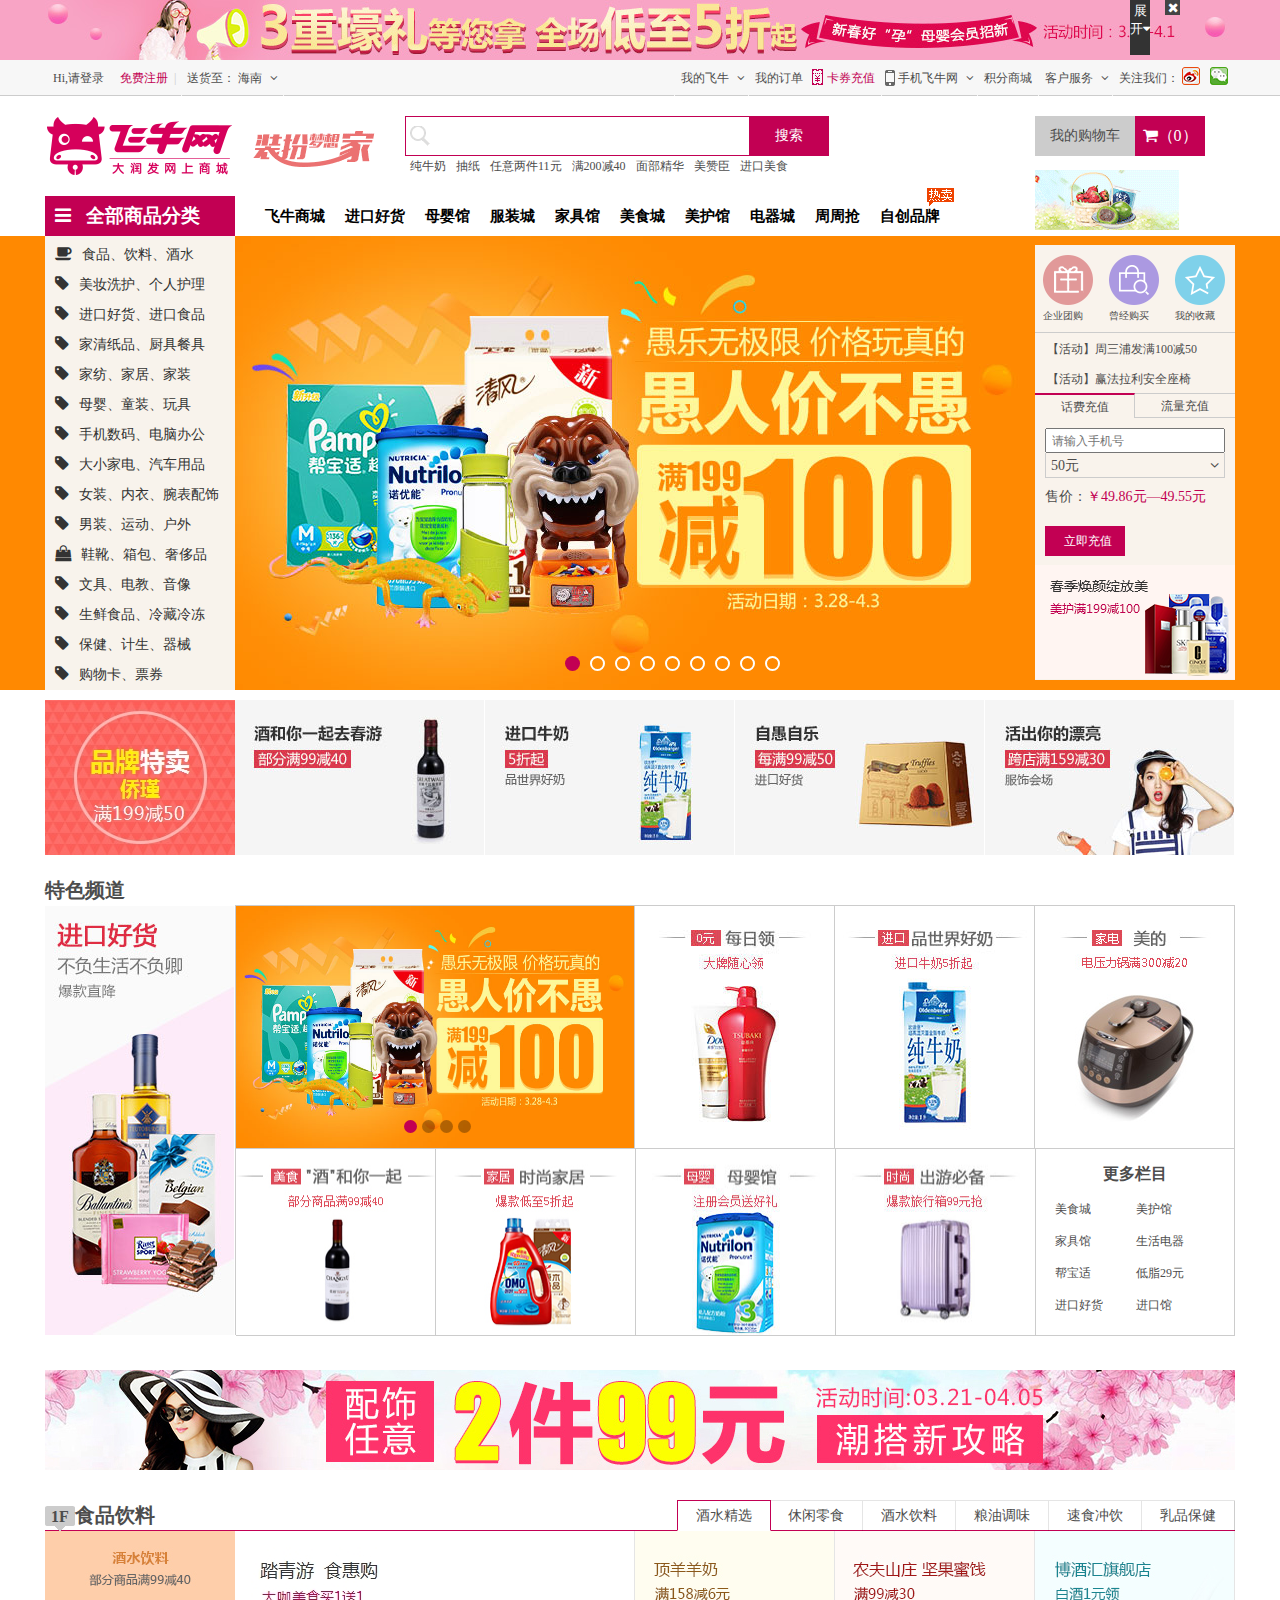
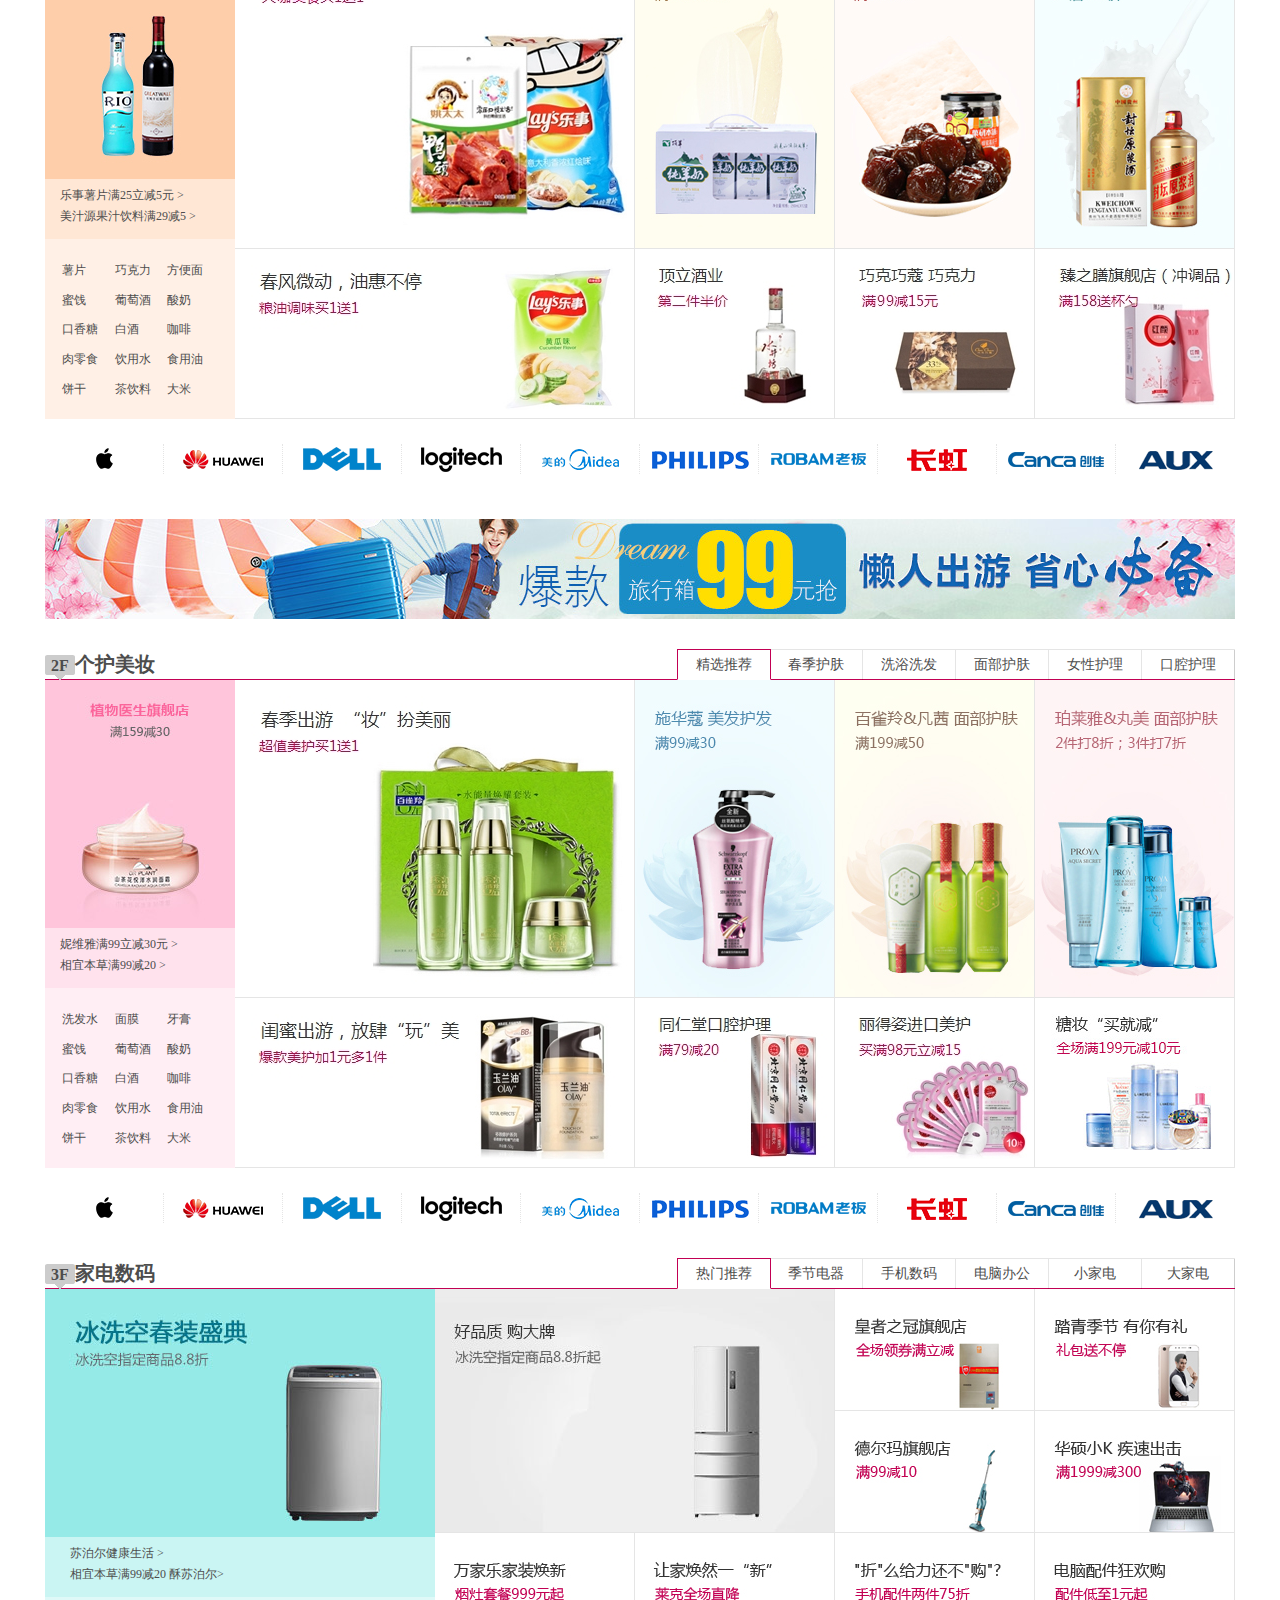
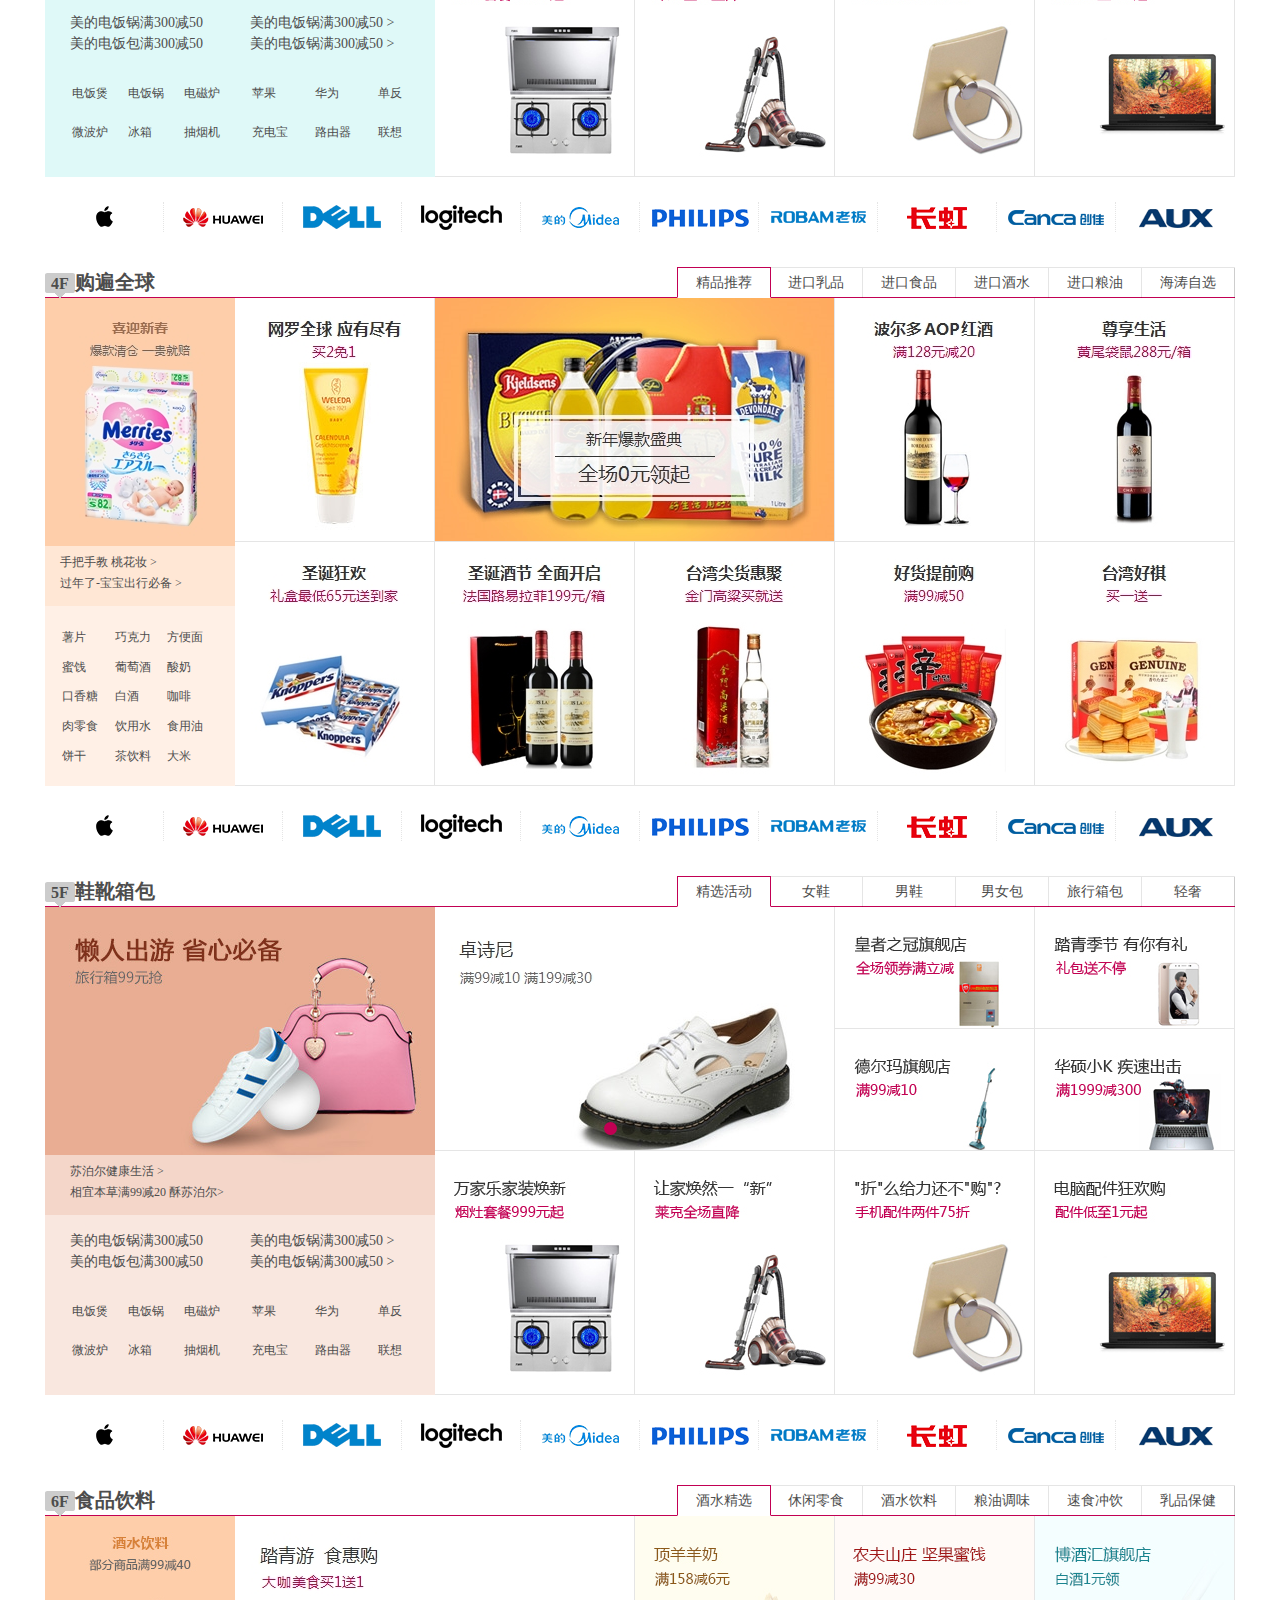
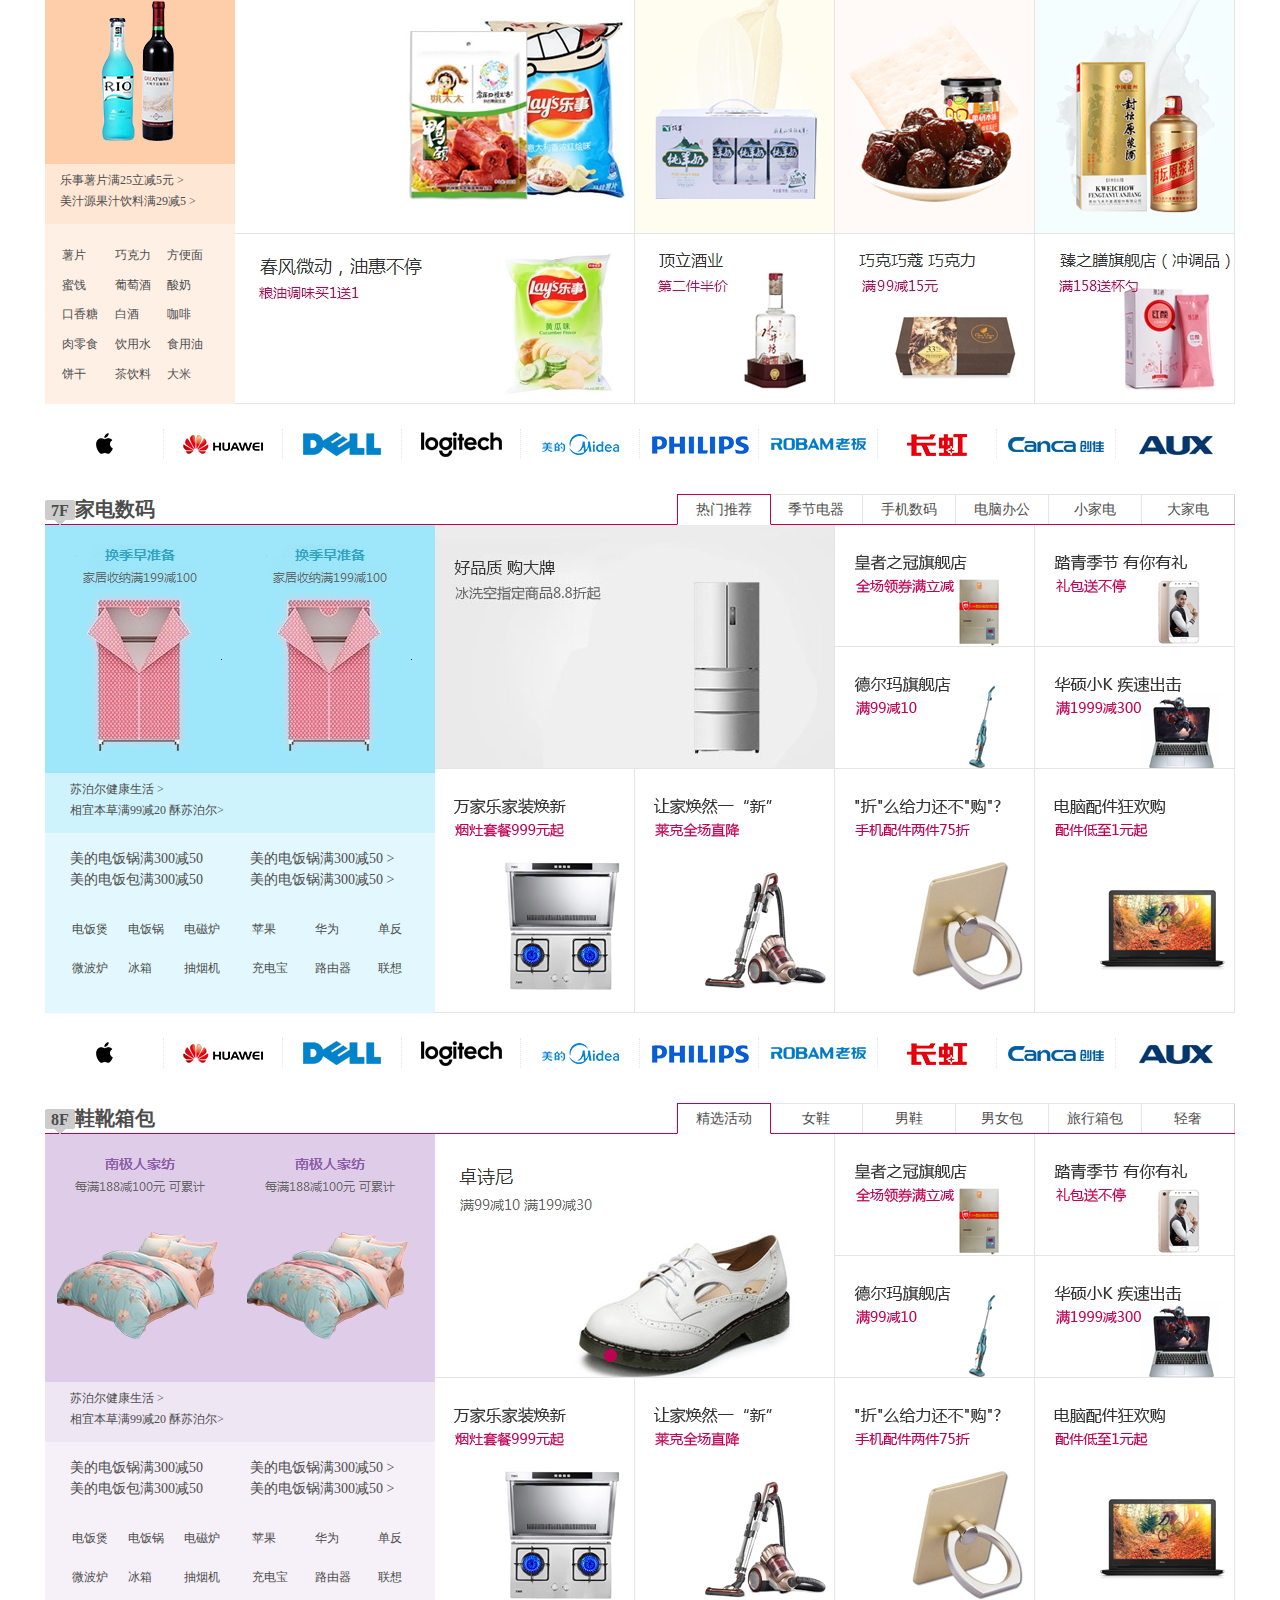
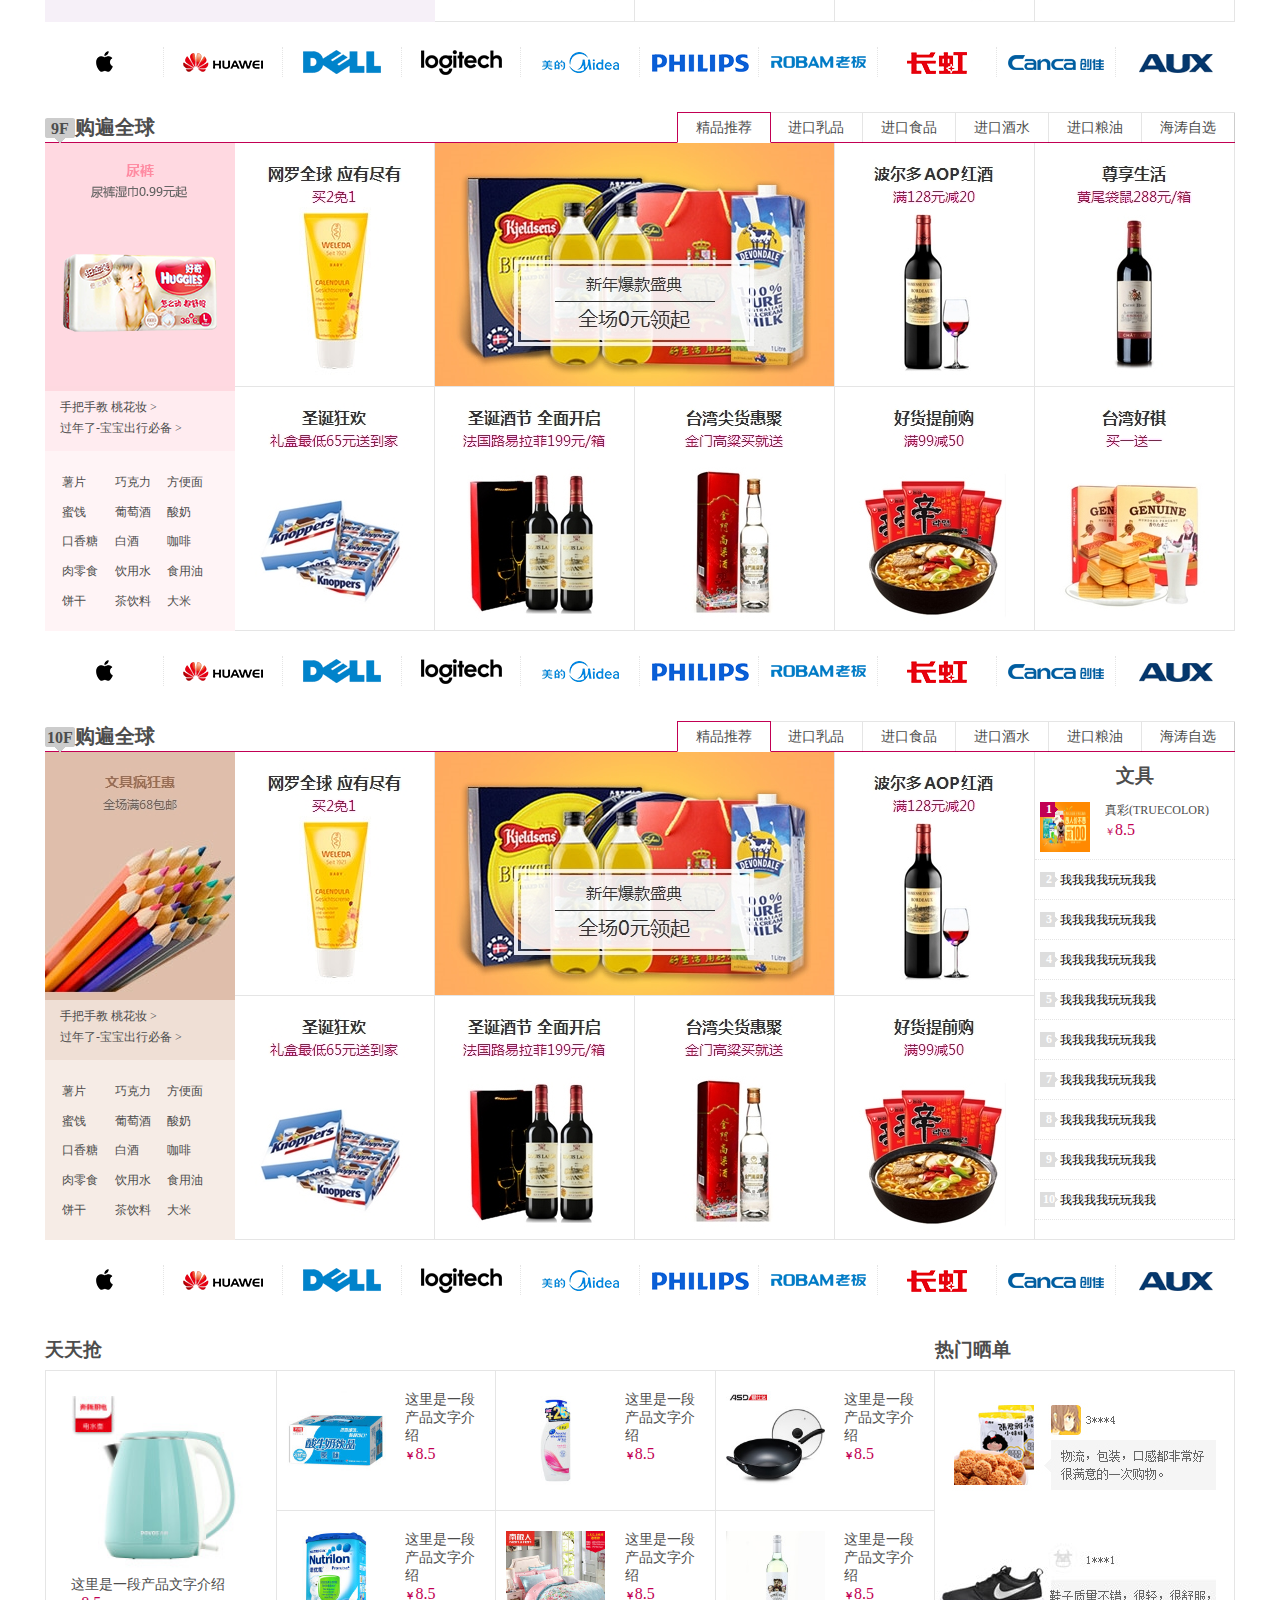
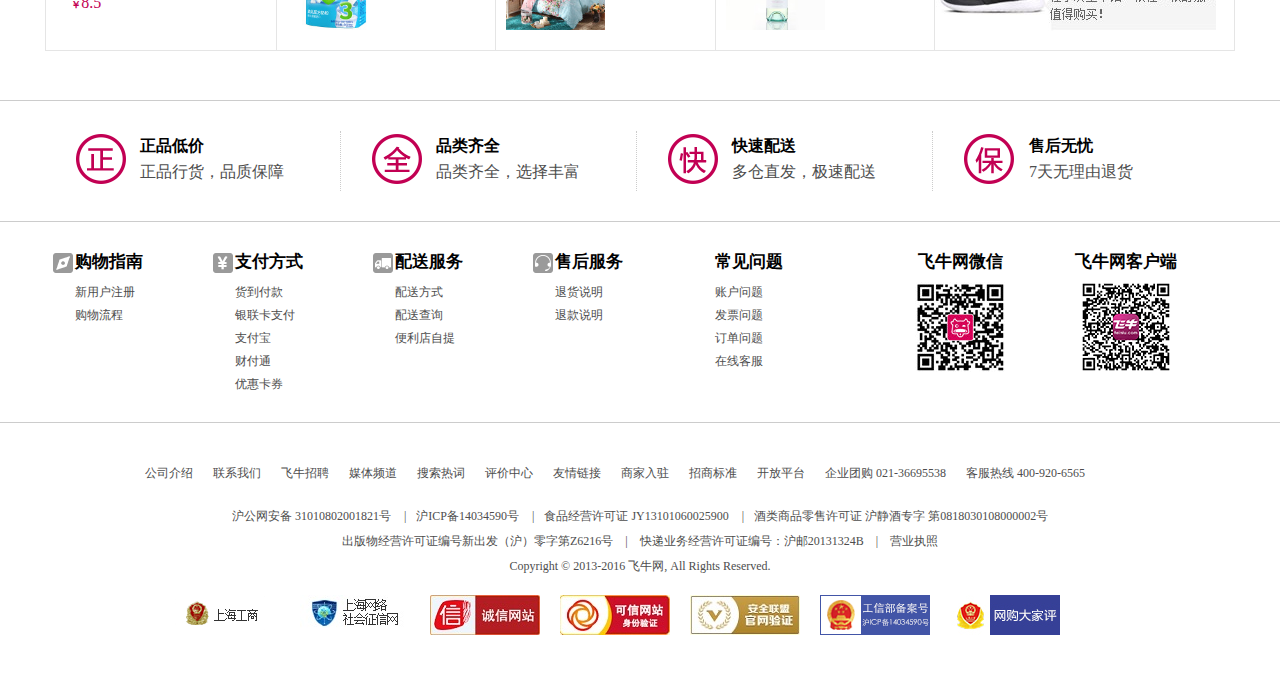
<file: index.html>
<!DOCTYPE html>
<html>
	<head>
		<meta charset="utf-8" />
		<title>项目-飞牛网-首页</title>
		<link rel="stylesheet" href="css/reset.css" />
		<link rel="stylesheet" href="font-awesome-4.7.0/css/font-awesome.css">
		<link rel="stylesheet" href="css/gongyong.css" />
		<link rel="stylesheet" href="css/index.css" />
		<script src="js/jquery.js"></script>
		<style>
			
		</style>
	</head>
	<body>
		<!--最顶端banner   促销图-->
		<div class="top_banner">
			<div class="small"></div>
			<div class="close"><i class="fa fa-times"></i></div>
			<span>展开<i class="fa fa-caret-down"></i></span>
		</div>
		<!--顶部小的nav导航-->
		<div class="top_nav">
			<div class="box">
				<ul class="left">
					<li>
						<a href="#">Hi,请登录</a>
					</li>
					<li>
						<a href="#" id="red">免费注册</a>
					</li>
					<li style="color:#4d4d4d">送货至：<a href="#" id="address">海南</a><i class="fa fa-angle-down"></i></li>
				</ul>
				<ul class="right">
					<li><a href="#">我的飞牛 </a><i class="fa fa-angle-down"></i></li>
					<li><a href="#">我的订单</a></li>
					<li id="card"><r></r><a href="#">卡券充值</a></li>
					<li id="phone"><r></r><a href="#">手机飞牛网 </a><i class="fa fa-angle-down"></i></li>
					<li><a href="#">积分商城</a></li>
					<li><a href="#">客户服务</a><i class="fa fa-angle-down"></i></li>
					<li><a href="#">关注我们：</a><span id="guanzhu"><r></r><r></r></span></li>
				</ul>
				<div class="top_box top_box1">
					<ul>
						<li>A <a href="#">安徽</a></li>
						<li>B <a href="#">北京</a></li>
						<li>C <a href="#">重庆</a></li>
						<li>F <a href="#">福建</a></li>
						<li>G <a href="#">广东</a><a href="#">广西</a><a href="#">贵州</a><a href="#">甘肃</a></li>
						<li>H <a href="#">河北</a><a href="#">黑龙江</a><a href="#">海南</a><a href="#">湖北</a><a href="#">湖南</a><a href="#">河南</a></li>
						<li>J <a href="#">江苏</a><a href="#">吉林</a><a href="#">江西</a></li>
			 			<li>L <a href="#">辽宁</a></li>
					</ul>
					<ul>
						<li>N <a href="#">内蒙古西</a><a href="#">内蒙古东</a><a href="#">宁夏</a></li>
						<li>Q <a href="#">青海</a></li>
						<li>S <a href="#">上海</a><a href="#">山东</a><a href="#">山西</a><a href="#">四川</a><a href="#">陕西</a></li>
						<li>T <a href="#">天津</a></li>
						<li>X <a href="#">西藏</a><a href="#">新疆</a></li>
						<li>Y <a href="#">云南</a></li>
						<li>Z <a href="#">浙江</a></li>
					</ul>
				</div>
				<div class="top_box top_box2">
					<div>
						<a href="#"><img src="img/top_box2.png"/></a>
						<a href="#"><h2>你好，请登录</h2></a>
					</div>
					<ul>
						<li><a href="#">账户余额</a></li>
						<li><a href="#">我的购物卡</a></li>
						<li><a href="#">我的优惠券</a></li>
						<li><a href="#">我的积分</a></li>
					</ul>
					<ul>
						<li><a href="#">待处理订单</a></li>
						<li><a href="#">我的收藏</a></li>
						<li><a href="#">我的评价</a></li>
					</ul>
				</div>
				<div class="top_box top_box3">
					<div class="top_box3_left"><img src="img/top_box3.jpg" alt="" /></div>
					<div class="top_box3_right">
						<p>扫一扫，下载飞牛客户端</p>
						<p style="color: #c20052;">首次登录APP送5元优惠券</p>
						<div>
							<li>
								<a href="#"><span class="iPhone"></span></a>
								<a href="#">iPhone</a>
							</li>
							<li>
								<a href="#"><span class="Android"></span></a>
								<a href="#">Android</a>
							</li>
						</div>
					</div>
				</div>
				<div class="top_box top_box4">
					<li><a href="#">帮助中心</a></li>
					<li><a href="#">在线客服</a></li>	
				</div>
				<div class="top_box top_box5">
					<p>扫描二维码</p>
					<p>关注飞牛网官方微信</p>
					<img src="img/top_box5.jpg" alt="" />
				</div>
			</div>
			
		</div>
		<!--头部搜索框-->
		<header>
			<div class="header">
				<div class="header1">
					<img src="img/header1.png" alt="" />
				</div>
				<div class="header2">
					<img src="img/header2.gif" alt="" />
				</div>
				<div class="header3">
					<ul class="search">
						<input type="text" />
						<r></r>
						<input type="button" value="搜索"/>
					</ul>
					<ul class="fuli">
						<li><a href="#">纯牛奶</a></li>
						<li><a href="#">抽纸</a></li>
						<li><a href="#">任意两件11元</a></li>
						<li><a href="#">满200减40</a></li>
						<li><a href="#">面部精华</a></li>
						<li><a href="#">美赞臣</a></li>
						<li><a href="#">进口美食</a></li>
					</ul>
				</div>
				<div class="header4">
					<div class="header_che">我的购物车</div>
					<div class="header_che"><i class="fa fa-shopping-cart"></i>（<span>0</span>）</div>
					<div class="header_box">
						<r></r>
						<span>购物车中没有飞牛商品哦！</span>
					</div>
				</div>
			</div>
		</header>
		<!--内容  nav导航-->
		<nav>
			<div class="nav">
				<h3><i class="fa fa-bars"></i><a href="#">全部商品分类</a></h3>
				<ul>
					<li><a href="#">飞牛商城</a></li>
					<li><a href="#">进口好货</a></li>
					<li><a href="#">母婴馆</a></li>
					<li><a href="#">服装城</a></li>
					<li><a href="#">家具馆</a></li>
					<li><a href="#">美食城</a></li>
					<li><a href="#">美护馆</a></li>
					<li><a href="#">电器城</a></li>
					<li><a href="#">周周抢</a></li>
					<li><a href="#">自创品牌</a><r></r></li>
					
				</ul>
				<div>
					<a href="#"><img src="img/nav.gif" alt="" /></a>
				</div>
			</div>
		</nav>
		<!--大 banner图     内容banner-->
		<banner>
			<div class="carousel_big">
				<ul class="big_img">
					<li><a href="#"><img src="img/banner_car1.jpg" alt="" /></a></li>
					<li><a href="#"><img src="img/banner_car2.jpg" alt="" /></a></li>
					<li><a href="#"><img src="img/banner_car3.jpg" alt="" /></a></li>
					<li><a href="#"><img src="img/banner_car4.jpg" alt="" /></a></li>
					<li><a href="#"><img src="img/banner_car5.jpg" alt="" /></a></li>
					<li><a href="#"><img src="img/banner_car6.jpg" alt="" /></a></li>
					<li><a href="#"><img src="img/banner_car7.jpg" alt="" /></a></li>
					<li><a href="#"><img src="img/banner_car8.jpg" alt="" /></a></li>
					<li><a href="#"><img src="img/banner_car9.jpg" alt="" /></a></li>
				</ul>
				<div class="big_btn">
					<div class="big_left"><i class="fa fa-chevron-left fa-2x"></i></div>
					<div class="big_right"><i class="fa fa-chevron-right fa-2x"></i></div>
				</div>
				<div class="big_circle">
					<ul>
						<li></li>
						<li></li>
						<li></li>
						<li></li>
						<li></li>
						<li></li>
						<li></li>
						<li></li>
						<li></li>
					</ul>
				</div>	
			</div>
			<div class="banner_main1">
				<ul class="banner_left">
					<li><i class="fa fa-coffee"></i><a href="#">食品、饮料、酒水</a></li>
					<li><i class="fa fa-tag"></i><a href="#">美妆洗护、个人护理</a></li>
					<li><i class="fa fa-tag"></i><a href="#">进口好货、进口食品</a></li>
					<li><i class="fa fa-tag"></i><a href="#">家清纸品、厨具餐具</a></li>
					<li><i class="fa fa-tag"></i><a href="#">家纺、家居、家装</a></li>
					<li><i class="fa fa-tag"></i><a href="#">母婴、童装、玩具</a></li>
					<li><i class="fa fa-tag"></i><a href="#">手机数码、电脑办公</a></li>
					<li><i class="fa fa-tag"></i><a href="#">大小家电、汽车用品</a></li>
					<li><i class="fa fa-tag"></i><a href="#">女装、内衣、腕表配饰</a></li>
					<li><i class="fa fa-tag"></i><a href="#">男装、运动、户外</a></li>
					<li><i class="fa fa-shopping-bag"></i><a href="#">鞋靴、箱包、奢侈品</a></li>
					<li><i class="fa fa-tag"></i><a href="#">文具、电教、音像</a></li>
					<li><i class="fa fa-tag"></i><a href="#">生鲜食品、冷藏冷冻</a></li>
					<li><i class="fa fa-tag"></i><a href="#">保健、计生、器械</a></li>
					<li><i class="fa fa-tag"></i><a href="#">购物卡、票券</a></li>
				</ul>
				<div class="banLeft_tan">
					<div class="banTan_left banTan_left0">
						<div class="clearfix">
							<h4 class="h4">糖果巧克力</h4>
							<ul>
								<li><a href="#">口香糖</a></li>
								<li><a href="#">润喉糖</a></li>
								<li><a href="#">布丁</a></li>
								<li><a href="#">巧克力</a></li>
								<li><a href="#">糖果</a></li>
								<li><a href="#">果冻</a></li>
								<li><a href="#">婚庆时刻</a></li>
							</ul>
						</div>
						<div class="clearfix">
							<h4 class="h4">糖果巧克力</h4>
							<ul>
								<li><a href="#">口香糖</a></li>
								<li><a href="#">润喉糖</a></li>
								<li><a href="#">布丁</a></li>
								<li><a href="#">巧克力</a></li>
								<li><a href="#">糖果</a></li>
								<li><a href="#">果冻</a></li>
								<li><a href="#">婚庆时刻</a></li>
								<li><a href="#">糖果</a></li>
								<li><a href="#">果冻</a></li>
								<li><a href="#">婚庆时刻</a></li>
								<li><a href="#">糖果</a></li>
								<li><a href="#">果冻</a></li>
								<li><a href="#">婚庆时刻</a></li>
								<li><a href="#">糖果</a></li>
								<li><a href="#">果冻</a></li>
								<li><a href="#">婚庆时刻</a></li>
								<li><a href="#">糖果</a></li>
								<li><a href="#">果冻</a></li>
								<li><a href="#">婚庆时刻</a></li>
								<li><a href="#">糖果</a></li>
								<li><a href="#">果冻</a></li>
								<li><a href="#">婚庆时刻</a></li>
							</ul>
						</div>
						<div class="clearfix">
							<h4 class="h4">糖果巧克力</h4>
							<ul>
								<li><a href="#">口香糖</a></li>
								<li><a href="#">润喉糖</a></li>
								<li><a href="#">布丁</a></li>
								<li><a href="#">巧克力</a></li>
								<li><a href="#">糖果</a></li>
								<li><a href="#">果冻</a></li>
								<li><a href="#">婚庆时刻</a></li>
							</ul>
						</div>
						<div class="clearfix">
							<h4 class="h4">糖果巧克力</h4>
							<ul>
								<li><a href="#">口香糖</a></li>
								<li><a href="#">润喉糖</a></li>
								<li><a href="#">布丁</a></li>
								<li><a href="#">巧克力</a></li>
								<li><a href="#">糖果</a></li>
								<li><a href="#">果冻</a></li>
								<li><a href="#">婚庆时刻</a></li>
							</ul>
						</div>
						<div class="clearfix">
							<h4 class="h4">糖果巧克力</h4>
							<ul>
								<li><a href="#">口香糖</a></li>
								<li><a href="#">润喉糖</a></li>
								<li><a href="#">布丁</a></li>
								<li><a href="#">巧克力</a></li>
								<li><a href="#">糖果</a></li>
								<li><a href="#">果冻</a></li>
								<li><a href="#">婚庆时刻</a></li>
							</ul>
						</div>
						<div class="clearfix">
							<h4 class="h4">糖果巧克力</h4>
							<ul>
								<li><a href="#">口香糖</a></li>
								<li><a href="#">润喉糖</a></li>
								<li><a href="#">布丁</a></li>
								<li><a href="#">巧克力</a></li>
								<li><a href="#">糖果</a></li>
								<li><a href="#">果冻</a></li>
								<li><a href="#">婚庆时刻</a></li>
								<li><a href="#">口香糖</a></li>
								<li><a href="#">润喉糖</a></li>
								<li><a href="#">布丁</a></li>
								<li><a href="#">巧克力</a></li>
								<li><a href="#">口香糖</a></li>
								<li><a href="#">润喉糖</a></li>
								<li><a href="#">布丁</a></li>
								<li><a href="#">巧克力</a></li>
								<li><a href="#">润喉糖</a></li>
								<li><a href="#">布丁</a></li>
								<li><a href="#">巧克力</a></li>
							</ul>
						</div>
						<div class="clearfix">
							<h4 class="h4">糖果巧克力</h4>
							<ul>
								<li><a href="#">口香糖</a></li>
								<li><a href="#">润喉糖</a></li>
								<li><a href="#">布丁</a></li>
								<li><a href="#">巧克力</a></li>
								<li><a href="#">糖果</a></li>
								<li><a href="#">果冻</a></li>
								<li><a href="#">婚庆时刻</a></li>
							</ul>
						</div>
						<div class="clearfix">
							<h4 class="h4">糖果巧克力</h4>
							<ul>
								<li><a href="#">口香糖</a></li>
								<li><a href="#">润喉糖</a></li>
								<li><a href="#">布丁</a></li>
								<li><a href="#">巧克力</a></li>
								<li><a href="#">糖果</a></li>
								<li><a href="#">果冻</a></li>
								<li><a href="#">婚庆时刻</a></li>
							</ul>
						</div>
						<div class="clearfix">
							<h4 class="h4">糖果巧克力</h4>
							<ul>
								<li><a href="#">口香糖</a></li>
								<li><a href="#">润喉糖</a></li>
								<li><a href="#">布丁</a></li>
								<li><a href="#">巧克力</a></li>
								<li><a href="#">糖果</a></li>
								<li><a href="#">果冻</a></li>
								<li><a href="#">婚庆时刻</a></li>
							</ul>
						</div>
						<div class="clearfix">
							<h4 class="h4">糖果巧克力</h4>
							<ul>
								<li><a href="#">口香糖</a></li>
								<li><a href="#">润喉糖</a></li>
								<li><a href="#">布丁</a></li>
								<li><a href="#">巧克力</a></li>
								<li><a href="#">糖果</a></li>
								<li><a href="#">果冻</a></li>
								<li><a href="#">婚庆时刻</a></li>
							</ul>
						</div>
						<div class="clearfix">
							<h4 class="h4">糖果巧克力</h4>
							<ul>
								<li><a href="#">口香糖</a></li>
								<li><a href="#">润喉糖</a></li>
								<li><a href="#">布丁</a></li>
								<li><a href="#">巧克力</a></li>
								<li><a href="#">糖果</a></li>
								<li><a href="#">果冻</a></li>
								<li><a href="#">婚庆时刻</a></li>
							</ul>
						</div>
						
					</div>
					<div class="banTan_right">
						<table cellpadding="0" cellspacing="0">
							<tr>
								<td><a href="#"><img src="img/banTan1.png" alt="" /></a></td>
								<td><a href="#"><img src="img/banTan2.png" alt="" /></a></td>
							</tr>
							<tr>
								<td><a href="#"><img src="img/banTan3.png" alt="" /></a></td>
								<td><a href="#"><img src="img/banTan4.png" alt="" /></a></td>
							</tr>
							<tr>
								<td><a href="#"><img src="img/banTan1.png" alt="" /></a></td>
								<td><a href="#"><img src="img/banTan2.png" alt="" /></a></td>
							</tr>
							<tr>
								<td><a href="#"><img src="img/banTan3.png" alt="" /></a></td>
								<td><a href="#"><img src="img/banTan4.png" alt="" /></a></td>
							</tr>
							<tr>
								<td><a href="#"><img src="img/banTan1.png" alt="" /></a></td>
								<td><a href="#"><img src="img/banTan2.png" alt="" /></a></td>
							</tr>
						</table>
						<div><a href="#"><img src="img/banTan5.jpg" alt="" /></a></div>
					</div>
				</div>
				<div class="banLeft_tan">
					<div class="banTan_left banTan_left1">
						<div class="clearfix">
							<h4 class="h4">美发护发</h4>
							<ul>
								<li><a href="#">洗发水</a></li>
								<li><a href="#">护发素</a></li>
								<li><a href="#">染发</a></li>
								<li><a href="#">洗护套装</a></li>
								<li><a href="#">定性造型</a></li>
								<li><a href="#">发膜</a></li>
								<li><a href="#">假发/假发配件</a></li>
							</ul>
						</div>
						<div class="clearfix">
							<h4 class="h4">糖果巧克力</h4>
							<ul>
								<li><a href="#">口香糖</a></li>
								<li><a href="#">润喉糖</a></li>
								<li><a href="#">布丁</a></li>
								<li><a href="#">巧克力</a></li>
								<li><a href="#">糖果</a></li>
								<li><a href="#">果冻</a></li>
								<li><a href="#">婚庆时刻</a></li>
							</ul>
						</div>
						<div class="clearfix">
							<h4 class="h4">口腔护理</h4>
							<ul>
								<li><a href="#">牙膏</a></li>
								<li><a href="#">牙刷</a></li>
								<li><a href="#">漱口水</a></li>
								<li><a href="#">假牙清洁剂</a></li>
								<li><a href="#">口腔喷雾</a></li>
								<li><a href="#">牙齿美白</a></li>
								<li><a href="#">牙线</a></li>
							</ul>
						</div>
						<div class="clearfix">
							<h4 class="h4">糖果巧克力</h4>
							<ul>
								<li><a href="#">口香糖</a></li>
								<li><a href="#">润喉糖</a></li>
								<li><a href="#">布丁</a></li>
								<li><a href="#">巧克力</a></li>
								<li><a href="#">糖果</a></li>
								<li><a href="#">果冻</a></li>
								<li><a href="#">婚庆时刻</a></li>
							</ul>
						</div>
						<div class="clearfix">
							<h4 class="h4">口腔护理</h4>
							<ul>
								<li><a href="#">牙膏</a></li>
								<li><a href="#">牙刷</a></li>
								<li><a href="#">漱口水</a></li>
								<li><a href="#">假牙清洁剂</a></li>
								<li><a href="#">口腔喷雾</a></li>
								<li><a href="#">牙齿美白</a></li>
								<li><a href="#">牙线</a></li>
							</ul>
						</div>
						<div class="clearfix">
							<h4 class="h4">糖果巧克力</h4>
							<ul>
								<li><a href="#">口香糖</a></li>
								<li><a href="#">润喉糖</a></li>
								<li><a href="#">布丁</a></li>
								<li><a href="#">巧克力</a></li>
								<li><a href="#">糖果</a></li>
								<li><a href="#">果冻</a></li>
								<li><a href="#">婚庆时刻</a></li>
							</ul>
						</div>
						<div class="clearfix">
							<h4 class="h4">口腔护理</h4>
							<ul>
								<li><a href="#">牙膏</a></li>
								<li><a href="#">牙刷</a></li>
								<li><a href="#">漱口水</a></li>
								<li><a href="#">假牙清洁剂</a></li>
								<li><a href="#">口腔喷雾</a></li>
								<li><a href="#">牙齿美白</a></li>
								<li><a href="#">牙线</a></li>
							</ul>
						</div>
						<div class="clearfix">
							<h4 class="h4">糖果巧克力</h4>
							<ul>
								<li><a href="#">口香糖</a></li>
								<li><a href="#">润喉糖</a></li>
								<li><a href="#">布丁</a></li>
								<li><a href="#">巧克力</a></li>
								<li><a href="#">糖果</a></li>
								<li><a href="#">果冻</a></li>
								<li><a href="#">婚庆时刻</a></li>
							</ul>
						</div>
						<div class="clearfix">
							<h4 class="h4">糖果巧克力</h4>
							<ul>
								<li><a href="#">口香糖</a></li>
								<li><a href="#">润喉糖</a></li>
								<li><a href="#">布丁</a></li>
								<li><a href="#">巧克力</a></li>
								<li><a href="#">糖果</a></li>
								<li><a href="#">果冻</a></li>
								<li><a href="#">婚庆时刻</a></li>
							</ul>
						</div>
						<div class="clearfix">
							<h4 class="h4">口腔护理</h4>
							<ul>
								<li><a href="#">牙膏</a></li>
								<li><a href="#">牙刷</a></li>
								<li><a href="#">漱口水</a></li>
								<li><a href="#">假牙清洁剂</a></li>
								<li><a href="#">口腔喷雾</a></li>
								<li><a href="#">牙齿美白</a></li>
								<li><a href="#">牙线</a></li>
							</ul>
						</div>
						<div class="clearfix">
							<h4 class="h4">糖果巧克力</h4>
							<ul>
								<li><a href="#">口香糖</a></li>
								<li><a href="#">润喉糖</a></li>
								<li><a href="#">布丁</a></li>
								<li><a href="#">巧克力</a></li>
								<li><a href="#">糖果</a></li>
								<li><a href="#">果冻</a></li>
								<li><a href="#">婚庆时刻</a></li>
							</ul>
						</div>
						<div class="clearfix">
							<h4 class="h4">糖果巧克力</h4>
							<ul>
								<li><a href="#">口香糖</a></li>
								<li><a href="#">润喉糖</a></li>
								<li><a href="#">布丁</a></li>
								<li><a href="#">巧克力</a></li>
								<li><a href="#">糖果</a></li>
								<li><a href="#">果冻</a></li>
								<li><a href="#">婚庆时刻</a></li>
							</ul>
						</div>
						
					</div>
					<div class="banTan_right">
						<table cellpadding="0" cellspacing="0">
							<tr>
								<td><a href="#"><img src="img/banTan1.png" alt="" /></a></td>
								<td><a href="#"><img src="img/banTan2.png" alt="" /></a></td>
							</tr>
							<tr>
								<td><a href="#"><img src="img/banTan3.png" alt="" /></a></td>
								<td><a href="#"><img src="img/banTan4.png" alt="" /></a></td>
							</tr>
							<tr>
								<td><a href="#"><img src="img/banTan1.png" alt="" /></a></td>
								<td><a href="#"><img src="img/banTan2.png" alt="" /></a></td>
							</tr>
							<tr>
								<td><a href="#"><img src="img/banTan3.png" alt="" /></a></td>
								<td><a href="#"><img src="img/banTan4.png" alt="" /></a></td>
							</tr>
							<tr>
								<td><a href="#"><img src="img/banTan1.png" alt="" /></a></td>
								<td><a href="#"><img src="img/banTan2.png" alt="" /></a></td>
							</tr>
						</table>
						<div><a href="#"><img src="img/banTan5.jpg" alt="" /></a></div>
					</div>
				</div>
				<div class="banLeft_tan">
					<div class="banTan_left banTan_left2">
						<div class="clearfix">
							<h4 class="h4">糖果巧克力</h4>
							<ul>
								<li><a href="#">口香糖</a></li>
								<li><a href="#">润喉糖</a></li>
								<li><a href="#">布丁</a></li>
								<li><a href="#">巧克力</a></li>
								<li><a href="#">糖果</a></li>
								<li><a href="#">果冻</a></li>
								<li><a href="#">婚庆时刻</a></li>
							</ul>
						</div>
						<div class="clearfix">
							<h4 class="h4">糖果巧克力</h4>
							<ul>
								<li><a href="#">口香糖</a></li>
								<li><a href="#">润喉糖</a></li>
								<li><a href="#">布丁</a></li>
								<li><a href="#">巧克力</a></li>
								<li><a href="#">糖果</a></li>
								<li><a href="#">果冻</a></li>
								<li><a href="#">婚庆时刻</a></li>
							</ul>
						</div>
						<div class="clearfix">
							<h4 class="h4">糖果巧克力</h4>
							<ul>
								<li><a href="#">口香糖</a></li>
								<li><a href="#">润喉糖</a></li>
								<li><a href="#">布丁</a></li>
								<li><a href="#">巧克力</a></li>
								<li><a href="#">糖果</a></li>
								<li><a href="#">果冻</a></li>
								<li><a href="#">婚庆时刻</a></li>
							</ul>
						</div>
						<div class="clearfix">
							<h4 class="h4">糖果巧克力</h4>
							<ul>
								<li><a href="#">口香糖</a></li>
								<li><a href="#">润喉糖</a></li>
								<li><a href="#">布丁</a></li>
								<li><a href="#">巧克力</a></li>
								<li><a href="#">糖果</a></li>
								<li><a href="#">果冻</a></li>
								<li><a href="#">婚庆时刻</a></li>
							</ul>
						</div>
						<div class="clearfix">
							<h4 class="h4">糖果巧克力</h4>
							<ul>
								<li><a href="#">口香糖</a></li>
								<li><a href="#">润喉糖</a></li>
								<li><a href="#">布丁</a></li>
								<li><a href="#">巧克力</a></li>
								<li><a href="#">糖果</a></li>
								<li><a href="#">果冻</a></li>
								<li><a href="#">婚庆时刻</a></li>
							</ul>
						</div>
						<div class="clearfix">
							<h4 class="h4">糖果巧克力</h4>
							<ul>
								<li><a href="#">口香糖</a></li>
								<li><a href="#">润喉糖</a></li>
								<li><a href="#">布丁</a></li>
								<li><a href="#">巧克力</a></li>
								<li><a href="#">糖果</a></li>
								<li><a href="#">果冻</a></li>
								<li><a href="#">婚庆时刻</a></li>
								<li><a href="#">口香糖</a></li>
								<li><a href="#">润喉糖</a></li>
								<li><a href="#">布丁</a></li>
								<li><a href="#">巧克力</a></li>
								<li><a href="#">口香糖</a></li>
								<li><a href="#">润喉糖</a></li>
								<li><a href="#">布丁</a></li>
								<li><a href="#">巧克力</a></li>
								<li><a href="#">润喉糖</a></li>
								<li><a href="#">布丁</a></li>
								<li><a href="#">巧克力</a></li>
							</ul>
						</div>
						<div class="clearfix">
							<h4 class="h4">糖果巧克力</h4>
							<ul>
								<li><a href="#">口香糖</a></li>
								<li><a href="#">润喉糖</a></li>
								<li><a href="#">布丁</a></li>
								<li><a href="#">巧克力</a></li>
								<li><a href="#">糖果</a></li>
								<li><a href="#">果冻</a></li>
								<li><a href="#">婚庆时刻</a></li>
							</ul>
						</div>
						<div class="clearfix">
							<h4 class="h4">糖果巧克力</h4>
							<ul>
								<li><a href="#">口香糖</a></li>
								<li><a href="#">润喉糖</a></li>
								<li><a href="#">布丁</a></li>
								<li><a href="#">巧克力</a></li>
								<li><a href="#">糖果</a></li>
								<li><a href="#">果冻</a></li>
								<li><a href="#">婚庆时刻</a></li>
							</ul>
						</div>
						<div class="clearfix">
							<h4 class="h4">糖果巧克力</h4>
							<ul>
								<li><a href="#">口香糖</a></li>
								<li><a href="#">润喉糖</a></li>
								<li><a href="#">布丁</a></li>
								<li><a href="#">巧克力</a></li>
								<li><a href="#">糖果</a></li>
								<li><a href="#">果冻</a></li>
								<li><a href="#">婚庆时刻</a></li>
							</ul>
						</div>
						<div class="clearfix">
							<h4 class="h4">糖果巧克力</h4>
							<ul>
								<li><a href="#">口香糖</a></li>
								<li><a href="#">润喉糖</a></li>
								<li><a href="#">布丁</a></li>
								<li><a href="#">巧克力</a></li>
								<li><a href="#">糖果</a></li>
								<li><a href="#">果冻</a></li>
								<li><a href="#">婚庆时刻</a></li>
							</ul>
						</div>
						<div class="clearfix">
							<h4 class="h4">糖果巧克力</h4>
							<ul>
								<li><a href="#">口香糖</a></li>
								<li><a href="#">润喉糖</a></li>
								<li><a href="#">布丁</a></li>
								<li><a href="#">巧克力</a></li>
								<li><a href="#">糖果</a></li>
								<li><a href="#">果冻</a></li>
								<li><a href="#">婚庆时刻</a></li>
							</ul>
						</div>
						
					</div>
					<div class="banTan_right">
						<table cellpadding="0" cellspacing="0">
							<tr>
								<td><a href="#"><img src="img/banTan1.png" alt="" /></a></td>
								<td><a href="#"><img src="img/banTan2.png" alt="" /></a></td>
							</tr>
							<tr>
								<td><a href="#"><img src="img/banTan3.png" alt="" /></a></td>
								<td><a href="#"><img src="img/banTan4.png" alt="" /></a></td>
							</tr>
							<tr>
								<td><a href="#"><img src="img/banTan1.png" alt="" /></a></td>
								<td><a href="#"><img src="img/banTan2.png" alt="" /></a></td>
							</tr>
							<tr>
								<td><a href="#"><img src="img/banTan3.png" alt="" /></a></td>
								<td><a href="#"><img src="img/banTan4.png" alt="" /></a></td>
							</tr>
							<tr>
								<td><a href="#"><img src="img/banTan1.png" alt="" /></a></td>
								<td><a href="#"><img src="img/banTan2.png" alt="" /></a></td>
							</tr>
						</table>
						<div><a href="#"><img src="img/banTan5.jpg" alt="" /></a></div>
					</div>
				</div>
				<div class="banLeft_tan">
					<div class="banTan_left banTan_left3">
						<div class="clearfix">
							<h4 class="h4">美发护发</h4>
							<ul>
								<li><a href="#">洗发水</a></li>
								<li><a href="#">护发素</a></li>
								<li><a href="#">染发</a></li>
								<li><a href="#">洗护套装</a></li>
								<li><a href="#">定性造型</a></li>
								<li><a href="#">发膜</a></li>
								<li><a href="#">假发/假发配件</a></li>
							</ul>
						</div>
						<div class="clearfix">
							<h4 class="h4">糖果巧克力</h4>
							<ul>
								<li><a href="#">口香糖</a></li>
								<li><a href="#">润喉糖</a></li>
								<li><a href="#">布丁</a></li>
								<li><a href="#">巧克力</a></li>
								<li><a href="#">糖果</a></li>
								<li><a href="#">果冻</a></li>
								<li><a href="#">婚庆时刻</a></li>
							</ul>
						</div>
						<div class="clearfix">
							<h4 class="h4">口腔护理</h4>
							<ul>
								<li><a href="#">牙膏</a></li>
								<li><a href="#">牙刷</a></li>
								<li><a href="#">漱口水</a></li>
								<li><a href="#">假牙清洁剂</a></li>
								<li><a href="#">口腔喷雾</a></li>
								<li><a href="#">牙齿美白</a></li>
								<li><a href="#">牙线</a></li>
							</ul>
						</div>
						<div class="clearfix">
							<h4 class="h4">糖果巧克力</h4>
							<ul>
								<li><a href="#">口香糖</a></li>
								<li><a href="#">润喉糖</a></li>
								<li><a href="#">布丁</a></li>
								<li><a href="#">巧克力</a></li>
								<li><a href="#">糖果</a></li>
								<li><a href="#">果冻</a></li>
								<li><a href="#">婚庆时刻</a></li>
							</ul>
						</div>
						<div class="clearfix">
							<h4 class="h4">口腔护理</h4>
							<ul>
								<li><a href="#">牙膏</a></li>
								<li><a href="#">牙刷</a></li>
								<li><a href="#">漱口水</a></li>
								<li><a href="#">假牙清洁剂</a></li>
								<li><a href="#">口腔喷雾</a></li>
								<li><a href="#">牙齿美白</a></li>
								<li><a href="#">牙线</a></li>
							</ul>
						</div>
						<div class="clearfix">
							<h4 class="h4">糖果巧克力</h4>
							<ul>
								<li><a href="#">口香糖</a></li>
								<li><a href="#">润喉糖</a></li>
								<li><a href="#">布丁</a></li>
								<li><a href="#">巧克力</a></li>
								<li><a href="#">糖果</a></li>
								<li><a href="#">果冻</a></li>
								<li><a href="#">婚庆时刻</a></li>
							</ul>
						</div>
						<div class="clearfix">
							<h4 class="h4">口腔护理</h4>
							<ul>
								<li><a href="#">牙膏</a></li>
								<li><a href="#">牙刷</a></li>
								<li><a href="#">漱口水</a></li>
								<li><a href="#">假牙清洁剂</a></li>
								<li><a href="#">口腔喷雾</a></li>
								<li><a href="#">牙齿美白</a></li>
								<li><a href="#">牙线</a></li>
							</ul>
						</div>
						<div class="clearfix">
							<h4 class="h4">糖果巧克力</h4>
							<ul>
								<li><a href="#">口香糖</a></li>
								<li><a href="#">润喉糖</a></li>
								<li><a href="#">布丁</a></li>
								<li><a href="#">巧克力</a></li>
								<li><a href="#">糖果</a></li>
								<li><a href="#">果冻</a></li>
								<li><a href="#">婚庆时刻</a></li>
							</ul>
						</div>
						<div class="clearfix">
							<h4 class="h4">糖果巧克力</h4>
							<ul>
								<li><a href="#">口香糖</a></li>
								<li><a href="#">润喉糖</a></li>
								<li><a href="#">布丁</a></li>
								<li><a href="#">巧克力</a></li>
								<li><a href="#">糖果</a></li>
								<li><a href="#">果冻</a></li>
								<li><a href="#">婚庆时刻</a></li>
							</ul>
						</div>
						<div class="clearfix">
							<h4 class="h4">口腔护理</h4>
							<ul>
								<li><a href="#">牙膏</a></li>
								<li><a href="#">牙刷</a></li>
								<li><a href="#">漱口水</a></li>
								<li><a href="#">假牙清洁剂</a></li>
								<li><a href="#">口腔喷雾</a></li>
								<li><a href="#">牙齿美白</a></li>
								<li><a href="#">牙线</a></li>
							</ul>
						</div>
						<div class="clearfix">
							<h4 class="h4">糖果巧克力</h4>
							<ul>
								<li><a href="#">口香糖</a></li>
								<li><a href="#">润喉糖</a></li>
								<li><a href="#">布丁</a></li>
								<li><a href="#">巧克力</a></li>
								<li><a href="#">糖果</a></li>
								<li><a href="#">果冻</a></li>
								<li><a href="#">婚庆时刻</a></li>
							</ul>
						</div>
						<div class="clearfix">
							<h4 class="h4">糖果巧克力</h4>
							<ul>
								<li><a href="#">口香糖</a></li>
								<li><a href="#">润喉糖</a></li>
								<li><a href="#">布丁</a></li>
								<li><a href="#">巧克力</a></li>
								<li><a href="#">糖果</a></li>
								<li><a href="#">果冻</a></li>
								<li><a href="#">婚庆时刻</a></li>
							</ul>
						</div>
						
					</div>
					<div class="banTan_right">
						<table cellpadding="0" cellspacing="0">
							<tr>
								<td><a href="#"><img src="img/banTan1.png" alt="" /></a></td>
								<td><a href="#"><img src="img/banTan2.png" alt="" /></a></td>
							</tr>
							<tr>
								<td><a href="#"><img src="img/banTan3.png" alt="" /></a></td>
								<td><a href="#"><img src="img/banTan4.png" alt="" /></a></td>
							</tr>
							<tr>
								<td><a href="#"><img src="img/banTan1.png" alt="" /></a></td>
								<td><a href="#"><img src="img/banTan2.png" alt="" /></a></td>
							</tr>
							<tr>
								<td><a href="#"><img src="img/banTan3.png" alt="" /></a></td>
								<td><a href="#"><img src="img/banTan4.png" alt="" /></a></td>
							</tr>
							<tr>
								<td><a href="#"><img src="img/banTan1.png" alt="" /></a></td>
								<td><a href="#"><img src="img/banTan2.png" alt="" /></a></td>
							</tr>
						</table>
						<div><a href="#"><img src="img/banTan5.jpg" alt="" /></a></div>
					</div>
				</div>
				<div class="banLeft_tan">
					<div class="banTan_left banTan_left4">
						<div class="clearfix">
							<h4 class="h4">糖果巧克力</h4>
							<ul>
								<li><a href="#">口香糖</a></li>
								<li><a href="#">润喉糖</a></li>
								<li><a href="#">布丁</a></li>
								<li><a href="#">巧克力</a></li>
								<li><a href="#">糖果</a></li>
								<li><a href="#">果冻</a></li>
								<li><a href="#">婚庆时刻</a></li>
							</ul>
						</div>
						<div class="clearfix">
							<h4 class="h4">糖果巧克力</h4>
							<ul>
								<li><a href="#">口香糖</a></li>
								<li><a href="#">润喉糖</a></li>
								<li><a href="#">布丁</a></li>
								<li><a href="#">巧克力</a></li>
								<li><a href="#">糖果</a></li>
								<li><a href="#">果冻</a></li>
								<li><a href="#">婚庆时刻</a></li>
							</ul>
						</div>
						<div class="clearfix">
							<h4 class="h4">糖果巧克力</h4>
							<ul>
								<li><a href="#">口香糖</a></li>
								<li><a href="#">润喉糖</a></li>
								<li><a href="#">布丁</a></li>
								<li><a href="#">巧克力</a></li>
								<li><a href="#">糖果</a></li>
								<li><a href="#">果冻</a></li>
								<li><a href="#">婚庆时刻</a></li>
							</ul>
						</div>
						<div class="clearfix">
							<h4 class="h4">糖果巧克力</h4>
							<ul>
								<li><a href="#">口香糖</a></li>
								<li><a href="#">润喉糖</a></li>
								<li><a href="#">布丁</a></li>
								<li><a href="#">巧克力</a></li>
								<li><a href="#">糖果</a></li>
								<li><a href="#">果冻</a></li>
								<li><a href="#">婚庆时刻</a></li>
							</ul>
						</div>
						<div class="clearfix">
							<h4 class="h4">糖果巧克力</h4>
							<ul>
								<li><a href="#">口香糖</a></li>
								<li><a href="#">润喉糖</a></li>
								<li><a href="#">布丁</a></li>
								<li><a href="#">巧克力</a></li>
								<li><a href="#">糖果</a></li>
								<li><a href="#">果冻</a></li>
								<li><a href="#">婚庆时刻</a></li>
							</ul>
						</div>
						<div class="clearfix">
							<h4 class="h4">糖果巧克力</h4>
							<ul>
								<li><a href="#">口香糖</a></li>
								<li><a href="#">润喉糖</a></li>
								<li><a href="#">布丁</a></li>
								<li><a href="#">巧克力</a></li>
								<li><a href="#">糖果</a></li>
								<li><a href="#">果冻</a></li>
								<li><a href="#">婚庆时刻</a></li>
								<li><a href="#">口香糖</a></li>
								<li><a href="#">润喉糖</a></li>
								<li><a href="#">布丁</a></li>
								<li><a href="#">巧克力</a></li>
								<li><a href="#">口香糖</a></li>
								<li><a href="#">润喉糖</a></li>
								<li><a href="#">布丁</a></li>
								<li><a href="#">巧克力</a></li>
								<li><a href="#">润喉糖</a></li>
								<li><a href="#">布丁</a></li>
								<li><a href="#">巧克力</a></li>
							</ul>
						</div>
						<div class="clearfix">
							<h4 class="h4">糖果巧克力</h4>
							<ul>
								<li><a href="#">口香糖</a></li>
								<li><a href="#">润喉糖</a></li>
								<li><a href="#">布丁</a></li>
								<li><a href="#">巧克力</a></li>
								<li><a href="#">糖果</a></li>
								<li><a href="#">果冻</a></li>
								<li><a href="#">婚庆时刻</a></li>
							</ul>
						</div>
						<div class="clearfix">
							<h4 class="h4">糖果巧克力</h4>
							<ul>
								<li><a href="#">口香糖</a></li>
								<li><a href="#">润喉糖</a></li>
								<li><a href="#">布丁</a></li>
								<li><a href="#">巧克力</a></li>
								<li><a href="#">糖果</a></li>
								<li><a href="#">果冻</a></li>
								<li><a href="#">婚庆时刻</a></li>
							</ul>
						</div>
						<div class="clearfix">
							<h4 class="h4">糖果巧克力</h4>
							<ul>
								<li><a href="#">口香糖</a></li>
								<li><a href="#">润喉糖</a></li>
								<li><a href="#">布丁</a></li>
								<li><a href="#">巧克力</a></li>
								<li><a href="#">糖果</a></li>
								<li><a href="#">果冻</a></li>
								<li><a href="#">婚庆时刻</a></li>
							</ul>
						</div>
						<div class="clearfix">
							<h4 class="h4">糖果巧克力</h4>
							<ul>
								<li><a href="#">口香糖</a></li>
								<li><a href="#">润喉糖</a></li>
								<li><a href="#">布丁</a></li>
								<li><a href="#">巧克力</a></li>
								<li><a href="#">糖果</a></li>
								<li><a href="#">果冻</a></li>
								<li><a href="#">婚庆时刻</a></li>
							</ul>
						</div>
						<div class="clearfix">
							<h4 class="h4">糖果巧克力</h4>
							<ul>
								<li><a href="#">口香糖</a></li>
								<li><a href="#">润喉糖</a></li>
								<li><a href="#">布丁</a></li>
								<li><a href="#">巧克力</a></li>
								<li><a href="#">糖果</a></li>
								<li><a href="#">果冻</a></li>
								<li><a href="#">婚庆时刻</a></li>
							</ul>
						</div>
						
					</div>
					<div class="banTan_right">
						<table cellpadding="0" cellspacing="0">
							<tr>
								<td><a href="#"><img src="img/banTan1.png" alt="" /></a></td>
								<td><a href="#"><img src="img/banTan2.png" alt="" /></a></td>
							</tr>
							<tr>
								<td><a href="#"><img src="img/banTan3.png" alt="" /></a></td>
								<td><a href="#"><img src="img/banTan4.png" alt="" /></a></td>
							</tr>
							<tr>
								<td><a href="#"><img src="img/banTan1.png" alt="" /></a></td>
								<td><a href="#"><img src="img/banTan2.png" alt="" /></a></td>
							</tr>
							<tr>
								<td><a href="#"><img src="img/banTan3.png" alt="" /></a></td>
								<td><a href="#"><img src="img/banTan4.png" alt="" /></a></td>
							</tr>
							<tr>
								<td><a href="#"><img src="img/banTan1.png" alt="" /></a></td>
								<td><a href="#"><img src="img/banTan2.png" alt="" /></a></td>
							</tr>
						</table>
						<div><a href="#"><img src="img/banTan5.jpg" alt="" /></a></div>
					</div>
				</div>
				<div class="banLeft_tan">
					<div class="banTan_left banTan_left5">
						<div class="clearfix">
							<h4 class="h4">美发护发</h4>
							<ul>
								<li><a href="#">洗发水</a></li>
								<li><a href="#">护发素</a></li>
								<li><a href="#">染发</a></li>
								<li><a href="#">洗护套装</a></li>
								<li><a href="#">定性造型</a></li>
								<li><a href="#">发膜</a></li>
								<li><a href="#">假发/假发配件</a></li>
							</ul>
						</div>
						<div class="clearfix">
							<h4 class="h4">糖果巧克力</h4>
							<ul>
								<li><a href="#">口香糖</a></li>
								<li><a href="#">润喉糖</a></li>
								<li><a href="#">布丁</a></li>
								<li><a href="#">巧克力</a></li>
								<li><a href="#">糖果</a></li>
								<li><a href="#">果冻</a></li>
								<li><a href="#">婚庆时刻</a></li>
							</ul>
						</div>
						<div class="clearfix">
							<h4 class="h4">口腔护理</h4>
							<ul>
								<li><a href="#">牙膏</a></li>
								<li><a href="#">牙刷</a></li>
								<li><a href="#">漱口水</a></li>
								<li><a href="#">假牙清洁剂</a></li>
								<li><a href="#">口腔喷雾</a></li>
								<li><a href="#">牙齿美白</a></li>
								<li><a href="#">牙线</a></li>
							</ul>
						</div>
						<div class="clearfix">
							<h4 class="h4">糖果巧克力</h4>
							<ul>
								<li><a href="#">口香糖</a></li>
								<li><a href="#">润喉糖</a></li>
								<li><a href="#">布丁</a></li>
								<li><a href="#">巧克力</a></li>
								<li><a href="#">糖果</a></li>
								<li><a href="#">果冻</a></li>
								<li><a href="#">婚庆时刻</a></li>
							</ul>
						</div>
						<div class="clearfix">
							<h4 class="h4">口腔护理</h4>
							<ul>
								<li><a href="#">牙膏</a></li>
								<li><a href="#">牙刷</a></li>
								<li><a href="#">漱口水</a></li>
								<li><a href="#">假牙清洁剂</a></li>
								<li><a href="#">口腔喷雾</a></li>
								<li><a href="#">牙齿美白</a></li>
								<li><a href="#">牙线</a></li>
							</ul>
						</div>
						<div class="clearfix">
							<h4 class="h4">糖果巧克力</h4>
							<ul>
								<li><a href="#">口香糖</a></li>
								<li><a href="#">润喉糖</a></li>
								<li><a href="#">布丁</a></li>
								<li><a href="#">巧克力</a></li>
								<li><a href="#">糖果</a></li>
								<li><a href="#">果冻</a></li>
								<li><a href="#">婚庆时刻</a></li>
							</ul>
						</div>
						<div class="clearfix">
							<h4 class="h4">口腔护理</h4>
							<ul>
								<li><a href="#">牙膏</a></li>
								<li><a href="#">牙刷</a></li>
								<li><a href="#">漱口水</a></li>
								<li><a href="#">假牙清洁剂</a></li>
								<li><a href="#">口腔喷雾</a></li>
								<li><a href="#">牙齿美白</a></li>
								<li><a href="#">牙线</a></li>
							</ul>
						</div>
						<div class="clearfix">
							<h4 class="h4">糖果巧克力</h4>
							<ul>
								<li><a href="#">口香糖</a></li>
								<li><a href="#">润喉糖</a></li>
								<li><a href="#">布丁</a></li>
								<li><a href="#">巧克力</a></li>
								<li><a href="#">糖果</a></li>
								<li><a href="#">果冻</a></li>
								<li><a href="#">婚庆时刻</a></li>
							</ul>
						</div>
						<div class="clearfix">
							<h4 class="h4">糖果巧克力</h4>
							<ul>
								<li><a href="#">口香糖</a></li>
								<li><a href="#">润喉糖</a></li>
								<li><a href="#">布丁</a></li>
								<li><a href="#">巧克力</a></li>
								<li><a href="#">糖果</a></li>
								<li><a href="#">果冻</a></li>
								<li><a href="#">婚庆时刻</a></li>
							</ul>
						</div>
						<div class="clearfix">
							<h4 class="h4">口腔护理</h4>
							<ul>
								<li><a href="#">牙膏</a></li>
								<li><a href="#">牙刷</a></li>
								<li><a href="#">漱口水</a></li>
								<li><a href="#">假牙清洁剂</a></li>
								<li><a href="#">口腔喷雾</a></li>
								<li><a href="#">牙齿美白</a></li>
								<li><a href="#">牙线</a></li>
							</ul>
						</div>
						<div class="clearfix">
							<h4 class="h4">糖果巧克力</h4>
							<ul>
								<li><a href="#">口香糖</a></li>
								<li><a href="#">润喉糖</a></li>
								<li><a href="#">布丁</a></li>
								<li><a href="#">巧克力</a></li>
								<li><a href="#">糖果</a></li>
								<li><a href="#">果冻</a></li>
								<li><a href="#">婚庆时刻</a></li>
							</ul>
						</div>
						<div class="clearfix">
							<h4 class="h4">糖果巧克力</h4>
							<ul>
								<li><a href="#">口香糖</a></li>
								<li><a href="#">润喉糖</a></li>
								<li><a href="#">布丁</a></li>
								<li><a href="#">巧克力</a></li>
								<li><a href="#">糖果</a></li>
								<li><a href="#">果冻</a></li>
								<li><a href="#">婚庆时刻</a></li>
							</ul>
						</div>
						
					</div>
					<div class="banTan_right">
						<table cellpadding="0" cellspacing="0">
							<tr>
								<td><a href="#"><img src="img/banTan1.png" alt="" /></a></td>
								<td><a href="#"><img src="img/banTan2.png" alt="" /></a></td>
							</tr>
							<tr>
								<td><a href="#"><img src="img/banTan3.png" alt="" /></a></td>
								<td><a href="#"><img src="img/banTan4.png" alt="" /></a></td>
							</tr>
							<tr>
								<td><a href="#"><img src="img/banTan1.png" alt="" /></a></td>
								<td><a href="#"><img src="img/banTan2.png" alt="" /></a></td>
							</tr>
							<tr>
								<td><a href="#"><img src="img/banTan3.png" alt="" /></a></td>
								<td><a href="#"><img src="img/banTan4.png" alt="" /></a></td>
							</tr>
							<tr>
								<td><a href="#"><img src="img/banTan1.png" alt="" /></a></td>
								<td><a href="#"><img src="img/banTan2.png" alt="" /></a></td>
							</tr>
						</table>
						<div><a href="#"><img src="img/banTan5.jpg" alt="" /></a></div>
					</div>
				</div>
				<div class="banLeft_tan">
					<div class="banTan_left banTan_left6">
						<div class="clearfix">
							<h4 class="h4">糖果巧克力</h4>
							<ul>
								<li><a href="#">口香糖</a></li>
								<li><a href="#">润喉糖</a></li>
								<li><a href="#">布丁</a></li>
								<li><a href="#">巧克力</a></li>
								<li><a href="#">糖果</a></li>
								<li><a href="#">果冻</a></li>
								<li><a href="#">婚庆时刻</a></li>
								<li><a href="#">果冻</a></li>
								<li><a href="#">婚庆时刻</a></li>
							</ul>
						</div>
						<div class="clearfix">
							<h4 class="h4">糖果巧克力</h4>
							<ul>
								<li><a href="#">口香糖</a></li>
								<li><a href="#">润喉糖</a></li>
								<li><a href="#">布丁</a></li>
								<li><a href="#">巧克力</a></li>
								<li><a href="#">糖果</a></li>
								<li><a href="#">果冻</a></li>
								<li><a href="#">婚庆时刻</a></li>
							</ul>
						</div>
						<div class="clearfix">
							<h4 class="h4">糖果巧克力</h4>
							<ul>
								<li><a href="#">口香糖</a></li>
								<li><a href="#">润喉糖</a></li>
								<li><a href="#">布丁</a></li>
								<li><a href="#">巧克力</a></li>
								<li><a href="#">糖果</a></li>
								<li><a href="#">果冻</a></li>
								<li><a href="#">婚庆时刻</a></li>
							</ul>
						</div>
						<div class="clearfix">
							<h4 class="h4">糖果巧克力</h4>
							<ul>
								<li><a href="#">口香糖</a></li>
								<li><a href="#">润喉糖</a></li>
								<li><a href="#">布丁</a></li>
								<li><a href="#">巧克力</a></li>
								<li><a href="#">糖果</a></li>
								<li><a href="#">果冻</a></li>
								<li><a href="#">婚庆时刻</a></li>
							</ul>
						</div>
						<div class="clearfix">
							<h4 class="h4">糖果巧克力</h4>
							<ul>
								<li><a href="#">口香糖</a></li>
								<li><a href="#">润喉糖</a></li>
								<li><a href="#">布丁</a></li>
								<li><a href="#">巧克力</a></li>
								<li><a href="#">糖果</a></li>
								<li><a href="#">果冻</a></li>
								<li><a href="#">婚庆时刻</a></li>
							</ul>
						</div>
						<div class="clearfix">
							<h4 class="h4">糖果巧克力</h4>
							<ul>
								<li><a href="#">口香糖</a></li>
								<li><a href="#">润喉糖</a></li>
								<li><a href="#">布丁</a></li>
								<li><a href="#">巧克力</a></li>
								<li><a href="#">糖果</a></li>
								<li><a href="#">果冻</a></li>
								<li><a href="#">婚庆时刻</a></li>
								<li><a href="#">口香糖</a></li>
								<li><a href="#">润喉糖</a></li>
								<li><a href="#">布丁</a></li>
								<li><a href="#">巧克力</a></li>
								<li><a href="#">口香糖</a></li>
								<li><a href="#">润喉糖</a></li>
								<li><a href="#">布丁</a></li>
								<li><a href="#">巧克力</a></li>
								<li><a href="#">润喉糖</a></li>
								<li><a href="#">布丁</a></li>
								<li><a href="#">巧克力</a></li>
							</ul>
						</div>
						<div class="clearfix">
							<h4 class="h4">糖果巧克力</h4>
							<ul>
								<li><a href="#">口香糖</a></li>
								<li><a href="#">润喉糖</a></li>
								<li><a href="#">布丁</a></li>
								<li><a href="#">巧克力</a></li>
								<li><a href="#">糖果</a></li>
								<li><a href="#">果冻</a></li>
								<li><a href="#">婚庆时刻</a></li>
							</ul>
						</div>
						<div class="clearfix">
							<h4 class="h4">糖果巧克力</h4>
							<ul>
								<li><a href="#">口香糖</a></li>
								<li><a href="#">润喉糖</a></li>
								<li><a href="#">布丁</a></li>
								<li><a href="#">巧克力</a></li>
								<li><a href="#">糖果</a></li>
								<li><a href="#">果冻</a></li>
								<li><a href="#">婚庆时刻</a></li>
							</ul>
						</div>
						<div class="clearfix">
							<h4 class="h4">糖果巧克力</h4>
							<ul>
								<li><a href="#">口香糖</a></li>
								<li><a href="#">润喉糖</a></li>
								<li><a href="#">布丁</a></li>
								<li><a href="#">巧克力</a></li>
								<li><a href="#">糖果</a></li>
								<li><a href="#">果冻</a></li>
								<li><a href="#">婚庆时刻</a></li>
							</ul>
						</div>
						<div class="clearfix">
							<h4 class="h4">糖果巧克力</h4>
							<ul>
								<li><a href="#">口香糖</a></li>
								<li><a href="#">润喉糖</a></li>
								<li><a href="#">布丁</a></li>
								<li><a href="#">巧克力</a></li>
								<li><a href="#">糖果</a></li>
								<li><a href="#">果冻</a></li>
								<li><a href="#">婚庆时刻</a></li>
							</ul>
						</div>
						<div class="clearfix">
							<h4 class="h4">糖果巧克力</h4>
							<ul>
								<li><a href="#">口香糖</a></li>
								<li><a href="#">润喉糖</a></li>
								<li><a href="#">布丁</a></li>
								<li><a href="#">巧克力</a></li>
								<li><a href="#">糖果</a></li>
								<li><a href="#">果冻</a></li>
								<li><a href="#">婚庆时刻</a></li>
							</ul>
						</div>
						
					</div>
					<div class="banTan_right">
						<table cellpadding="0" cellspacing="0">
							<tr>
								<td><a href="#"><img src="img/banTan1.png" alt="" /></a></td>
								<td><a href="#"><img src="img/banTan2.png" alt="" /></a></td>
							</tr>
							<tr>
								<td><a href="#"><img src="img/banTan3.png" alt="" /></a></td>
								<td><a href="#"><img src="img/banTan4.png" alt="" /></a></td>
							</tr>
							<tr>
								<td><a href="#"><img src="img/banTan1.png" alt="" /></a></td>
								<td><a href="#"><img src="img/banTan2.png" alt="" /></a></td>
							</tr>
							<tr>
								<td><a href="#"><img src="img/banTan3.png" alt="" /></a></td>
								<td><a href="#"><img src="img/banTan4.png" alt="" /></a></td>
							</tr>
							<tr>
								<td><a href="#"><img src="img/banTan1.png" alt="" /></a></td>
								<td><a href="#"><img src="img/banTan2.png" alt="" /></a></td>
							</tr>
						</table>
						<div><a href="#"><img src="img/banTan5.jpg" alt="" /></a></div>
					</div>
				</div>
				<div class="banLeft_tan">
					<div class="banTan_left banTan_left7">
						<div class="clearfix">
							<h4 class="h4">美发护发</h4>
							<ul>
								<li><a href="#">洗发水</a></li>
								<li><a href="#">护发素</a></li>
								<li><a href="#">染发</a></li>
								<li><a href="#">洗护套装</a></li>
								<li><a href="#">定性造型</a></li>
								<li><a href="#">发膜</a></li>
								<li><a href="#">假发/假发配件</a></li>
								
							</ul>
						</div>
						<div class="clearfix">
							<h4 class="h4">糖果巧克力</h4>
							<ul>
								<li><a href="#">口香糖</a></li>
								<li><a href="#">润喉糖</a></li>
								<li><a href="#">布丁</a></li>
								<li><a href="#">巧克力</a></li>
								<li><a href="#">糖果</a></li>
								<li><a href="#">果冻</a></li>
								<li><a href="#">婚庆时刻</a></li>
								<li><a href="#">定性造型</a></li>
								<li><a href="#">发膜</a></li>
								<li><a href="#">假发/假发配件</a></li>
							</ul>
						</div>
						<div class="clearfix">
							<h4 class="h4">口腔护理</h4>
							<ul>
								<li><a href="#">牙膏</a></li>
								<li><a href="#">牙刷</a></li>
								<li><a href="#">漱口水</a></li>
								<li><a href="#">假牙清洁剂</a></li>
								<li><a href="#">口腔喷雾</a></li>
								<li><a href="#">牙齿美白</a></li>
								<li><a href="#">牙线</a></li>
							</ul>
						</div>
						<div class="clearfix">
							<h4 class="h4">糖果巧克力</h4>
							<ul>
								<li><a href="#">口香糖</a></li>
								<li><a href="#">润喉糖</a></li>
								<li><a href="#">布丁</a></li>
								<li><a href="#">巧克力</a></li>
								<li><a href="#">糖果</a></li>
								<li><a href="#">果冻</a></li>
								<li><a href="#">婚庆时刻</a></li>
							</ul>
						</div>
						<div class="clearfix">
							<h4 class="h4">口腔护理</h4>
							<ul>
								<li><a href="#">牙膏</a></li>
								<li><a href="#">牙刷</a></li>
								<li><a href="#">漱口水</a></li>
								<li><a href="#">假牙清洁剂</a></li>
								<li><a href="#">口腔喷雾</a></li>
								<li><a href="#">牙齿美白</a></li>
								<li><a href="#">牙线</a></li>
							</ul>
						</div>
						<div class="clearfix">
							<h4 class="h4">糖果巧克力</h4>
							<ul>
								<li><a href="#">口香糖</a></li>
								<li><a href="#">润喉糖</a></li>
								<li><a href="#">布丁</a></li>
								<li><a href="#">巧克力</a></li>
								<li><a href="#">糖果</a></li>
								<li><a href="#">果冻</a></li>
								<li><a href="#">婚庆时刻</a></li>
							</ul>
						</div>
						<div class="clearfix">
							<h4 class="h4">口腔护理</h4>
							<ul>
								<li><a href="#">牙膏</a></li>
								<li><a href="#">牙刷</a></li>
								<li><a href="#">漱口水</a></li>
								<li><a href="#">假牙清洁剂</a></li>
								<li><a href="#">口腔喷雾</a></li>
								<li><a href="#">牙齿美白</a></li>
								<li><a href="#">牙线</a></li>
							</ul>
						</div>
						<div class="clearfix">
							<h4 class="h4">糖果巧克力</h4>
							<ul>
								<li><a href="#">口香糖</a></li>
								<li><a href="#">润喉糖</a></li>
								<li><a href="#">布丁</a></li>
								<li><a href="#">巧克力</a></li>
								<li><a href="#">糖果</a></li>
								<li><a href="#">果冻</a></li>
								<li><a href="#">婚庆时刻</a></li>
							</ul>
						</div>
						<div class="clearfix">
							<h4 class="h4">糖果巧克力</h4>
							<ul>
								<li><a href="#">口香糖</a></li>
								<li><a href="#">润喉糖</a></li>
								<li><a href="#">布丁</a></li>
								<li><a href="#">巧克力</a></li>
								<li><a href="#">糖果</a></li>
								<li><a href="#">果冻</a></li>
								<li><a href="#">婚庆时刻</a></li>
							</ul>
						</div>
						<div class="clearfix">
							<h4 class="h4">口腔护理</h4>
							<ul>
								<li><a href="#">牙膏</a></li>
								<li><a href="#">牙刷</a></li>
								<li><a href="#">漱口水</a></li>
								<li><a href="#">假牙清洁剂</a></li>
								<li><a href="#">口腔喷雾</a></li>
								<li><a href="#">牙齿美白</a></li>
								<li><a href="#">牙线</a></li>
							</ul>
						</div>
						<div class="clearfix">
							<h4 class="h4">糖果巧克力</h4>
							<ul>
								<li><a href="#">口香糖</a></li>
								<li><a href="#">润喉糖</a></li>
								<li><a href="#">布丁</a></li>
								<li><a href="#">巧克力</a></li>
								<li><a href="#">糖果</a></li>
								<li><a href="#">果冻</a></li>
								<li><a href="#">婚庆时刻</a></li>
							</ul>
						</div>
						<div class="clearfix">
							<h4 class="h4">糖果巧克力</h4>
							<ul>
								<li><a href="#">口香糖</a></li>
								<li><a href="#">润喉糖</a></li>
								<li><a href="#">布丁</a></li>
								<li><a href="#">巧克力</a></li>
								<li><a href="#">糖果</a></li>
								<li><a href="#">果冻</a></li>
								<li><a href="#">婚庆时刻</a></li>
							</ul>
						</div>
						
					</div>
					<div class="banTan_right">
						<table cellpadding="0" cellspacing="0">
							<tr>
								<td><a href="#"><img src="img/banTan1.png" alt="" /></a></td>
								<td><a href="#"><img src="img/banTan2.png" alt="" /></a></td>
							</tr>
							<tr>
								<td><a href="#"><img src="img/banTan3.png" alt="" /></a></td>
								<td><a href="#"><img src="img/banTan4.png" alt="" /></a></td>
							</tr>
							<tr>
								<td><a href="#"><img src="img/banTan1.png" alt="" /></a></td>
								<td><a href="#"><img src="img/banTan2.png" alt="" /></a></td>
							</tr>
							<tr>
								<td><a href="#"><img src="img/banTan3.png" alt="" /></a></td>
								<td><a href="#"><img src="img/banTan4.png" alt="" /></a></td>
							</tr>
							<tr>
								<td><a href="#"><img src="img/banTan1.png" alt="" /></a></td>
								<td><a href="#"><img src="img/banTan2.png" alt="" /></a></td>
							</tr>
						</table>
						<div><a href="#"><img src="img/banTan5.jpg" alt="" /></a></div>
					</div>
				</div>
				<div class="banLeft_tan">
					<div class="banTan_left banTan_left8">
						<div class="clearfix">
							<h4 class="h4">糖果巧克力</h4>
							<ul>
								<li><a href="#">口香糖</a></li>
								<li><a href="#">润喉糖</a></li>
								<li><a href="#">布丁</a></li>
								<li><a href="#">巧克力</a></li>
								<li><a href="#">糖果</a></li>
								<li><a href="#">果冻</a></li>
								<li><a href="#">婚庆时刻</a></li>
							</ul>
						</div>
						<div class="clearfix">
							<h4 class="h4">糖果巧克力</h4>
							<ul>
								<li><a href="#">口香糖</a></li>
								<li><a href="#">润喉糖</a></li>
								<li><a href="#">布丁</a></li>
								<li><a href="#">巧克力</a></li>
								<li><a href="#">糖果</a></li>
								<li><a href="#">果冻</a></li>
								<li><a href="#">婚庆时刻</a></li>
							</ul>
						</div>
						<div class="clearfix">
							<h4 class="h4">糖果巧克力</h4>
							<ul>
								<li><a href="#">口香糖</a></li>
								<li><a href="#">润喉糖</a></li>
								<li><a href="#">布丁</a></li>
								<li><a href="#">巧克力</a></li>
								<li><a href="#">糖果</a></li>
								<li><a href="#">果冻</a></li>
								<li><a href="#">婚庆时刻</a></li>
							</ul>
						</div>
						<div class="clearfix">
							<h4 class="h4">糖果巧克力</h4>
							<ul>
								<li><a href="#">口香糖</a></li>
								<li><a href="#">润喉糖</a></li>
								<li><a href="#">布丁</a></li>
								<li><a href="#">巧克力</a></li>
								<li><a href="#">糖果</a></li>
								<li><a href="#">果冻</a></li>
								<li><a href="#">婚庆时刻</a></li>
							</ul>
						</div>
						<div class="clearfix">
							<h4 class="h4">糖果巧克力</h4>
							<ul>
								<li><a href="#">口香糖</a></li>
								<li><a href="#">润喉糖</a></li>
								<li><a href="#">布丁</a></li>
								<li><a href="#">巧克力</a></li>
								<li><a href="#">糖果</a></li>
								<li><a href="#">果冻</a></li>
								<li><a href="#">婚庆时刻</a></li>
							</ul>
						</div>
						<div class="clearfix">
							<h4 class="h4">糖果巧克力</h4>
							<ul>
								<li><a href="#">口香糖</a></li>
								<li><a href="#">润喉糖</a></li>
								<li><a href="#">布丁</a></li>
								<li><a href="#">巧克力</a></li>
								<li><a href="#">糖果</a></li>
								<li><a href="#">果冻</a></li>
								<li><a href="#">婚庆时刻</a></li>
								<li><a href="#">口香糖</a></li>
								<li><a href="#">润喉糖</a></li>
								<li><a href="#">布丁</a></li>
								<li><a href="#">巧克力</a></li>
								<li><a href="#">口香糖</a></li>
								<li><a href="#">润喉糖</a></li>
								<li><a href="#">布丁</a></li>
								<li><a href="#">巧克力</a></li>
								<li><a href="#">润喉糖</a></li>
								<li><a href="#">布丁</a></li>
								<li><a href="#">巧克力</a></li>
							</ul>
						</div>
						<div class="clearfix">
							<h4 class="h4">糖果巧克力</h4>
							<ul>
								<li><a href="#">口香糖</a></li>
								<li><a href="#">润喉糖</a></li>
								<li><a href="#">布丁</a></li>
								<li><a href="#">巧克力</a></li>
								<li><a href="#">糖果</a></li>
								<li><a href="#">果冻</a></li>
								<li><a href="#">婚庆时刻</a></li>
							</ul>
						</div>
						<div class="clearfix">
							<h4 class="h4">糖果巧克力</h4>
							<ul>
								<li><a href="#">口香糖</a></li>
								<li><a href="#">润喉糖</a></li>
								<li><a href="#">布丁</a></li>
								<li><a href="#">巧克力</a></li>
								<li><a href="#">糖果</a></li>
								<li><a href="#">果冻</a></li>
								<li><a href="#">婚庆时刻</a></li>
							</ul>
						</div>
						<div class="clearfix">
							<h4 class="h4">糖果巧克力</h4>
							<ul>
								<li><a href="#">口香糖</a></li>
								<li><a href="#">润喉糖</a></li>
								<li><a href="#">布丁</a></li>
								<li><a href="#">巧克力</a></li>
								<li><a href="#">糖果</a></li>
								<li><a href="#">果冻</a></li>
								<li><a href="#">婚庆时刻</a></li>
							</ul>
						</div>
						<div class="clearfix">
							<h4 class="h4">糖果巧克力</h4>
							<ul>
								<li><a href="#">口香糖</a></li>
								<li><a href="#">润喉糖</a></li>
								<li><a href="#">布丁</a></li>
								<li><a href="#">巧克力</a></li>
								<li><a href="#">糖果</a></li>
								<li><a href="#">果冻</a></li>
								<li><a href="#">婚庆时刻</a></li>
							</ul>
						</div>
						<div class="clearfix">
							<h4 class="h4">糖果巧克力</h4>
							<ul>
								<li><a href="#">口香糖</a></li>
								<li><a href="#">润喉糖</a></li>
								<li><a href="#">布丁</a></li>
								<li><a href="#">巧克力</a></li>
								<li><a href="#">糖果</a></li>
								<li><a href="#">果冻</a></li>
								<li><a href="#">婚庆时刻</a></li>
							</ul>
						</div>
						
					</div>
					<div class="banTan_right">
						<table cellpadding="0" cellspacing="0">
							<tr>
								<td><a href="#"><img src="img/banTan1.png" alt="" /></a></td>
								<td><a href="#"><img src="img/banTan2.png" alt="" /></a></td>
							</tr>
							<tr>
								<td><a href="#"><img src="img/banTan3.png" alt="" /></a></td>
								<td><a href="#"><img src="img/banTan4.png" alt="" /></a></td>
							</tr>
							<tr>
								<td><a href="#"><img src="img/banTan1.png" alt="" /></a></td>
								<td><a href="#"><img src="img/banTan2.png" alt="" /></a></td>
							</tr>
							<tr>
								<td><a href="#"><img src="img/banTan3.png" alt="" /></a></td>
								<td><a href="#"><img src="img/banTan4.png" alt="" /></a></td>
							</tr>
							<tr>
								<td><a href="#"><img src="img/banTan1.png" alt="" /></a></td>
								<td><a href="#"><img src="img/banTan2.png" alt="" /></a></td>
							</tr>
						</table>
						<div><a href="#"><img src="img/banTan5.jpg" alt="" /></a></div>
					</div>
				</div>
				<div class="banLeft_tan">
					<div class="banTan_left banTan_left9">
						<div class="clearfix">
							<h4 class="h4">美发护发</h4>
							<ul>
								<li><a href="#">洗发水</a></li>
								<li><a href="#">护发素</a></li>
								<li><a href="#">染发</a></li>
								<li><a href="#">洗护套装</a></li>
								<li><a href="#">定性造型</a></li>
								<li><a href="#">发膜</a></li>
								<li><a href="#">假发/假发配件</a></li>
							</ul>
						</div>
						<div class="clearfix">
							<h4 class="h4">糖果巧克力</h4>
							<ul>
								<li><a href="#">口香糖</a></li>
								<li><a href="#">润喉糖</a></li>
								<li><a href="#">布丁</a></li>
								<li><a href="#">巧克力</a></li>
								<li><a href="#">糖果</a></li>
								<li><a href="#">果冻</a></li>
								<li><a href="#">婚庆时刻</a></li>
							</ul>
						</div>
						<div class="clearfix">
							<h4 class="h4">口腔护理</h4>
							<ul>
								<li><a href="#">牙膏</a></li>
								<li><a href="#">牙刷</a></li>
								<li><a href="#">漱口水</a></li>
								<li><a href="#">假牙清洁剂</a></li>
								<li><a href="#">口腔喷雾</a></li>
								<li><a href="#">牙齿美白</a></li>
								<li><a href="#">牙线</a></li>
							</ul>
						</div>
						<div class="clearfix">
							<h4 class="h4">糖果巧克力</h4>
							<ul>
								<li><a href="#">口香糖</a></li>
								<li><a href="#">润喉糖</a></li>
								<li><a href="#">布丁</a></li>
								<li><a href="#">巧克力</a></li>
								<li><a href="#">糖果</a></li>
								<li><a href="#">果冻</a></li>
								<li><a href="#">婚庆时刻</a></li>
							</ul>
						</div>
						<div class="clearfix">
							<h4 class="h4">口腔护理</h4>
							<ul>
								<li><a href="#">牙膏</a></li>
								<li><a href="#">牙刷</a></li>
								<li><a href="#">漱口水</a></li>
								<li><a href="#">假牙清洁剂</a></li>
								<li><a href="#">口腔喷雾</a></li>
								<li><a href="#">牙齿美白</a></li>
								<li><a href="#">牙线</a></li>
							</ul>
						</div>
						<div class="clearfix">
							<h4 class="h4">糖果巧克力</h4>
							<ul>
								<li><a href="#">口香糖</a></li>
								<li><a href="#">润喉糖</a></li>
								<li><a href="#">布丁</a></li>
								<li><a href="#">巧克力</a></li>
								<li><a href="#">糖果</a></li>
								<li><a href="#">果冻</a></li>
								<li><a href="#">婚庆时刻</a></li>
							</ul>
						</div>
						<div class="clearfix">
							<h4 class="h4">口腔护理</h4>
							<ul>
								<li><a href="#">牙膏</a></li>
								<li><a href="#">牙刷</a></li>
								<li><a href="#">漱口水</a></li>
								<li><a href="#">假牙清洁剂</a></li>
								<li><a href="#">口腔喷雾</a></li>
								<li><a href="#">牙齿美白</a></li>
								<li><a href="#">牙线</a></li>
							</ul>
						</div>
						<div class="clearfix">
							<h4 class="h4">糖果巧克力</h4>
							<ul>
								<li><a href="#">口香糖</a></li>
								<li><a href="#">口香糖</a></li>
								<li><a href="#">润喉糖</a></li>
								<li><a href="#">布丁</a></li>
								<li><a href="#">巧克力</a></li>
								<li><a href="#">糖果</a></li>
								<li><a href="#">果冻</a></li>
								<li><a href="#">婚庆时刻</a></li>
								<li><a href="#">果冻</a></li>
								<li><a href="#">婚庆时刻</a></li>
							</ul>
						</div>
						<div class="clearfix">
							<h4 class="h4">糖果巧克力</h4>
							<ul>
								<li><a href="#">口香糖</a></li>
								<li><a href="#">润喉糖</a></li>
								<li><a href="#">布丁</a></li>
								<li><a href="#">巧克力</a></li>
								<li><a href="#">糖果</a></li>
								<li><a href="#">果冻</a></li>
								<li><a href="#">婚庆时刻</a></li>
							</ul>
						</div>
						<div class="clearfix">
							<h4 class="h4">口腔护理</h4>
							<ul>
								<li><a href="#">牙膏</a></li>
								<li><a href="#">牙刷</a></li>
								<li><a href="#">漱口水</a></li>
								<li><a href="#">假牙清洁剂</a></li>
								<li><a href="#">口腔喷雾</a></li>
								<li><a href="#">牙齿美白</a></li>
								<li><a href="#">牙线</a></li>
							</ul>
						</div>
						<div class="clearfix">
							<h4 class="h4">糖果巧克力</h4>
							<ul>
								<li><a href="#">口香糖</a></li>
								<li><a href="#">润喉糖</a></li>
								<li><a href="#">布丁</a></li>
								<li><a href="#">巧克力</a></li>
								<li><a href="#">糖果</a></li>
								<li><a href="#">果冻</a></li>
								<li><a href="#">婚庆时刻</a></li>
							</ul>
						</div>
						<div class="clearfix">
							<h4 class="h4">糖果巧克力</h4>
							<ul>
								<li><a href="#">口香糖</a></li>
								<li><a href="#">润喉糖</a></li>
								<li><a href="#">布丁</a></li>
								<li><a href="#">巧克力</a></li>
								<li><a href="#">糖果</a></li>
								<li><a href="#">果冻</a></li>
								<li><a href="#">婚庆时刻</a></li>
							</ul>
						</div>
						
					</div>
					<div class="banTan_right">
						<table cellpadding="0" cellspacing="0">
							<tr>
								<td><a href="#"><img src="img/banTan1.png" alt="" /></a></td>
								<td><a href="#"><img src="img/banTan2.png" alt="" /></a></td>
							</tr>
							<tr>
								<td><a href="#"><img src="img/banTan3.png" alt="" /></a></td>
								<td><a href="#"><img src="img/banTan4.png" alt="" /></a></td>
							</tr>
							<tr>
								<td><a href="#"><img src="img/banTan1.png" alt="" /></a></td>
								<td><a href="#"><img src="img/banTan2.png" alt="" /></a></td>
							</tr>
							<tr>
								<td><a href="#"><img src="img/banTan3.png" alt="" /></a></td>
								<td><a href="#"><img src="img/banTan4.png" alt="" /></a></td>
							</tr>
							<tr>
								<td><a href="#"><img src="img/banTan1.png" alt="" /></a></td>
								<td><a href="#"><img src="img/banTan2.png" alt="" /></a></td>
							</tr>
						</table>
						<div><a href="#"><img src="img/banTan5.jpg" alt="" /></a></div>
					</div>
				</div>
				<div class="banLeft_tan">
					<div class="banTan_left banTan_left10">
						<div class="clearfix">
							<h4 class="h4">糖果巧克力</h4>
							<ul>
								<li><a href="#">口香糖</a></li>
								<li><a href="#">润喉糖</a></li>
								<li><a href="#">布丁</a></li>
								<li><a href="#">巧克力</a></li>
								<li><a href="#">糖果</a></li>
								<li><a href="#">果冻</a></li>
								<li><a href="#">婚庆时刻</a></li>
							</ul>
						</div>
						<div class="clearfix">
							<h4 class="h4">糖果巧克力</h4>
							<ul>
								<li><a href="#">口香糖</a></li>
								<li><a href="#">润喉糖</a></li>
								<li><a href="#">布丁</a></li>
								<li><a href="#">巧克力</a></li>
								<li><a href="#">糖果</a></li>
								<li><a href="#">果冻</a></li>
								<li><a href="#">婚庆时刻</a></li>
							</ul>
						</div>
						<div class="clearfix">
							<h4 class="h4">糖果巧克力</h4>
							<ul>
								<li><a href="#">口香糖</a></li>
								<li><a href="#">润喉糖</a></li>
								<li><a href="#">布丁</a></li>
								<li><a href="#">巧克力</a></li>
								<li><a href="#">糖果</a></li>
								<li><a href="#">果冻</a></li>
								<li><a href="#">婚庆时刻</a></li>
							</ul>
						</div>
						<div class="clearfix">
							<h4 class="h4">糖果巧克力</h4>
							<ul>
								<li><a href="#">口香糖</a></li>
								<li><a href="#">润喉糖</a></li>
								<li><a href="#">布丁</a></li>
								<li><a href="#">巧克力</a></li>
								<li><a href="#">糖果</a></li>
								<li><a href="#">果冻</a></li>
								<li><a href="#">婚庆时刻</a></li>
							</ul>
						</div>
						<div class="clearfix">
							<h4 class="h4">糖果巧克力</h4>
							<ul>
								<li><a href="#">口香糖</a></li>
								<li><a href="#">润喉糖</a></li>
								<li><a href="#">布丁</a></li>
								<li><a href="#">巧克力</a></li>
								<li><a href="#">糖果</a></li>
								<li><a href="#">果冻</a></li>
								<li><a href="#">婚庆时刻</a></li>
							</ul>
						</div>
						<div class="clearfix">
							<h4 class="h4">糖果巧克力</h4>
							<ul>
								<li><a href="#">口香糖</a></li>
								<li><a href="#">润喉糖</a></li>
								<li><a href="#">布丁</a></li>
								<li><a href="#">巧克力</a></li>
								<li><a href="#">糖果</a></li>
								<li><a href="#">果冻</a></li>
								<li><a href="#">婚庆时刻</a></li>
								<li><a href="#">口香糖</a></li>
								<li><a href="#">润喉糖</a></li>
								<li><a href="#">布丁</a></li>
								<li><a href="#">巧克力</a></li>
								<li><a href="#">口香糖</a></li>
								<li><a href="#">润喉糖</a></li>
								<li><a href="#">布丁</a></li>
								<li><a href="#">巧克力</a></li>
								<li><a href="#">润喉糖</a></li>
								<li><a href="#">布丁</a></li>
								<li><a href="#">巧克力</a></li>
							</ul>
						</div>
						<div class="clearfix">
							<h4 class="h4">糖果巧克力</h4>
							<ul>
								<li><a href="#">口香糖</a></li>
								<li><a href="#">润喉糖</a></li>
								<li><a href="#">布丁</a></li>
								<li><a href="#">巧克力</a></li>
								<li><a href="#">糖果</a></li>
								<li><a href="#">果冻</a></li>
								<li><a href="#">婚庆时刻</a></li>
							</ul>
						</div>
						<div class="clearfix">
							<h4 class="h4">糖果巧克力</h4>
							<ul>
								<li><a href="#">口香糖</a></li>
								<li><a href="#">润喉糖</a></li>
								<li><a href="#">布丁</a></li>
								<li><a href="#">巧克力</a></li>
								<li><a href="#">糖果</a></li>
								<li><a href="#">果冻</a></li>
								<li><a href="#">婚庆时刻</a></li>
							</ul>
						</div>
						<div class="clearfix">
							<h4 class="h4">糖果巧克力</h4>
							<ul>
								<li><a href="#">口香糖</a></li>
								<li><a href="#">润喉糖</a></li>
								<li><a href="#">布丁</a></li>
								<li><a href="#">巧克力</a></li>
								<li><a href="#">糖果</a></li>
								<li><a href="#">果冻</a></li>
								<li><a href="#">婚庆时刻</a></li>
							</ul>
						</div>
						<div class="clearfix">
							<h4 class="h4">糖果巧克力</h4>
							<ul>
								<li><a href="#">口香糖</a></li>
								<li><a href="#">润喉糖</a></li>
								<li><a href="#">布丁</a></li>
								<li><a href="#">巧克力</a></li>
								<li><a href="#">糖果</a></li>
								<li><a href="#">果冻</a></li>
								<li><a href="#">婚庆时刻</a></li>
							</ul>
						</div>
						<div class="clearfix">
							<h4 class="h4">糖果巧克力</h4>
							<ul>
								<li><a href="#">口香糖</a></li>
								<li><a href="#">润喉糖</a></li>
								<li><a href="#">布丁</a></li>
								<li><a href="#">巧克力</a></li>
								<li><a href="#">糖果</a></li>
								<li><a href="#">果冻</a></li>
								<li><a href="#">婚庆时刻</a></li>
							</ul>
						</div>
						
					</div>
					<div class="banTan_right">
						<table cellpadding="0" cellspacing="0">
							<tr>
								<td><a href="#"><img src="img/banTan1.png" alt="" /></a></td>
								<td><a href="#"><img src="img/banTan2.png" alt="" /></a></td>
							</tr>
							<tr>
								<td><a href="#"><img src="img/banTan3.png" alt="" /></a></td>
								<td><a href="#"><img src="img/banTan4.png" alt="" /></a></td>
							</tr>
							<tr>
								<td><a href="#"><img src="img/banTan1.png" alt="" /></a></td>
								<td><a href="#"><img src="img/banTan2.png" alt="" /></a></td>
							</tr>
							<tr>
								<td><a href="#"><img src="img/banTan3.png" alt="" /></a></td>
								<td><a href="#"><img src="img/banTan4.png" alt="" /></a></td>
							</tr>
							<tr>
								<td><a href="#"><img src="img/banTan1.png" alt="" /></a></td>
								<td><a href="#"><img src="img/banTan2.png" alt="" /></a></td>
							</tr>
						</table>
						<div><a href="#"><img src="img/banTan5.jpg" alt="" /></a></div>
					</div>
				</div>
				<div class="banLeft_tan">
					<div class="banTan_left banTan_left11">
						<div class="clearfix">
							<h4 class="h4">美发护发</h4>
							<ul>
								<li><a href="#">洗发水</a></li>
								<li><a href="#">护发素</a></li>
								<li><a href="#">染发</a></li>
								<li><a href="#">洗护套装</a></li>
								<li><a href="#">定性造型</a></li>
								<li><a href="#">发膜</a></li>
								<li><a href="#">假发/假发配件</a></li>
							</ul>
						</div>
						<div class="clearfix">
							<h4 class="h4">糖果巧克力</h4>
							<ul>
								<li><a href="#">口香糖</a></li>
								<li><a href="#">润喉糖</a></li>
								<li><a href="#">布丁</a></li>
								<li><a href="#">巧克力</a></li>
								<li><a href="#">糖果</a></li>
								<li><a href="#">果冻</a></li>
								<li><a href="#">婚庆时刻</a></li>
							</ul>
						</div>
						<div class="clearfix">
							<h4 class="h4">口腔护理</h4>
							<ul>
								<li><a href="#">牙膏</a></li>
								<li><a href="#">牙刷</a></li>
								<li><a href="#">漱口水</a></li>
								<li><a href="#">假牙清洁剂</a></li>
								<li><a href="#">口腔喷雾</a></li>
								<li><a href="#">牙齿美白</a></li>
								<li><a href="#">牙线</a></li>
							</ul>
						</div>
						<div class="clearfix">
							<h4 class="h4">糖果巧克力</h4>
							<ul>
								<li><a href="#">口香糖</a></li>
								<li><a href="#">润喉糖</a></li>
								<li><a href="#">布丁</a></li>
								<li><a href="#">巧克力</a></li>
								<li><a href="#">糖果</a></li>
								<li><a href="#">果冻</a></li>
								<li><a href="#">婚庆时刻</a></li>
							</ul>
						</div>
						<div class="clearfix">
							<h4 class="h4">口腔护理</h4>
							<ul>
								<li><a href="#">牙膏</a></li>
								<li><a href="#">牙刷</a></li>
								<li><a href="#">漱口水</a></li>
								<li><a href="#">假牙清洁剂</a></li>
								<li><a href="#">口腔喷雾</a></li>
								<li><a href="#">牙齿美白</a></li>
								<li><a href="#">牙线</a></li>
							</ul>
						</div>
						<div class="clearfix">
							<h4 class="h4">糖果巧克力</h4>
							<ul>
								<li><a href="#">口香糖</a></li>
								<li><a href="#">润喉糖</a></li>
								<li><a href="#">布丁</a></li>
								<li><a href="#">巧克力</a></li>
								<li><a href="#">糖果</a></li>
								<li><a href="#">果冻</a></li>
								<li><a href="#">婚庆时刻</a></li>
							</ul>
						</div>
						<div class="clearfix">
							<h4 class="h4">口腔护理</h4>
							<ul>
								<li><a href="#">牙膏</a></li>
								<li><a href="#">牙刷</a></li>
								<li><a href="#">漱口水</a></li>
								<li><a href="#">假牙清洁剂</a></li>
								<li><a href="#">口腔喷雾</a></li>
								<li><a href="#">牙齿美白</a></li>
								<li><a href="#">牙线</a></li>
							</ul>
						</div>
						<div class="clearfix">
							<h4 class="h4">糖果巧克力</h4>
							<ul>
								<li><a href="#">口香糖</a></li>
								<li><a href="#">润喉糖</a></li>
								<li><a href="#">布丁</a></li>
								<li><a href="#">巧克力</a></li>
								<li><a href="#">糖果</a></li>
								<li><a href="#">果冻</a></li>
								<li><a href="#">婚庆时刻</a></li>
							</ul>
						</div>
						<div class="clearfix">
							<h4 class="h4">糖果巧克力</h4>
							<ul>
								<li><a href="#">口香糖</a></li>
								<li><a href="#">润喉糖</a></li>
								<li><a href="#">布丁</a></li>
								<li><a href="#">巧克力</a></li>
								<li><a href="#">糖果</a></li>
								<li><a href="#">果冻</a></li>
								<li><a href="#">婚庆时刻</a></li>
							</ul>
						</div>
						<div class="clearfix">
							<h4 class="h4">口腔护理</h4>
							<ul>
								<li><a href="#">牙膏</a></li>
								<li><a href="#">牙刷</a></li>
								<li><a href="#">漱口水</a></li>
								<li><a href="#">假牙清洁剂</a></li>
								<li><a href="#">口腔喷雾</a></li>
								<li><a href="#">牙齿美白</a></li>
								<li><a href="#">牙线</a></li>
							</ul>
						</div>
						<div class="clearfix">
							<h4 class="h4">糖果巧克力</h4>
							<ul>
								<li><a href="#">口香糖</a></li>
								<li><a href="#">润喉糖</a></li>
								<li><a href="#">布丁</a></li>
								<li><a href="#">巧克力</a></li>
								<li><a href="#">糖果</a></li>
								<li><a href="#">果冻</a></li>
								<li><a href="#">婚庆时刻</a></li>
							</ul>
						</div>
						<div class="clearfix">
							<h4 class="h4">糖果巧克力</h4>
							<ul>
								<li><a href="#">口香糖</a></li>
								<li><a href="#">润喉糖</a></li>
								<li><a href="#">布丁</a></li>
								<li><a href="#">巧克力</a></li>
								<li><a href="#">糖果</a></li>
								<li><a href="#">果冻</a></li>
								<li><a href="#">婚庆时刻</a></li>
							</ul>
						</div>
						
					</div>
					<div class="banTan_right">
						<table cellpadding="0" cellspacing="0">
							<tr>
								<td><a href="#"><img src="img/banTan1.png" alt="" /></a></td>
								<td><a href="#"><img src="img/banTan2.png" alt="" /></a></td>
							</tr>
							<tr>
								<td><a href="#"><img src="img/banTan3.png" alt="" /></a></td>
								<td><a href="#"><img src="img/banTan4.png" alt="" /></a></td>
							</tr>
							<tr>
								<td><a href="#"><img src="img/banTan1.png" alt="" /></a></td>
								<td><a href="#"><img src="img/banTan2.png" alt="" /></a></td>
							</tr>
							<tr>
								<td><a href="#"><img src="img/banTan3.png" alt="" /></a></td>
								<td><a href="#"><img src="img/banTan4.png" alt="" /></a></td>
							</tr>
							<tr>
								<td><a href="#"><img src="img/banTan1.png" alt="" /></a></td>
								<td><a href="#"><img src="img/banTan2.png" alt="" /></a></td>
							</tr>
						</table>
						<div><a href="#"><img src="img/banTan5.jpg" alt="" /></a></div>
					</div>
				</div>
				<div class="banLeft_tan">
					<div class="banTan_left banTan_left12">
						<div class="clearfix">
							<h4 class="h4">糖果巧克力</h4>
							<ul>
								<li><a href="#">口香糖</a></li>
								<li><a href="#">润喉糖</a></li>
								<li><a href="#">布丁</a></li>
								<li><a href="#">巧克力</a></li>
								<li><a href="#">口香糖</a></li>
								<li><a href="#">润喉糖</a></li>
								<li><a href="#">布丁</a></li>
								<li><a href="#">巧克力</a></li>
								<li><a href="#">糖果</a></li>
								<li><a href="#">果冻</a></li>
								<li><a href="#">婚庆时刻</a></li>
							</ul>
						</div>
						<div class="clearfix">
							<h4 class="h4">糖果巧克力</h4>
							<ul>
								<li><a href="#">口香糖</a></li>
								<li><a href="#">润喉糖</a></li>
								<li><a href="#">布丁</a></li>
								<li><a href="#">巧克力</a></li>
								<li><a href="#">糖果</a></li>
								<li><a href="#">果冻</a></li>
								<li><a href="#">婚庆时刻</a></li>
							</ul>
						</div>
						<div class="clearfix">
							<h4 class="h4">糖果巧克力</h4>
							<ul>
								<li><a href="#">口香糖</a></li>
								<li><a href="#">润喉糖</a></li>
								<li><a href="#">布丁</a></li>
								<li><a href="#">巧克力</a></li>
								<li><a href="#">糖果</a></li>
								<li><a href="#">果冻</a></li>
								<li><a href="#">婚庆时刻</a></li>
							</ul>
						</div>
						<div class="clearfix">
							<h4 class="h4">糖果巧克力</h4>
							<ul>
								<li><a href="#">口香糖</a></li>
								<li><a href="#">润喉糖</a></li>
								<li><a href="#">布丁</a></li>
								<li><a href="#">巧克力</a></li>
								<li><a href="#">糖果</a></li>
								<li><a href="#">果冻</a></li>
								<li><a href="#">婚庆时刻</a></li>
							</ul>
						</div>
						<div class="clearfix">
							<h4 class="h4">糖果巧克力</h4>
							<ul>
								<li><a href="#">口香糖</a></li>
								<li><a href="#">润喉糖</a></li>
								<li><a href="#">布丁</a></li>
								<li><a href="#">巧克力</a></li>
								<li><a href="#">糖果</a></li>
								<li><a href="#">果冻</a></li>
								<li><a href="#">婚庆时刻</a></li>
							</ul>
						</div>
						<div class="clearfix">
							<h4 class="h4">糖果巧克力</h4>
							<ul>
								<li><a href="#">口香糖</a></li>
								<li><a href="#">润喉糖</a></li>
								<li><a href="#">布丁</a></li>
								<li><a href="#">巧克力</a></li>
								<li><a href="#">糖果</a></li>
								<li><a href="#">果冻</a></li>
								<li><a href="#">婚庆时刻</a></li>
								<li><a href="#">口香糖</a></li>
								<li><a href="#">润喉糖</a></li>
								<li><a href="#">布丁</a></li>
								<li><a href="#">巧克力</a></li>
								<li><a href="#">口香糖</a></li>
								<li><a href="#">润喉糖</a></li>
								<li><a href="#">布丁</a></li>
								<li><a href="#">巧克力</a></li>
								<li><a href="#">润喉糖</a></li>
								<li><a href="#">布丁</a></li>
								<li><a href="#">巧克力</a></li>
							</ul>
						</div>
						<div class="clearfix">
							<h4 class="h4">糖果巧克力</h4>
							<ul>
								<li><a href="#">口香糖</a></li>
								<li><a href="#">润喉糖</a></li>
								<li><a href="#">布丁</a></li>
								<li><a href="#">巧克力</a></li>
								<li><a href="#">糖果</a></li>
								<li><a href="#">果冻</a></li>
								<li><a href="#">婚庆时刻</a></li>
							</ul>
						</div>
						<div class="clearfix">
							<h4 class="h4">糖果巧克力</h4>
							<ul>
								<li><a href="#">口香糖</a></li>
								<li><a href="#">润喉糖</a></li>
								<li><a href="#">布丁</a></li>
								<li><a href="#">巧克力</a></li>
								<li><a href="#">糖果</a></li>
								<li><a href="#">果冻</a></li>
								<li><a href="#">婚庆时刻</a></li>
							</ul>
						</div>
						<div class="clearfix">
							<h4 class="h4">糖果巧克力</h4>
							<ul>
								<li><a href="#">口香糖</a></li>
								<li><a href="#">润喉糖</a></li>
								<li><a href="#">布丁</a></li>
								<li><a href="#">巧克力</a></li>
								<li><a href="#">糖果</a></li>
								<li><a href="#">果冻</a></li>
								<li><a href="#">婚庆时刻</a></li>
							</ul>
						</div>
						<div class="clearfix">
							<h4 class="h4">糖果巧克力</h4>
							<ul>
								<li><a href="#">口香糖</a></li>
								<li><a href="#">润喉糖</a></li>
								<li><a href="#">布丁</a></li>
								<li><a href="#">巧克力</a></li>
								<li><a href="#">糖果</a></li>
								<li><a href="#">果冻</a></li>
								<li><a href="#">婚庆时刻</a></li>
							</ul>
						</div>
						<div class="clearfix">
							<h4 class="h4">糖果巧克力</h4>
							<ul>
								<li><a href="#">口香糖</a></li>
								<li><a href="#">润喉糖</a></li>
								<li><a href="#">布丁</a></li>
								<li><a href="#">巧克力</a></li>
								<li><a href="#">糖果</a></li>
								<li><a href="#">果冻</a></li>
								<li><a href="#">婚庆时刻</a></li>
							</ul>
						</div>
						
					</div>
					<div class="banTan_right">
						<table cellpadding="0" cellspacing="0">
							<tr>
								<td><a href="#"><img src="img/banTan1.png" alt="" /></a></td>
								<td><a href="#"><img src="img/banTan2.png" alt="" /></a></td>
							</tr>
							<tr>
								<td><a href="#"><img src="img/banTan3.png" alt="" /></a></td>
								<td><a href="#"><img src="img/banTan4.png" alt="" /></a></td>
							</tr>
							<tr>
								<td><a href="#"><img src="img/banTan1.png" alt="" /></a></td>
								<td><a href="#"><img src="img/banTan2.png" alt="" /></a></td>
							</tr>
							<tr>
								<td><a href="#"><img src="img/banTan3.png" alt="" /></a></td>
								<td><a href="#"><img src="img/banTan4.png" alt="" /></a></td>
							</tr>
							<tr>
								<td><a href="#"><img src="img/banTan1.png" alt="" /></a></td>
								<td><a href="#"><img src="img/banTan2.png" alt="" /></a></td>
							</tr>
						</table>
						<div><a href="#"><img src="img/banTan5.jpg" alt="" /></a></div>
					</div>
				</div>
				<div class="banLeft_tan">
					<div class="banTan_left banTan_left13">
						<div class="clearfix">
							<h4 class="h4">美发护发</h4>
							<ul>
								<li><a href="#">洗发水</a></li>
								<li><a href="#">护发素</a></li>
								<li><a href="#">染发</a></li>
								<li><a href="#">洗护套装</a></li>
								<li><a href="#">定性造型</a></li>
								<li><a href="#">发膜</a></li>
								<li><a href="#">假发/假发配件</a></li>
							</ul>
						</div>
						<div class="clearfix">
							<h4 class="h4">糖果巧克力</h4>
							<ul>
								<li><a href="#">口香糖</a></li>
								<li><a href="#">润喉糖</a></li>
								<li><a href="#">布丁</a></li>
								<li><a href="#">巧克力</a></li>
								<li><a href="#">糖果</a></li>
								<li><a href="#">果冻</a></li>
								<li><a href="#">婚庆时刻</a></li>
							</ul>
						</div>
						<div class="clearfix">
							<h4 class="h4">口腔护理</h4>
							<ul>
								<li><a href="#">牙膏</a></li>
								<li><a href="#">牙刷</a></li>
								<li><a href="#">漱口水</a></li>
								<li><a href="#">假牙清洁剂</a></li>
								<li><a href="#">口腔喷雾</a></li>
								<li><a href="#">牙齿美白</a></li>
								<li><a href="#">牙线</a></li>
							</ul>
						</div>
						<div class="clearfix">
							<h4 class="h4">糖果巧克力</h4>
							<ul>
								<li><a href="#">口香糖</a></li>
								<li><a href="#">润喉糖</a></li>
								<li><a href="#">布丁</a></li>
								<li><a href="#">巧克力</a></li>
								<li><a href="#">糖果</a></li>
								<li><a href="#">果冻</a></li>
								<li><a href="#">婚庆时刻</a></li>
							</ul>
						</div>
						<div class="clearfix">
							<h4 class="h4">口腔护理</h4>
							<ul>
								<li><a href="#">牙膏</a></li>
								<li><a href="#">牙刷</a></li>
								<li><a href="#">漱口水</a></li>
								<li><a href="#">假牙清洁剂</a></li>
								<li><a href="#">口腔喷雾</a></li>
								<li><a href="#">牙齿美白</a></li>
								<li><a href="#">牙线</a></li>
							</ul>
						</div>
						<div class="clearfix">
							<h4 class="h4">糖果巧克力</h4>
							<ul>
								<li><a href="#">口香糖</a></li>
								<li><a href="#">润喉糖</a></li>
								<li><a href="#">布丁</a></li>
								<li><a href="#">巧克力</a></li>
								<li><a href="#">糖果</a></li>
								<li><a href="#">果冻</a></li>
								<li><a href="#">婚庆时刻</a></li>
							</ul>
						</div>
						<div class="clearfix">
							<h4 class="h4">口腔护理</h4>
							<ul>
								<li><a href="#">牙膏</a></li>
								<li><a href="#">牙刷</a></li>
								<li><a href="#">漱口水</a></li>
								<li><a href="#">假牙清洁剂</a></li>
								<li><a href="#">口腔喷雾</a></li>
								<li><a href="#">牙齿美白</a></li>
								<li><a href="#">牙线</a></li>
							</ul>
						</div>
						<div class="clearfix">
							<h4 class="h4">糖果巧克力</h4>
							<ul>
								<li><a href="#">口香糖</a></li>
								<li><a href="#">润喉糖</a></li>
								<li><a href="#">布丁</a></li>
								<li><a href="#">巧克力</a></li>
								<li><a href="#">糖果</a></li>
								<li><a href="#">果冻</a></li>
								<li><a href="#">婚庆时刻</a></li>
							</ul>
						</div>
						<div class="clearfix">
							<h4 class="h4">糖果巧克力</h4>
							<ul>
								<li><a href="#">口香糖</a></li>
								<li><a href="#">润喉糖</a></li>
								<li><a href="#">布丁</a></li>
								<li><a href="#">巧克力</a></li>
								<li><a href="#">糖果</a></li>
								<li><a href="#">果冻</a></li>
								<li><a href="#">婚庆时刻</a></li>
							</ul>
						</div>
						<div class="clearfix">
							<h4 class="h4">口腔护理</h4>
							<ul>
								<li><a href="#">牙膏</a></li>
								<li><a href="#">牙刷</a></li>
								<li><a href="#">漱口水</a></li>
								<li><a href="#">假牙清洁剂</a></li>
								<li><a href="#">口腔喷雾</a></li>
								<li><a href="#">牙齿美白</a></li>
								<li><a href="#">牙线</a></li>
							</ul>
						</div>
						<div class="clearfix">
							<h4 class="h4">糖果巧克力</h4>
							<ul>
								<li><a href="#">口香糖</a></li>
								<li><a href="#">润喉糖</a></li>
								<li><a href="#">布丁</a></li>
								<li><a href="#">巧克力</a></li>
								<li><a href="#">糖果</a></li>
								<li><a href="#">果冻</a></li>
								<li><a href="#">婚庆时刻</a></li>
							</ul>
						</div>
						<div class="clearfix">
							<h4 class="h4">糖果巧克力</h4>
							<ul>
								<li><a href="#">口香糖</a></li>
								<li><a href="#">润喉糖</a></li>
								<li><a href="#">布丁</a></li>
								<li><a href="#">巧克力</a></li>
								<li><a href="#">糖果</a></li>
								<li><a href="#">果冻</a></li>
								<li><a href="#">婚庆时刻</a></li>
							</ul>
						</div>
						
					</div>
					<div class="banTan_right">
						<table cellpadding="0" cellspacing="0">
							<tr>
								<td><a href="#"><img src="img/banTan1.png" alt="" /></a></td>
								<td><a href="#"><img src="img/banTan2.png" alt="" /></a></td>
							</tr>
							<tr>
								<td><a href="#"><img src="img/banTan3.png" alt="" /></a></td>
								<td><a href="#"><img src="img/banTan4.png" alt="" /></a></td>
							</tr>
							<tr>
								<td><a href="#"><img src="img/banTan1.png" alt="" /></a></td>
								<td><a href="#"><img src="img/banTan2.png" alt="" /></a></td>
							</tr>
							<tr>
								<td><a href="#"><img src="img/banTan3.png" alt="" /></a></td>
								<td><a href="#"><img src="img/banTan4.png" alt="" /></a></td>
							</tr>
							<tr>
								<td><a href="#"><img src="img/banTan1.png" alt="" /></a></td>
								<td><a href="#"><img src="img/banTan2.png" alt="" /></a></td>
							</tr>
						</table>
						<div><a href="#"><img src="img/banTan5.jpg" alt="" /></a></div>
					</div>
				</div>
				<div class="banLeft_tan">
					<div class="banTan_left banTan_left14">
						<div class="clearfix">
							<h4 class="h4">糖果巧克力</h4>
							<ul>
								<li><a href="#">口香糖</a></li>
								<li><a href="#">润喉糖</a></li>
								<li><a href="#">布丁</a></li>
								<li><a href="#">巧克力</a></li>
								<li><a href="#">糖果</a></li>
								<li><a href="#">果冻</a></li>
								<li><a href="#">婚庆时刻</a></li>
							</ul>
						</div>
						<div class="clearfix">
							<h4 class="h4">糖果巧克力</h4>
							<ul>
								<li><a href="#">口香糖</a></li>
								<li><a href="#">润喉糖</a></li>
								<li><a href="#">布丁</a></li>
								<li><a href="#">巧克力</a></li>
								<li><a href="#">糖果</a></li>
								<li><a href="#">果冻</a></li>
								<li><a href="#">婚庆时刻</a></li>
							</ul>
						</div>
						<div class="clearfix">
							<h4 class="h4">糖果巧克力</h4>
							<ul>
								<li><a href="#">口香糖</a></li>
								<li><a href="#">润喉糖</a></li>
								<li><a href="#">布丁</a></li>
								<li><a href="#">巧克力</a></li>
								<li><a href="#">糖果</a></li>
								<li><a href="#">果冻</a></li>
								<li><a href="#">婚庆时刻</a></li>
							</ul>
						</div>
						<div class="clearfix">
							<h4 class="h4">糖果巧克力</h4>
							<ul>
								<li><a href="#">口香糖</a></li>
								<li><a href="#">润喉糖</a></li>
								<li><a href="#">布丁</a></li>
								<li><a href="#">巧克力</a></li>
								<li><a href="#">糖果</a></li>
								<li><a href="#">果冻</a></li>
								<li><a href="#">婚庆时刻</a></li>
							</ul>
						</div>
						<div class="clearfix">
							<h4 class="h4">糖果巧克力</h4>
							<ul>
								<li><a href="#">口香糖</a></li>
								<li><a href="#">润喉糖</a></li>
								<li><a href="#">布丁</a></li>
								<li><a href="#">巧克力</a></li>
								<li><a href="#">糖果</a></li>
								<li><a href="#">果冻</a></li>
								<li><a href="#">婚庆时刻</a></li>
							</ul>
						</div>
						<div class="clearfix">
							<h4 class="h4">糖果巧克力</h4>
							<ul>
								<li><a href="#">口香糖</a></li>
								<li><a href="#">润喉糖</a></li>
								<li><a href="#">布丁</a></li>
								<li><a href="#">巧克力</a></li>
								<li><a href="#">糖果</a></li>
								<li><a href="#">果冻</a></li>
								<li><a href="#">婚庆时刻</a></li>
								<li><a href="#">口香糖</a></li>
								<li><a href="#">润喉糖</a></li>
								<li><a href="#">布丁</a></li>
								<li><a href="#">巧克力</a></li>
								<li><a href="#">口香糖</a></li>
								<li><a href="#">润喉糖</a></li>
								<li><a href="#">布丁</a></li>
								<li><a href="#">巧克力</a></li>
								<li><a href="#">润喉糖</a></li>
								<li><a href="#">布丁</a></li>
								<li><a href="#">巧克力</a></li>
							</ul>
						</div>
						<div class="clearfix">
							<h4 class="h4">糖果巧克力</h4>
							<ul>
								<li><a href="#">口香糖</a></li>
								<li><a href="#">润喉糖</a></li>
								<li><a href="#">布丁</a></li>
								<li><a href="#">巧克力</a></li>
								<li><a href="#">糖果</a></li>
								<li><a href="#">果冻</a></li>
								<li><a href="#">婚庆时刻</a></li>
							</ul>
						</div>
						<div class="clearfix">
							<h4 class="h4">糖果巧克力</h4>
							<ul>
								<li><a href="#">口香糖</a></li>
								<li><a href="#">润喉糖</a></li>
								<li><a href="#">布丁</a></li>
								<li><a href="#">巧克力</a></li>
								<li><a href="#">糖果</a></li>
								<li><a href="#">果冻</a></li>
								<li><a href="#">婚庆时刻</a></li>
							</ul>
						</div>
						<div class="clearfix">
							<h4 class="h4">糖果巧克力</h4>
							<ul>
								<li><a href="#">口香糖</a></li>
								<li><a href="#">润喉糖</a></li>
								<li><a href="#">布丁</a></li>
								<li><a href="#">巧克力</a></li>
								<li><a href="#">糖果</a></li>
								<li><a href="#">果冻</a></li>
								<li><a href="#">婚庆时刻</a></li>
							</ul>
						</div>
						<div class="clearfix">
							<h4 class="h4">糖果巧克力</h4>
							<ul>
								<li><a href="#">口香糖</a></li>
								<li><a href="#">润喉糖</a></li>
								<li><a href="#">布丁</a></li>
								<li><a href="#">巧克力</a></li>
								<li><a href="#">糖果</a></li>
								<li><a href="#">果冻</a></li>
								<li><a href="#">婚庆时刻</a></li>
							</ul>
						</div>
						<div class="clearfix">
							<h4 class="h4">糖果巧克力</h4>
							<ul>
								<li><a href="#">口香糖</a></li>
								<li><a href="#">润喉糖</a></li>
								<li><a href="#">布丁</a></li>
								<li><a href="#">巧克力</a></li>
								<li><a href="#">糖果</a></li>
								<li><a href="#">果冻</a></li>
								<li><a href="#">婚庆时刻</a></li>
							</ul>
						</div>
						
					</div>
					<div class="banTan_right">
						<table cellpadding="0" cellspacing="0">
							<tr>
								<td><a href="#"><img src="img/banTan1.png" alt="" /></a></td>
								<td><a href="#"><img src="img/banTan2.png" alt="" /></a></td>
							</tr>
							<tr>
								<td><a href="#"><img src="img/banTan3.png" alt="" /></a></td>
								<td><a href="#"><img src="img/banTan4.png" alt="" /></a></td>
							</tr>
							<tr>
								<td><a href="#"><img src="img/banTan1.png" alt="" /></a></td>
								<td><a href="#"><img src="img/banTan2.png" alt="" /></a></td>
							</tr>
							<tr>
								<td><a href="#"><img src="img/banTan3.png" alt="" /></a></td>
								<td><a href="#"><img src="img/banTan4.png" alt="" /></a></td>
							</tr>
							<tr>
								<td><a href="#"><img src="img/banTan1.png" alt="" /></a></td>
								<td><a href="#"><img src="img/banTan2.png" alt="" /></a></td>
							</tr>
						</table>
						<div><a href="#"><img src="img/banTan5.jpg" alt="" /></a></div>
					</div>
				</div>
				
				
			</div>
			<div class="banner_main2">
				<div class="banner_right">
					<ul class="banRight_top">
						<li><a href="#"><img src="img/banner_right1.png" alt="" /><span>企业团购</span></a></li>
						<li><a href="#"><img src="img/banner_right2.png" alt="" /><span>曾经购买</span></a></li>
						<li><a href="#"><img src="img/banner_right3.png" alt="" /><span>我的收藏</span></a></li>
					</ul>
					<ul class="banRight_top2">
						<li><a href="#">【活动】周三浦发满100减50</a></li>
						<li><a href="#">【活动】赢法拉利安全座椅</a></li>
					</ul>
					<div class="banRight_main">
						<div class="banMain_top">
							<li>话费充值</li>
							<li>流量充值</li>
						</div>
						<div class="banMain_md">
							<form class="huafei" action="">
								<input type="text" placeholder="请输入手机号"/>
								<span>请正确输入手机号！</span>
								<div class="xiala">
									<div>50元<i class="fa fa-angle-down"></i></div>
									<ul>
										<li>10元</li>
										<li>20元</li>
										<li>30元</li>
										<li>50元</li>
										<li>100元</li>
										<li>200元</li>
										<li>300元</li>
										<li>500元</li>
									</ul>
								</div>
								<p>售价：<span>￥49.86元—49.55元</span></p>
								<input type="submit" value="立即充值"/>
							</form>
							<iframe src="about:blank" style="display: none;" name="rfFrame1" id="rfFrame1"></iframe>
							<form class="liuliang" action="" style="display: none;">
								<input type="text" placeholder="请输入手机号"/>
								<span>请正确输入手机号！</span>
								<div class="xiala">
									<div>50M<i class="fa fa-angle-down"></i></div>
									<ul>
										<li>5M</li>
										<li>10M</li>
										<li>20M</li>
										<li>30M</li>
										<li>50M</li>
										<li>70M</li>
										<li>100M</li>
										<li>150M</li>
										<li>200M</li>
										<li>500M</li>
										<li>1G</li>
										<li>2G</li>
										<li>3G</li>
										<li>4G</li>
									</ul>
								</div>
								<p>售价：<span>￥50元</span></p>
								<input type="submit" value="立即充值" return="false"/>
							</form>
							<iframe src="about:blank" style="display: none;" name="rfFrame2" id="rfFrame2"></iframe>
						</div>
					</div>
					<div class="banRight_bottom">
						<img src="img/banner_right10.png" alt="" />
					</div>
				</div>
			</div>
		</banner>
		<!--主体部分-->
		<main>
			<!--主体    顶部  top 1 包含轮播图-->
			<div class="main_top1 clearfix">
				<div class="mainTop1_left">
					<a href="#"><img src="img/main_topTemai.jpg" alt="" /></a>
				</div>
				<div class="mainTop1_right">
					<ul class="mainTop1_carousel">
						<li>
							<a href="#"><img src="img/main_top1.jpg" alt="" /></a>
							<a href="#"><img src="img/main_top2.jpg" alt="" /></a>
							<a href="#"><img src="img/main_top3.jpg" alt="" /></a>
							<a href="#"><img src="img/main_top4.jpg" alt="" /></a>
						</li>
						<li>
							<a href="#"><img src="img/main_top5.jpg" alt="" /></a>
							<a href="#"><img src="img/main_top6.jpg" alt="" /></a>
							<a href="#"><img src="img/main_top7.jpg" alt="" /></a>
							<a href="#"><img src="img/main_top8.jpg" alt="" /></a>
						</li>
						<li>
							<a href="#"><img src="img/main_top9.jpg" alt="" /></a>
							<a href="#"><img src="img/main_top10.jpg" alt="" /></a>
							<a href="#"><img src="img/main_top11.jpg" alt="" /></a>
							<a href="#"><img src="img/main_top12.jpg" alt="" /></a>
						</li>
						<li>
							<a href="#"><img src="img/main_top13.jpg" alt="" /></a>
							<a href="#"><img src="img/main_top14.jpg" alt="" /></a>
							<a href="#"><img src="img/main_top15.jpg" alt="" /></a>
							<a href="#"><img src="img/main_top16.jpg" alt="" /></a>
						</li>
					</ul>
					<div class="mainTop1Car_btn mainTop1Car_left"><i class="fa fa-angle-left fa-2x"></i></div>
					<div class="mainTop1Car_btn mainTop1Car_right"><i class="fa fa-angle-right fa-2x"></i></div>
				</div>
			</div>
			<!--主体     顶部 top 2 特色频道  包含轮播图-->
			<div class="main_top2 ">
				<h3>特色频道</h3>
				<div class="mainTop2_left">
					<img src="img/mainTop2-1.jpg" alt="" />
				</div>
				<div class="mainTop2_right">
					<ul class="mainTop2Right_top">
						<li class="mainTop2_car">
							<ul class="carousel">
								<li><a href=""><img src="img/banner_car1.jpg" alt="" /></a></li>
								<li><a href=""><img src="img/banner_car2.jpg" alt="" /></a></li>
								<li><a href=""><img src="img/banner_car3.jpg" alt="" /></a></li>
								<li><a href=""><img src="img/banner_car4.jpg" alt="" /></a></li>
							</ul>
							<div class="left"><i class="fa fa-angle-left fa-2x"></i></div>
							<div class="right"><i class="fa fa-angle-right fa-2x"></i></div>
							<ul class="circle">
					            
							</ul>
						</li>
						<li><a href="#"><img src="img/mainTop2-2.jpg" alt="" /></a></li>
						<li><a href="#"><img src="img/mainTop2-3.jpg" alt="" /></a></li>
						<li><a href="#"><img src="img/mainTop2-4.jpg" alt="" /></a></li>
					</ul>
					<ul class="mainTop2Right_bottom">
						<li><a href="#"><img src="img/mainTop2-5.jpg" alt="" /></a></li>
						<li><a href="#"><img src="img/mainTop2-6.jpg" alt="" /></a></li>
						<li><a href="#"><img src="img/mainTop2-7.jpg" alt="" /></a></li>
						<li><a href="#"><img src="img/mainTop2-8.jpg" alt="" /></a></li>
						<li>
							<h4>更多栏目</h4>
							<table>
								<tr>
									<td><a href="#">美食城</a></td>
									<td><a href="#">美护馆</a></td>
								</tr>
								<tr>
									<td><a href="#">家具馆</a></td>
									<td><a href="#">生活电器</a></td>
								</tr>
								<tr>
									<td><a href="#">帮宝适</a></td>
									<td><a href="#">低脂29元</a></td>
								</tr>
								<tr>
									<td><a href="#">进口好货</a></td>
									<td><a href="#">进口馆</a></td>
								</tr>
							</table>
						</li>
					</ul>
				</div>
			</div>
			<!--主体     顶部 top  常用logo   一个简单的活动logo-->
			<div class="main_top">
				<img src="img/mainTop1.jpg" alt="" />
			</div>
			<!--   主体内容   1楼    start -->
			<div class="main1">
				<div class="mainHeader clearfix">
					<h3><span>1F</span>食品饮料</h3>
					<ul class="tab">
						<li><span>酒水精选</span></li>
						<li><span>休闲零食</span></li>
						<li><span>酒水饮料</span></li>
						<li><span>粮油调味</span></li>
						<li><span>速食冲饮</span></li>
						<li><span>乳品保健</span></li>
						<div class="kuang"></div>
					</ul>
				</div>
				<!--   主题内容    1，2层相同样式        3层一个样式        5层有轮播      6层较大      7，10轮播      8，9，11相同   -->
				
				
				<div class="mainCss1 main1Main">
					<div class="mainCss1_left">
						<a href="#"></a>
						<ul>
							<li><a href="#">乐事薯片满25立减5元   &gt;</a></li>
							<li><a href="#">美汁源果汁饮料满29减5 &gt;</a></li>
						</ul>
						<table>
							<tr>
								<td><a href="#">薯片</a></td>
								<td><a href="#">巧克力</a></td>
								<td><a href="#">方便面</a></td>
							</tr>
							<tr>
								<td><a href="#">蜜饯</a></td>
								<td><a href="#">葡萄酒</a></td>
								<td><a href="#">酸奶</a></td>
							</tr>
							<tr>
								<td><a href="#">口香糖</a></td>
								<td><a href="#">白酒</a></td>
								<td><a href="#">咖啡</a></td>
							</tr>
							<tr>
								<td><a href="#">肉零食</a></td>
								<td><a href="#">饮用水</a></td>
								<td><a href="#">食用油</a></td>
							</tr>
							<tr>
								<td><a href="#">饼干</a></td>
								<td><a href="#">茶饮料</a></td>
								<td><a href="#">大米</a></td>
							</tr>
						</table>
					</div>
					<div class="mainCss1_right">
						<table>
							<tr>
								<td><a href="#"><img src="img/main1Right1_1.jpg" alt="" /></a></td>
								<td><a href="#"><img src="img/main1Right1_2.jpg" alt="" /></a></td>
								<td><a href="#"><img src="img/main1Right1_3.jpg" alt="" /></a></td>
								<td><a href="#"><img src="img/main1Right1_4.jpg" alt="" /></a></td>
							</tr>
							<tr>
								<td><a href="#"><img src="img/main1Right1_5.jpg" alt="" /></a></td>
								<td><a href="#"><img src="img/main1Right1_6.jpg" alt="" /></a></td>
								<td><a href="#"><img src="img/main1Right1_7.jpg" alt="" /></a></td>
								<td><a href="#"><img src="img/main1Right1_8.jpg" alt="" /></a></td>
							</tr>
						</table>
						<ul>
							<li><a href="#"><img src="img/main1Right2_1.jpg" alt="" /></a><a href="#">辣媳妇山椒凤爪90g/袋</a><span>4.5<del>8</del></span></li>
							<li><a href="#"><img src="img/main1Right2_2.jpg" alt="" /></a><a href="#">华味亨 纸皮核桃 225g/袋</a><span>8</span></li>
							<li><a href="#"><img src="img/main1Right2_3.jpg" alt="" /></a><a href="#">盼盼 软华夫(奶香味) 168g/袋</a><span>4</span></li>
							<li><a href="#"><img src="img/main1Right2_4.jpg" alt="" /></a><a href="#">好吃点 香脆杏仁饼 800g/盒</a><span>6</span></li>
							<li><a href="#"><img src="img/main1Right2_5.jpg" alt="" /></a><a href="#">绿箭 金装口香糖薄荷口味 12片装 32g/盒</a><span>10</span></li>
							<li><a href="#"><img src="img/main1Right2_6.jpg" alt="" /></a><a href="#">喜之郎美好时光海苔原味 3g*8袋/包</a><span>5</span></li>
							<li><a href="#"><img src="img/main1Right2_7.jpg" alt="" /></a><a href="#">好丽友大好多鱼(番茄肉酱面味)</a><span>8<del>12.5</del></span></li>
							<li><a href="#"><img src="img/main1Right2_8.jpg" alt="" /></a><a href="#">姚太太香辣牛肉片 108g/袋</a><span>7</span></li>
							<li><a href="#"><img src="img/main1Right2_9.jpg" alt="" /></a><a href="#">M&M's花生牛奶巧克力豆 100g/瓶</a><span>6</span></li>
							<li><a href="#"><img src="img/main1Right2_10.jpg" alt="" /></a><a href="#">华味亨山楂饼180克/袋</a><span>5</span></li>
						</ul>
						<ul>
							<li><a href="#"><img src="img/main1Right3_1.jpg" alt="" /></a><a href="#">辣媳妇山椒凤爪90g/袋</a><span>4.5<del>8</del></span></li>
							<li><a href="#"><img src="img/main1Right3_2.jpg" alt="" /></a><a href="#">华味亨 纸皮核桃 225g/袋</a><span>8</span></li>
							<li><a href="#"><img src="img/main1Right3_3.jpg" alt="" /></a><a href="#">盼盼 软华夫(奶香味) 168g/袋</a><span>4</span></li>
							<li><a href="#"><img src="img/main1Right3_4.jpg" alt="" /></a><a href="#">好吃点 香脆杏仁饼 800g/盒</a><span>6</span></li>
							<li><a href="#"><img src="img/main1Right3_5.jpg" alt="" /></a><a href="#">绿箭 金装口香糖薄荷口味 12片装 32g/盒</a><span>10</span></li>
							<li><a href="#"><img src="img/main1Right3_6.jpg" alt="" /></a><a href="#">喜之郎美好时光海苔原味 3g*8袋/包</a><span>5</span></li>
							<li><a href="#"><img src="img/main1Right3_7.jpg" alt="" /></a><a href="#">好丽友大好多鱼(番茄肉酱面味)</a><span>8<del>12.5</del></span></li>
							<li><a href="#"><img src="img/main1Right3_8.jpg" alt="" /></a><a href="#">姚太太香辣牛肉片 108g/袋</a><span>7</span></li>
							<li><a href="#"><img src="img/main1Right3_9.jpg" alt="" /></a><a href="#">M&M's花生牛奶巧克力豆 100g/瓶</a><span>6</span></li>
							<li><a href="#"><img src="img/main1Right3_10.jpg" alt="" /></a><a href="#">华味亨山楂饼180克/袋</a><span>5</span></li>
						</ul>
						<ul>
							<li><a href="#"><img src="img/main1Right4_1.jpg" alt="" /></a><a href="#">辣媳妇山椒凤爪90g/袋</a><span>4.5<del>8</del></span></li>
							<li><a href="#"><img src="img/main1Right4_2.jpg" alt="" /></a><a href="#">华味亨 纸皮核桃 225g/袋</a><span>8</span></li>
							<li><a href="#"><img src="img/main1Right4_3.jpg" alt="" /></a><a href="#">盼盼 软华夫(奶香味) 168g/袋</a><span>4</span></li>
							<li><a href="#"><img src="img/main1Right4_4.jpg" alt="" /></a><a href="#">好吃点 香脆杏仁饼 800g/盒</a><span>6</span></li>
							<li><a href="#"><img src="img/main1Right4_5.jpg" alt="" /></a><a href="#">绿箭 金装口香糖薄荷口味 12片装 32g/盒</a><span>10</span></li>
							<li><a href="#"><img src="img/main1Right4_6.jpg" alt="" /></a><a href="#">喜之郎美好时光海苔原味 3g*8袋/包</a><span>5</span></li>
							<li><a href="#"><img src="img/main1Right4_7.jpg" alt="" /></a><a href="#">好丽友大好多鱼(番茄肉酱面味)</a><span>8<del>12.5</del></span></li>
							<li><a href="#"><img src="img/main1Right4_8.jpg" alt="" /></a><a href="#">姚太太香辣牛肉片 108g/袋</a><span>7</span></li>
							<li><a href="#"><img src="img/main1Right4_9.jpg" alt="" /></a><a href="#">M&M's花生牛奶巧克力豆 100g/瓶</a><span>6</span></li>
							<li><a href="#"><img src="img/main1Right4_10.jpg" alt="" /></a><a href="#">华味亨山楂饼180克/袋</a><span>5</span></li>
						</ul>
						<ul>
							<li><a href="#"><img src="img/main1Right5_1.jpg" alt="" /></a><a href="#">辣媳妇山椒凤爪90g/袋</a><span>4.5<del>8</del></span></li>
							<li><a href="#"><img src="img/main1Right5_2.jpg" alt="" /></a><a href="#">华味亨 纸皮核桃 225g/袋</a><span>8</span></li>
							<li><a href="#"><img src="img/main1Right5_3.jpg" alt="" /></a><a href="#">盼盼 软华夫(奶香味) 168g/袋</a><span>4</span></li>
							<li><a href="#"><img src="img/main1Right5_4.jpg" alt="" /></a><a href="#">好吃点 香脆杏仁饼 800g/盒</a><span>6</span></li>
							<li><a href="#"><img src="img/main1Right5_5.jpg" alt="" /></a><a href="#">绿箭 金装口香糖薄荷口味 12片装 32g/盒</a><span>10</span></li>
							<li><a href="#"><img src="img/main1Right5_6.jpg" alt="" /></a><a href="#">喜之郎美好时光海苔原味 3g*8袋/包</a><span>5</span></li>
							<li><a href="#"><img src="img/main1Right5_7.jpg" alt="" /></a><a href="#">好丽友大好多鱼(番茄肉酱面味)</a><span>8<del>12.5</del></span></li>
							<li><a href="#"><img src="img/main1Right5_8.jpg" alt="" /></a><a href="#">姚太太香辣牛肉片 108g/袋</a><span>7</span></li>
							<li><a href="#"><img src="img/main1Right5_9.jpg" alt="" /></a><a href="#">M&M's花生牛奶巧克力豆 100g/瓶</a><span>6</span></li>
							<li><a href="#"><img src="img/main1Right5_10.jpg" alt="" /></a><a href="#">华味亨山楂饼180克/袋</a><span>5</span></li>
						</ul>
						<ul>
							<li><a href="#"><img src="img/main1Right6_1.jpg" alt="" /></a><a href="#">辣媳妇山椒凤爪90g/袋</a><span>4.5<del>8</del></span></li>
							<li><a href="#"><img src="img/main1Right6_2.jpg" alt="" /></a><a href="#">华味亨 纸皮核桃 225g/袋</a><span>8</span></li>
							<li><a href="#"><img src="img/main1Right6_3.jpg" alt="" /></a><a href="#">盼盼 软华夫(奶香味) 168g/袋</a><span>4</span></li>
							<li><a href="#"><img src="img/main1Right6_4.jpg" alt="" /></a><a href="#">好吃点 香脆杏仁饼 800g/盒</a><span>6</span></li>
							<li><a href="#"><img src="img/main1Right6_5.jpg" alt="" /></a><a href="#">绿箭 金装口香糖薄荷口味 12片装 32g/盒</a><span>10</span></li>
							<li><a href="#"><img src="img/main1Right6_6.jpg" alt="" /></a><a href="#">喜之郎美好时光海苔原味 3g*8袋/包</a><span>5</span></li>
							<li><a href="#"><img src="img/main1Right6_7.jpg" alt="" /></a><a href="#">好丽友大好多鱼(番茄肉酱面味)</a><span>8<del>12.5</del></span></li>
							<li><a href="#"><img src="img/main1Right6_8.jpg" alt="" /></a><a href="#">姚太太香辣牛肉片 108g/袋</a><span>7</span></li>
							<li><a href="#"><img src="img/main1Right6_9.jpg" alt="" /></a><a href="#">M&M's花生牛奶巧克力豆 100g/瓶</a><span>6</span></li>
							<li><a href="#"><img src="img/main1Right6_10.jpg" alt="" /></a><a href="#">华味亨山楂饼180克/袋</a><span>5</span></li>
						</ul>
					</div>
				</div>
			</div>
			<!--    主体    1楼     end-->
			<ul class="mainFloor">
				<li><a href="#"><img src="img/mainFloor1.png" alt="" /></a></li>
				<li><a href="#"><img src="img/mainFloor2.png" alt="" /></a></li>
				<li><a href="#"><img src="img/mainFloor3.png" alt="" /></a></li>
				<li><a href="#"><img src="img/mainFloor4.png" alt="" /></a></li>
				<li><a href="#"><img src="img/mainFloor5.png" alt="" /></a></li>
				<li><a href="#"><img src="img/mainFloor6.png" alt="" /></a></li>
				<li><a href="#"><img src="img/mainFloor7.png" alt="" /></a></li>
				<li><a href="#"><img src="img/mainFloor8.png" alt="" /></a></li>
				<li><a href="#"><img src="img/mainFloor9.png" alt="" /></a></li>
				<li><a href="#" class="last"><img src="img/mainFloor10.png" alt="" /></a></li>
			</ul>
			<!--主体     顶部 top  常用logo   一个简单的活动logo-->
			<div class="main_top">
				<img src="img/mainTop2.jpg" alt="" />
			</div>
			<!--   主体内容   2楼   start  -->
			<div class="main2">
				<div class="mainHeader clearfix">
					<h3><span>2F</span>个护美妆</h3>
					<ul class="tab">
						<li><span>精选推荐</span></li>
						<li><span>春季护肤</span></li>
						<li><span>洗浴洗发</span></li>
						<li><span>面部护肤</span></li>
						<li><span>女性护理</span></li>
						<li><span>口腔护理</span></li>
						<div class="kuang"></div>
					</ul>
				</div>
				<div class="mainCss1 main2Main">
					<div class="mainCss1_left">
						<a href="#"></a>
						<ul>
							<li><a href="#">妮维雅满99立减30元   &gt;</a></li>
							<li><a href="#">相宜本草满99减20 &gt;</a></li>
						</ul>
						<table>
							<tr>
								<td><a href="#">洗发水</a></td>
								<td><a href="#">面膜</a></td>
								<td><a href="#">牙膏</a></td>
							</tr>
							<tr>
								<td><a href="#">蜜饯</a></td>
								<td><a href="#">葡萄酒</a></td>
								<td><a href="#">酸奶</a></td>
							</tr>
							<tr>
								<td><a href="#">口香糖</a></td>
								<td><a href="#">白酒</a></td>
								<td><a href="#">咖啡</a></td>
							</tr>
							<tr>
								<td><a href="#">肉零食</a></td>
								<td><a href="#">饮用水</a></td>
								<td><a href="#">食用油</a></td>
							</tr>
							<tr>
								<td><a href="#">饼干</a></td>
								<td><a href="#">茶饮料</a></td>
								<td><a href="#">大米</a></td>
							</tr>
						</table>
					</div>
					<div class="mainCss1_right">
						<table>
							<tr>
								<td><a href="#"><img src="img/main2Right1_1.jpg" alt="" /></a></td>
								<td><a href="#"><img src="img/main2Right1_2.jpg" alt="" /></a></td>
								<td><a href="#"><img src="img/main2Right1_3.jpg" alt="" /></a></td>
								<td><a href="#"><img src="img/main2Right1_4.jpg" alt="" /></a></td>
							</tr>
							<tr>
								<td><a href="#"><img src="img/main2Right1_5.jpg" alt="" /></a></td>
								<td><a href="#"><img src="img/main2Right1_6.jpg" alt="" /></a></td>
								<td><a href="#"><img src="img/main2Right1_7.jpg" alt="" /></a></td>
								<td><a href="#"><img src="img/main2Right1_8.jpg" alt="" /></a></td>
							</tr>
						</table>
						<ul>
							<li><a href="#"><img src="img/main1Right2_1.jpg" alt="" /></a><a href="#">辣媳妇山椒凤爪90g/袋</a><span>4.5<del>8</del></span></li>
							<li><a href="#"><img src="img/main1Right2_2.jpg" alt="" /></a><a href="#">华味亨 纸皮核桃 225g/袋</a><span>8</span></li>
							<li><a href="#"><img src="img/main1Right2_3.jpg" alt="" /></a><a href="#">盼盼 软华夫(奶香味) 168g/袋</a><span>4</span></li>
							<li><a href="#"><img src="img/main1Right2_4.jpg" alt="" /></a><a href="#">好吃点 香脆杏仁饼 800g/盒</a><span>6</span></li>
							<li><a href="#"><img src="img/main1Right2_5.jpg" alt="" /></a><a href="#">绿箭 金装口香糖薄荷口味 12片装 32g/盒</a><span>10</span></li>
							<li><a href="#"><img src="img/main1Right2_6.jpg" alt="" /></a><a href="#">喜之郎美好时光海苔原味 3g*8袋/包</a><span>5</span></li>
							<li><a href="#"><img src="img/main1Right2_7.jpg" alt="" /></a><a href="#">好丽友大好多鱼(番茄肉酱面味)</a><span>8<del>12.5</del></span></li>
							<li><a href="#"><img src="img/main1Right2_8.jpg" alt="" /></a><a href="#">姚太太香辣牛肉片 108g/袋</a><span>7</span></li>
							<li><a href="#"><img src="img/main1Right2_9.jpg" alt="" /></a><a href="#">M&M's花生牛奶巧克力豆 100g/瓶</a><span>6</span></li>
							<li><a href="#"><img src="img/main1Right2_10.jpg" alt="" /></a><a href="#">华味亨山楂饼180克/袋</a><span>5</span></li>
						</ul>
						<ul>
							<li><a href="#"><img src="img/main1Right3_1.jpg" alt="" /></a><a href="#">辣媳妇山椒凤爪90g/袋</a><span>4.5<del>8</del></span></li>
							<li><a href="#"><img src="img/main1Right3_2.jpg" alt="" /></a><a href="#">华味亨 纸皮核桃 225g/袋</a><span>8</span></li>
							<li><a href="#"><img src="img/main1Right3_3.jpg" alt="" /></a><a href="#">盼盼 软华夫(奶香味) 168g/袋</a><span>4</span></li>
							<li><a href="#"><img src="img/main1Right3_4.jpg" alt="" /></a><a href="#">好吃点 香脆杏仁饼 800g/盒</a><span>6</span></li>
							<li><a href="#"><img src="img/main1Right3_5.jpg" alt="" /></a><a href="#">绿箭 金装口香糖薄荷口味 12片装 32g/盒</a><span>10</span></li>
							<li><a href="#"><img src="img/main1Right3_6.jpg" alt="" /></a><a href="#">喜之郎美好时光海苔原味 3g*8袋/包</a><span>5</span></li>
							<li><a href="#"><img src="img/main1Right3_7.jpg" alt="" /></a><a href="#">好丽友大好多鱼(番茄肉酱面味)</a><span>8<del>12.5</del></span></li>
							<li><a href="#"><img src="img/main1Right3_8.jpg" alt="" /></a><a href="#">姚太太香辣牛肉片 108g/袋</a><span>7</span></li>
							<li><a href="#"><img src="img/main1Right3_9.jpg" alt="" /></a><a href="#">M&M's花生牛奶巧克力豆 100g/瓶</a><span>6</span></li>
							<li><a href="#"><img src="img/main1Right3_10.jpg" alt="" /></a><a href="#">华味亨山楂饼180克/袋</a><span>5</span></li>
						</ul>
						<ul>
							<li><a href="#"><img src="img/main1Right4_1.jpg" alt="" /></a><a href="#">辣媳妇山椒凤爪90g/袋</a><span>4.5<del>8</del></span></li>
							<li><a href="#"><img src="img/main1Right4_2.jpg" alt="" /></a><a href="#">华味亨 纸皮核桃 225g/袋</a><span>8</span></li>
							<li><a href="#"><img src="img/main1Right4_3.jpg" alt="" /></a><a href="#">盼盼 软华夫(奶香味) 168g/袋</a><span>4</span></li>
							<li><a href="#"><img src="img/main1Right4_4.jpg" alt="" /></a><a href="#">好吃点 香脆杏仁饼 800g/盒</a><span>6</span></li>
							<li><a href="#"><img src="img/main1Right4_5.jpg" alt="" /></a><a href="#">绿箭 金装口香糖薄荷口味 12片装 32g/盒</a><span>10</span></li>
							<li><a href="#"><img src="img/main1Right4_6.jpg" alt="" /></a><a href="#">喜之郎美好时光海苔原味 3g*8袋/包</a><span>5</span></li>
							<li><a href="#"><img src="img/main1Right4_7.jpg" alt="" /></a><a href="#">好丽友大好多鱼(番茄肉酱面味)</a><span>8<del>12.5</del></span></li>
							<li><a href="#"><img src="img/main1Right4_8.jpg" alt="" /></a><a href="#">姚太太香辣牛肉片 108g/袋</a><span>7</span></li>
							<li><a href="#"><img src="img/main1Right4_9.jpg" alt="" /></a><a href="#">M&M's花生牛奶巧克力豆 100g/瓶</a><span>6</span></li>
							<li><a href="#"><img src="img/main1Right4_10.jpg" alt="" /></a><a href="#">华味亨山楂饼180克/袋</a><span>5</span></li>
						</ul>
						<ul>
							<li><a href="#"><img src="img/main1Right5_1.jpg" alt="" /></a><a href="#">辣媳妇山椒凤爪90g/袋</a><span>4.5<del>8</del></span></li>
							<li><a href="#"><img src="img/main1Right5_2.jpg" alt="" /></a><a href="#">华味亨 纸皮核桃 225g/袋</a><span>8</span></li>
							<li><a href="#"><img src="img/main1Right5_3.jpg" alt="" /></a><a href="#">盼盼 软华夫(奶香味) 168g/袋</a><span>4</span></li>
							<li><a href="#"><img src="img/main1Right5_4.jpg" alt="" /></a><a href="#">好吃点 香脆杏仁饼 800g/盒</a><span>6</span></li>
							<li><a href="#"><img src="img/main1Right5_5.jpg" alt="" /></a><a href="#">绿箭 金装口香糖薄荷口味 12片装 32g/盒</a><span>10</span></li>
							<li><a href="#"><img src="img/main1Right5_6.jpg" alt="" /></a><a href="#">喜之郎美好时光海苔原味 3g*8袋/包</a><span>5</span></li>
							<li><a href="#"><img src="img/main1Right5_7.jpg" alt="" /></a><a href="#">好丽友大好多鱼(番茄肉酱面味)</a><span>8<del>12.5</del></span></li>
							<li><a href="#"><img src="img/main1Right5_8.jpg" alt="" /></a><a href="#">姚太太香辣牛肉片 108g/袋</a><span>7</span></li>
							<li><a href="#"><img src="img/main1Right5_9.jpg" alt="" /></a><a href="#">M&M's花生牛奶巧克力豆 100g/瓶</a><span>6</span></li>
							<li><a href="#"><img src="img/main1Right5_10.jpg" alt="" /></a><a href="#">华味亨山楂饼180克/袋</a><span>5</span></li>
						</ul>
						<ul>
							<li><a href="#"><img src="img/main1Right6_1.jpg" alt="" /></a><a href="#">辣媳妇山椒凤爪90g/袋</a><span>4.5<del>8</del></span></li>
							<li><a href="#"><img src="img/main1Right6_2.jpg" alt="" /></a><a href="#">华味亨 纸皮核桃 225g/袋</a><span>8</span></li>
							<li><a href="#"><img src="img/main1Right6_3.jpg" alt="" /></a><a href="#">盼盼 软华夫(奶香味) 168g/袋</a><span>4</span></li>
							<li><a href="#"><img src="img/main1Right6_4.jpg" alt="" /></a><a href="#">好吃点 香脆杏仁饼 800g/盒</a><span>6</span></li>
							<li><a href="#"><img src="img/main1Right6_5.jpg" alt="" /></a><a href="#">绿箭 金装口香糖薄荷口味 12片装 32g/盒</a><span>10</span></li>
							<li><a href="#"><img src="img/main1Right6_6.jpg" alt="" /></a><a href="#">喜之郎美好时光海苔原味 3g*8袋/包</a><span>5</span></li>
							<li><a href="#"><img src="img/main1Right6_7.jpg" alt="" /></a><a href="#">好丽友大好多鱼(番茄肉酱面味)</a><span>8<del>12.5</del></span></li>
							<li><a href="#"><img src="img/main1Right6_8.jpg" alt="" /></a><a href="#">姚太太香辣牛肉片 108g/袋</a><span>7</span></li>
							<li><a href="#"><img src="img/main1Right6_9.jpg" alt="" /></a><a href="#">M&M's花生牛奶巧克力豆 100g/瓶</a><span>6</span></li>
							<li><a href="#"><img src="img/main1Right6_10.jpg" alt="" /></a><a href="#">华味亨山楂饼180克/袋</a><span>5</span></li>
						</ul>
					</div>
				</div>
			</div>
			<!--     主体   2 楼       end-->
			<ul class="mainFloor">
				<li><a href="#"><img src="img/mainFloor1.png" alt="" /></a></li>
				<li><a href="#"><img src="img/mainFloor2.png" alt="" /></a></li>
				<li><a href="#"><img src="img/mainFloor3.png" alt="" /></a></li>
				<li><a href="#"><img src="img/mainFloor4.png" alt="" /></a></li>
				<li><a href="#"><img src="img/mainFloor5.png" alt="" /></a></li>
				<li><a href="#"><img src="img/mainFloor6.png" alt="" /></a></li>
				<li><a href="#"><img src="img/mainFloor7.png" alt="" /></a></li>
				<li><a href="#"><img src="img/mainFloor8.png" alt="" /></a></li>
				<li><a href="#"><img src="img/mainFloor9.png" alt="" /></a></li>
				<li><a href="#" class="last"><img src="img/mainFloor10.png" alt="" /></a></li>
			</ul>
			<!--     主体   3 楼       start-->
			<div class="main3">
				<div class="mainHeader clearfix">
					<h3><span>3F</span>家电数码</h3>
					<ul class="tab">
						<li><span>热门推荐</span></li>
						<li><span>季节电器</span></li>
						<li><span>手机数码</span></li>
						<li><span>电脑办公</span></li>
						<li><span>小家电</span></li>
						<li><span>大家电</span></li>
						<div class="kuang"></div>
					</ul>
				</div>
				<div class="mainCss2 main3Main">
					<div class="mainCss2_left">
						<a href="#"></a>
						<ul>
							<li><a href="#">苏泊尔健康生活   &gt;</a></li>
							<li><a href="#">相宜本草满99减20 酥苏泊尔&gt;</a></li>
						</ul>
						<div>
							<div>
								<ul>
									<li><a href="#">美的电饭锅满300减50</a></li>
									<li><a href="#">美的电饭包满300减50</a></li>
								</ul>
								<ul>
									<li><a href="#">美的电饭锅满300减50 &gt;</a></li>
									<li><a href="#">美的电饭锅满300减50 &gt;</a></li>
								</ul>
							</div>
							<div>
								<table>
									<tr>
										<td><a href="#">电饭煲</a></td>
										<td><a href="#">电饭锅</a></td>
										<td><a href="#">电磁炉</a></td>
									</tr>
									<tr>
										<td><a href="#">微波炉</a></td>
										<td><a href="#">冰箱</a></td>
										<td><a href="#">抽烟机</a></td>
									</tr>
								</table>
								<table>
									<tr>
										<td><a href="#">苹果</a></td>
										<td><a href="#">华为</a></td>
										<td><a href="#">单反</a></td>
									</tr>
									<tr>
										<td><a href="#">充电宝</a></td>
										<td><a href="#">路由器</a></td>
										<td><a href="#">联想</a></td>
									</tr>
								</table>
							</div>
						</div>
						
					</div>
					<div class="mainCss2_right">
						<table class="tableBig">
							<tr>
								<td colspan="2"><a href="#"><img src="img/main3Right1_1.jpg"/></a></td>
								<td colspan="2" style="border: 0;">
									<table class="tableSmall">
										<tr>
											<td><a href="#"><img src="img/main3Right1_2.jpg"/></a></td>
											<td><a href="#"><img src="img/main3Right1_3.jpg"/></a></td>
										</tr>
										<tr>
											<td><a href="#"><img src="img/main3Right1_4.jpg"/></a></td>
											<td><a href="#"><img src="img/main3Right1_5.jpg"/></a></td>
										</tr>
									</table>
								</td>
							</tr>
							<tr>
								<td><a href="#"><img src="img/main3Right1_6.jpg" alt="" /></a></td>
								<td><a href="#"><img src="img/main3Right1_7.jpg" alt="" /></a></td>
								<td><a href="#"><img src="img/main3Right1_8.jpg" alt="" /></a></td>
								<td><a href="#"><img src="img/main3Right1_9.jpg" alt="" /></a></td>
							</tr>
						</table>
						<ul>
							<li><a href="#"><img src="img/main1Right2_3.jpg" alt="" /></a><a href="#">盼盼 软华夫(奶香味) 168g/袋</a><span>4</span></li>
							<li><a href="#"><img src="img/main1Right2_4.jpg" alt="" /></a><a href="#">好吃点 香脆杏仁饼 800g/盒</a><span>6</span></li>
							<li><a href="#"><img src="img/main1Right2_5.jpg" alt="" /></a><a href="#">绿箭 金装口香糖薄荷口味 12片装 32g/盒</a><span>10</span></li>
							<li><a href="#"><img src="img/main1Right2_6.jpg" alt="" /></a><a href="#">喜之郎美好时光海苔原味 3g*8袋/包</a><span>5</span></li>
							<li><a href="#"><img src="img/main1Right2_7.jpg" alt="" /></a><a href="#">好丽友大好多鱼(番茄肉酱面味)</a><span>8<del>12.5</del></span></li>
							<li><a href="#"><img src="img/main1Right2_8.jpg" alt="" /></a><a href="#">姚太太香辣牛肉片 108g/袋</a><span>7</span></li>
							<li><a href="#"><img src="img/main1Right2_9.jpg" alt="" /></a><a href="#">M&M's花生牛奶巧克力豆 100g/瓶</a><span>6</span></li>
							<li><a href="#"><img src="img/main1Right2_10.jpg" alt="" /></a><a href="#">华味亨山楂饼180克/袋</a><span>5</span></li>
						</ul>
						<ul>
							<li><a href="#"><img src="img/main1Right3_3.jpg" alt="" /></a><a href="#">盼盼 软华夫(奶香味) 168g/袋</a><span>4</span></li>
							<li><a href="#"><img src="img/main1Right3_4.jpg" alt="" /></a><a href="#">好吃点 香脆杏仁饼 800g/盒</a><span>6</span></li>
							<li><a href="#"><img src="img/main1Right3_5.jpg" alt="" /></a><a href="#">绿箭 金装口香糖薄荷口味 12片装 32g/盒</a><span>10</span></li>
							<li><a href="#"><img src="img/main1Right3_6.jpg" alt="" /></a><a href="#">喜之郎美好时光海苔原味 3g*8袋/包</a><span>5</span></li>
							<li><a href="#"><img src="img/main1Right3_7.jpg" alt="" /></a><a href="#">好丽友大好多鱼(番茄肉酱面味)</a><span>8<del>12.5</del></span></li>
							<li><a href="#"><img src="img/main1Right3_8.jpg" alt="" /></a><a href="#">姚太太香辣牛肉片 108g/袋</a><span>7</span></li>
							<li><a href="#"><img src="img/main1Right3_9.jpg" alt="" /></a><a href="#">M&M's花生牛奶巧克力豆 100g/瓶</a><span>6</span></li>
							<li><a href="#"><img src="img/main1Right3_10.jpg" alt="" /></a><a href="#">华味亨山楂饼180克/袋</a><span>5</span></li>
						</ul>
						<ul>
							<li><a href="#"><img src="img/main1Right4_3.jpg" alt="" /></a><a href="#">盼盼 软华夫(奶香味) 168g/袋</a><span>4</span></li>
							<li><a href="#"><img src="img/main1Right4_4.jpg" alt="" /></a><a href="#">好吃点 香脆杏仁饼 800g/盒</a><span>6</span></li>
							<li><a href="#"><img src="img/main1Right4_5.jpg" alt="" /></a><a href="#">绿箭 金装口香糖薄荷口味 12片装 32g/盒</a><span>10</span></li>
							<li><a href="#"><img src="img/main1Right4_6.jpg" alt="" /></a><a href="#">喜之郎美好时光海苔原味 3g*8袋/包</a><span>5</span></li>
							<li><a href="#"><img src="img/main1Right4_7.jpg" alt="" /></a><a href="#">好丽友大好多鱼(番茄肉酱面味)</a><span>8<del>12.5</del></span></li>
							<li><a href="#"><img src="img/main1Right4_8.jpg" alt="" /></a><a href="#">姚太太香辣牛肉片 108g/袋</a><span>7</span></li>
							<li><a href="#"><img src="img/main1Right4_9.jpg" alt="" /></a><a href="#">M&M's花生牛奶巧克力豆 100g/瓶</a><span>6</span></li>
							<li><a href="#"><img src="img/main1Right4_10.jpg" alt="" /></a><a href="#">华味亨山楂饼180克/袋</a><span>5</span></li>
						</ul>
						<ul>
							<li><a href="#"><img src="img/main1Right6_3.jpg" alt="" /></a><a href="#">盼盼 软华夫(奶香味) 168g/袋</a><span>4</span></li>
							<li><a href="#"><img src="img/main1Right6_4.jpg" alt="" /></a><a href="#">好吃点 香脆杏仁饼 800g/盒</a><span>6</span></li>
							<li><a href="#"><img src="img/main1Right6_5.jpg" alt="" /></a><a href="#">绿箭 金装口香糖薄荷口味 12片装 32g/盒</a><span>10</span></li>
							<li><a href="#"><img src="img/main1Right6_6.jpg" alt="" /></a><a href="#">喜之郎美好时光海苔原味 3g*8袋/包</a><span>5</span></li>
							<li><a href="#"><img src="img/main1Right6_7.jpg" alt="" /></a><a href="#">好丽友大好多鱼(番茄肉酱面味)</a><span>8<del>12.5</del></span></li>
							<li><a href="#"><img src="img/main1Right6_8.jpg" alt="" /></a><a href="#">姚太太香辣牛肉片 108g/袋</a><span>7</span></li>
							<li><a href="#"><img src="img/main1Right6_9.jpg" alt="" /></a><a href="#">M&M's花生牛奶巧克力豆 100g/瓶</a><span>6</span></li>
							<li><a href="#"><img src="img/main1Right6_10.jpg" alt="" /></a><a href="#">华味亨山楂饼180克/袋</a><span>5</span></li>
						</ul>
						<ul>
							<li><a href="#"><img src="img/main1Right5_3.jpg" alt="" /></a><a href="#">盼盼 软华夫(奶香味) 168g/袋</a><span>4</span></li>
							<li><a href="#"><img src="img/main1Right5_4.jpg" alt="" /></a><a href="#">好吃点 香脆杏仁饼 800g/盒</a><span>6</span></li>
							<li><a href="#"><img src="img/main1Right5_5.jpg" alt="" /></a><a href="#">绿箭 金装口香糖薄荷口味 12片装 32g/盒</a><span>10</span></li>
							<li><a href="#"><img src="img/main1Right5_6.jpg" alt="" /></a><a href="#">喜之郎美好时光海苔原味 3g*8袋/包</a><span>5</span></li>
							<li><a href="#"><img src="img/main1Right5_7.jpg" alt="" /></a><a href="#">好丽友大好多鱼(番茄肉酱面味)</a><span>8<del>12.5</del></span></li>
							<li><a href="#"><img src="img/main1Right5_8.jpg" alt="" /></a><a href="#">姚太太香辣牛肉片 108g/袋</a><span>7</span></li>
							<li><a href="#"><img src="img/main1Right5_9.jpg" alt="" /></a><a href="#">M&M's花生牛奶巧克力豆 100g/瓶</a><span>6</span></li>
							<li><a href="#"><img src="img/main1Right5_10.jpg" alt="" /></a><a href="#">华味亨山楂饼180克/袋</a><span>5</span></li>
						</ul>
					</div>
				</div>
			</div>
			<!--     主体   3 楼       end-->
			<ul class="mainFloor">
				<li><a href="#"><img src="img/mainFloor1.png" alt="" /></a></li>
				<li><a href="#"><img src="img/mainFloor2.png" alt="" /></a></li>
				<li><a href="#"><img src="img/mainFloor3.png" alt="" /></a></li>
				<li><a href="#"><img src="img/mainFloor4.png" alt="" /></a></li>
				<li><a href="#"><img src="img/mainFloor5.png" alt="" /></a></li>
				<li><a href="#"><img src="img/mainFloor6.png" alt="" /></a></li>
				<li><a href="#"><img src="img/mainFloor7.png" alt="" /></a></li>
				<li><a href="#"><img src="img/mainFloor8.png" alt="" /></a></li>
				<li><a href="#"><img src="img/mainFloor9.png" alt="" /></a></li>
				<li><a href="#" class="last"><img src="img/mainFloor10.png" alt="" /></a></li>
			</ul>
			<!--     主体   4 楼       start-->
			<div class="main4">
				<div class="mainHeader clearfix">
					<h3><span>4F</span>购遍全球</h3>
					<ul class="tab">
						<li><span>精品推荐</span></li>
						<li><span>进口乳品</span></li>
						<li><span>进口食品</span></li>
						<li><span>进口酒水</span></li>
						<li><span>进口粮油</span></li>
						<li><span>海涛自选</span></li>
						<div class="kuang"></div>
					</ul>
				</div>
				<!--   主题内容    1，2层相同样式        3层一个样式        5层有轮播      6层较大      7，10轮播      8，9，11相同   -->
				<div class="mainCss1 main4Main">
					<div class="mainCss1_left">
						<a href="#"></a>
						<ul>
							<li><a href="#">手把手教  桃花妆   &gt;</a></li>
							<li><a href="#">过年了-宝宝出行必备 &gt;</a></li>
						</ul>
						<table>
							<tr>
								<td><a href="#">薯片</a></td>
								<td><a href="#">巧克力</a></td>
								<td><a href="#">方便面</a></td>
							</tr>
							<tr>
								<td><a href="#">蜜饯</a></td>
								<td><a href="#">葡萄酒</a></td>
								<td><a href="#">酸奶</a></td>
							</tr>
							<tr>
								<td><a href="#">口香糖</a></td>
								<td><a href="#">白酒</a></td>
								<td><a href="#">咖啡</a></td>
							</tr>
							<tr>
								<td><a href="#">肉零食</a></td>
								<td><a href="#">饮用水</a></td>
								<td><a href="#">食用油</a></td>
							</tr>
							<tr>
								<td><a href="#">饼干</a></td>
								<td><a href="#">茶饮料</a></td>
								<td><a href="#">大米</a></td>
							</tr>
						</table>
					</div>
					<div class="mainCss1_right">
						<table>
							<tr>
								<td><a href="#"><img src="img/main4Right1_1.jpg" alt="" /></a></td>
								<td colspan="2"><a href="#"><img src="img/main4Right1_2.jpg" alt="" /></a></td>
								<td><a href="#"><img src="img/main4Right1_3.jpg" alt="" /></a></td>
								<td><a href="#"><img src="img/main4Right1_4.jpg" alt="" /></a></td>
							</tr>
							<tr>
								<td><a href="#"><img src="img/main4Right1_5.jpg" alt="" /></a></td>
								<td><a href="#"><img src="img/main4Right1_6.jpg" alt="" /></a></td>
								<td><a href="#"><img src="img/main4Right1_7.jpg" alt="" /></a></td>
								<td><a href="#"><img src="img/main4Right1_8.jpg" alt="" /></a></td>
								<td><a href="#"><img src="img/main4Right1_9.jpg" alt="" /></a></td>
							</tr>
						</table>
						<ul>
							<li><a href="#"><img src="img/main1Right2_1.jpg" alt="" /></a><a href="#">辣媳妇山椒凤爪90g/袋</a><span>4.5<del>8</del></span></li>
							<li><a href="#"><img src="img/main1Right2_2.jpg" alt="" /></a><a href="#">华味亨 纸皮核桃 225g/袋</a><span>8</span></li>
							<li><a href="#"><img src="img/main1Right2_3.jpg" alt="" /></a><a href="#">盼盼 软华夫(奶香味) 168g/袋</a><span>4</span></li>
							<li><a href="#"><img src="img/main1Right2_4.jpg" alt="" /></a><a href="#">好吃点 香脆杏仁饼 800g/盒</a><span>6</span></li>
							<li><a href="#"><img src="img/main1Right2_5.jpg" alt="" /></a><a href="#">绿箭 金装口香糖薄荷口味 12片装 32g/盒</a><span>10</span></li>
							<li><a href="#"><img src="img/main1Right2_6.jpg" alt="" /></a><a href="#">喜之郎美好时光海苔原味 3g*8袋/包</a><span>5</span></li>
							<li><a href="#"><img src="img/main1Right2_7.jpg" alt="" /></a><a href="#">好丽友大好多鱼(番茄肉酱面味)</a><span>8<del>12.5</del></span></li>
							<li><a href="#"><img src="img/main1Right2_8.jpg" alt="" /></a><a href="#">姚太太香辣牛肉片 108g/袋</a><span>7</span></li>
							<li><a href="#"><img src="img/main1Right2_9.jpg" alt="" /></a><a href="#">M&M's花生牛奶巧克力豆 100g/瓶</a><span>6</span></li>
							<li><a href="#"><img src="img/main1Right2_10.jpg" alt="" /></a><a href="#">华味亨山楂饼180克/袋</a><span>5</span></li>
						</ul>
						<ul>
							<li><a href="#"><img src="img/main1Right3_1.jpg" alt="" /></a><a href="#">辣媳妇山椒凤爪90g/袋</a><span>4.5<del>8</del></span></li>
							<li><a href="#"><img src="img/main1Right3_2.jpg" alt="" /></a><a href="#">华味亨 纸皮核桃 225g/袋</a><span>8</span></li>
							<li><a href="#"><img src="img/main1Right3_3.jpg" alt="" /></a><a href="#">盼盼 软华夫(奶香味) 168g/袋</a><span>4</span></li>
							<li><a href="#"><img src="img/main1Right3_4.jpg" alt="" /></a><a href="#">好吃点 香脆杏仁饼 800g/盒</a><span>6</span></li>
							<li><a href="#"><img src="img/main1Right3_5.jpg" alt="" /></a><a href="#">绿箭 金装口香糖薄荷口味 12片装 32g/盒</a><span>10</span></li>
							<li><a href="#"><img src="img/main1Right3_6.jpg" alt="" /></a><a href="#">喜之郎美好时光海苔原味 3g*8袋/包</a><span>5</span></li>
							<li><a href="#"><img src="img/main1Right3_7.jpg" alt="" /></a><a href="#">好丽友大好多鱼(番茄肉酱面味)</a><span>8<del>12.5</del></span></li>
							<li><a href="#"><img src="img/main1Right3_8.jpg" alt="" /></a><a href="#">姚太太香辣牛肉片 108g/袋</a><span>7</span></li>
							<li><a href="#"><img src="img/main1Right3_9.jpg" alt="" /></a><a href="#">M&M's花生牛奶巧克力豆 100g/瓶</a><span>6</span></li>
							<li><a href="#"><img src="img/main1Right3_10.jpg" alt="" /></a><a href="#">华味亨山楂饼180克/袋</a><span>5</span></li>
						</ul>
						<ul>
							<li><a href="#"><img src="img/main1Right4_1.jpg" alt="" /></a><a href="#">辣媳妇山椒凤爪90g/袋</a><span>4.5<del>8</del></span></li>
							<li><a href="#"><img src="img/main1Right4_2.jpg" alt="" /></a><a href="#">华味亨 纸皮核桃 225g/袋</a><span>8</span></li>
							<li><a href="#"><img src="img/main1Right4_3.jpg" alt="" /></a><a href="#">盼盼 软华夫(奶香味) 168g/袋</a><span>4</span></li>
							<li><a href="#"><img src="img/main1Right4_4.jpg" alt="" /></a><a href="#">好吃点 香脆杏仁饼 800g/盒</a><span>6</span></li>
							<li><a href="#"><img src="img/main1Right4_5.jpg" alt="" /></a><a href="#">绿箭 金装口香糖薄荷口味 12片装 32g/盒</a><span>10</span></li>
							<li><a href="#"><img src="img/main1Right4_6.jpg" alt="" /></a><a href="#">喜之郎美好时光海苔原味 3g*8袋/包</a><span>5</span></li>
							<li><a href="#"><img src="img/main1Right4_7.jpg" alt="" /></a><a href="#">好丽友大好多鱼(番茄肉酱面味)</a><span>8<del>12.5</del></span></li>
							<li><a href="#"><img src="img/main1Right4_8.jpg" alt="" /></a><a href="#">姚太太香辣牛肉片 108g/袋</a><span>7</span></li>
							<li><a href="#"><img src="img/main1Right4_9.jpg" alt="" /></a><a href="#">M&M's花生牛奶巧克力豆 100g/瓶</a><span>6</span></li>
							<li><a href="#"><img src="img/main1Right4_10.jpg" alt="" /></a><a href="#">华味亨山楂饼180克/袋</a><span>5</span></li>
						</ul>
						<ul>
							<li><a href="#"><img src="img/main1Right5_1.jpg" alt="" /></a><a href="#">辣媳妇山椒凤爪90g/袋</a><span>4.5<del>8</del></span></li>
							<li><a href="#"><img src="img/main1Right5_2.jpg" alt="" /></a><a href="#">华味亨 纸皮核桃 225g/袋</a><span>8</span></li>
							<li><a href="#"><img src="img/main1Right5_3.jpg" alt="" /></a><a href="#">盼盼 软华夫(奶香味) 168g/袋</a><span>4</span></li>
							<li><a href="#"><img src="img/main1Right5_4.jpg" alt="" /></a><a href="#">好吃点 香脆杏仁饼 800g/盒</a><span>6</span></li>
							<li><a href="#"><img src="img/main1Right5_5.jpg" alt="" /></a><a href="#">绿箭 金装口香糖薄荷口味 12片装 32g/盒</a><span>10</span></li>
							<li><a href="#"><img src="img/main1Right5_6.jpg" alt="" /></a><a href="#">喜之郎美好时光海苔原味 3g*8袋/包</a><span>5</span></li>
							<li><a href="#"><img src="img/main1Right5_7.jpg" alt="" /></a><a href="#">好丽友大好多鱼(番茄肉酱面味)</a><span>8<del>12.5</del></span></li>
							<li><a href="#"><img src="img/main1Right5_8.jpg" alt="" /></a><a href="#">姚太太香辣牛肉片 108g/袋</a><span>7</span></li>
							<li><a href="#"><img src="img/main1Right5_9.jpg" alt="" /></a><a href="#">M&M's花生牛奶巧克力豆 100g/瓶</a><span>6</span></li>
							<li><a href="#"><img src="img/main1Right5_10.jpg" alt="" /></a><a href="#">华味亨山楂饼180克/袋</a><span>5</span></li>
						</ul>
						<ul>
							<li><a href="#"><img src="img/main1Right6_1.jpg" alt="" /></a><a href="#">辣媳妇山椒凤爪90g/袋</a><span>4.5<del>8</del></span></li>
							<li><a href="#"><img src="img/main1Right6_2.jpg" alt="" /></a><a href="#">华味亨 纸皮核桃 225g/袋</a><span>8</span></li>
							<li><a href="#"><img src="img/main1Right6_3.jpg" alt="" /></a><a href="#">盼盼 软华夫(奶香味) 168g/袋</a><span>4</span></li>
							<li><a href="#"><img src="img/main1Right6_4.jpg" alt="" /></a><a href="#">好吃点 香脆杏仁饼 800g/盒</a><span>6</span></li>
							<li><a href="#"><img src="img/main1Right6_5.jpg" alt="" /></a><a href="#">绿箭 金装口香糖薄荷口味 12片装 32g/盒</a><span>10</span></li>
							<li><a href="#"><img src="img/main1Right6_6.jpg" alt="" /></a><a href="#">喜之郎美好时光海苔原味 3g*8袋/包</a><span>5</span></li>
							<li><a href="#"><img src="img/main1Right6_7.jpg" alt="" /></a><a href="#">好丽友大好多鱼(番茄肉酱面味)</a><span>8<del>12.5</del></span></li>
							<li><a href="#"><img src="img/main1Right6_8.jpg" alt="" /></a><a href="#">姚太太香辣牛肉片 108g/袋</a><span>7</span></li>
							<li><a href="#"><img src="img/main1Right6_9.jpg" alt="" /></a><a href="#">M&M's花生牛奶巧克力豆 100g/瓶</a><span>6</span></li>
							<li><a href="#"><img src="img/main1Right6_10.jpg" alt="" /></a><a href="#">华味亨山楂饼180克/袋</a><span>5</span></li>
						</ul>
					</div>
				</div>
			</div>
			<!--     主体   4 楼       end-->
			<ul class="mainFloor">
				<li><a href="#"><img src="img/mainFloor1.png" alt="" /></a></li>
				<li><a href="#"><img src="img/mainFloor2.png" alt="" /></a></li>
				<li><a href="#"><img src="img/mainFloor3.png" alt="" /></a></li>
				<li><a href="#"><img src="img/mainFloor4.png" alt="" /></a></li>
				<li><a href="#"><img src="img/mainFloor5.png" alt="" /></a></li>
				<li><a href="#"><img src="img/mainFloor6.png" alt="" /></a></li>
				<li><a href="#"><img src="img/mainFloor7.png" alt="" /></a></li>
				<li><a href="#"><img src="img/mainFloor8.png" alt="" /></a></li>
				<li><a href="#"><img src="img/mainFloor9.png" alt="" /></a></li>
				<li><a href="#" class="last"><img src="img/mainFloor10.png" alt="" /></a></li>
			</ul>
			<!--     主体   5 楼       start-->
			<div class="main5">
				<div class="mainHeader clearfix">
					<h3><span>5F</span>鞋靴箱包</h3>
					<ul class="tab">
						<li><span>精选活动</span></li>
						<li><span>女鞋</span></li>
						<li><span>男鞋</span></li>
						<li><span>男女包</span></li>
						<li><span>旅行箱包</span></li>
						<li><span>轻奢</span></li>
						<div class="kuang"></div>
					</ul>
				</div>
				<div class="mainCss2 main5Main">
					<div class="mainCss2_left">
						<a href="#"></a>
						<ul>
							<li><a href="#">苏泊尔健康生活   &gt;</a></li>
							<li><a href="#">相宜本草满99减20 酥苏泊尔&gt;</a></li>
						</ul>
						<div>
							<div>
								<ul>
									<li><a href="#">美的电饭锅满300减50</a></li>
									<li><a href="#">美的电饭包满300减50</a></li>
								</ul>
								<ul>
									<li><a href="#">美的电饭锅满300减50 &gt;</a></li>
									<li><a href="#">美的电饭锅满300减50 &gt;</a></li>
								</ul>
							</div>
							<div>
								<table>
									<tr>
										<td><a href="#">电饭煲</a></td>
										<td><a href="#">电饭锅</a></td>
										<td><a href="#">电磁炉</a></td>
									</tr>
									<tr>
										<td><a href="#">微波炉</a></td>
										<td><a href="#">冰箱</a></td>
										<td><a href="#">抽烟机</a></td>
									</tr>
								</table>
								<table>
									<tr>
										<td><a href="#">苹果</a></td>
										<td><a href="#">华为</a></td>
										<td><a href="#">单反</a></td>
									</tr>
									<tr>
										<td><a href="#">充电宝</a></td>
										<td><a href="#">路由器</a></td>
										<td><a href="#">联想</a></td>
									</tr>
								</table>
							</div>
						</div>
						
					</div>
					<div class="mainCss2_right">
						<table class="tableBig">
							<tr>
								<td colspan="2">
									<div class="main5Right_car mainRight_car">
										<ul class="carousel">
											<li><a href=""><img src="img/main5Right_car1.jpg" alt="" /></a></li>
											<li><a href=""><img src="img/main5Right_car2.jpg" alt="" /></a></li>
											<li><a href=""><img src="img/main5Right_car3.jpg" alt="" /></a></li>
											<li><a href=""><img src="img/main5Right_car4.jpg" alt="" /></a></li>
										</ul>
										<div class="left"><i class="fa fa-angle-left fa-2x"></i></div>
										<div class="right"><i class="fa fa-angle-right fa-2x"></i></div>
										<ul class="circle">
								            
										</ul>
									</div>
								</td>
								<td colspan="2" style="border: 0;">
									<table class="tableSmall">
										<tr>
											<td><a href="#"><img src="img/main3Right1_2.jpg"/></a></td>
											<td><a href="#"><img src="img/main3Right1_3.jpg"/></a></td>
										</tr>
										<tr>
											<td><a href="#"><img src="img/main3Right1_4.jpg"/></a></td>
											<td><a href="#"><img src="img/main3Right1_5.jpg"/></a></td>
										</tr>
									</table>
								</td>
							</tr>
							<tr>
								<td><a href="#"><img src="img/main3Right1_6.jpg" alt="" /></a></td>
								<td><a href="#"><img src="img/main3Right1_7.jpg" alt="" /></a></td>
								<td><a href="#"><img src="img/main3Right1_8.jpg" alt="" /></a></td>
								<td><a href="#"><img src="img/main3Right1_9.jpg" alt="" /></a></td>
							</tr>
						</table>
						<ul>
							<li><a href="#"><img src="img/main1Right2_3.jpg" alt="" /></a><a href="#">盼盼 软华夫(奶香味) 168g/袋</a><span>4</span></li>
							<li><a href="#"><img src="img/main1Right2_4.jpg" alt="" /></a><a href="#">好吃点 香脆杏仁饼 800g/盒</a><span>6</span></li>
							<li><a href="#"><img src="img/main1Right2_5.jpg" alt="" /></a><a href="#">绿箭 金装口香糖薄荷口味 12片装 32g/盒</a><span>10</span></li>
							<li><a href="#"><img src="img/main1Right2_6.jpg" alt="" /></a><a href="#">喜之郎美好时光海苔原味 3g*8袋/包</a><span>5</span></li>
							<li><a href="#"><img src="img/main1Right2_7.jpg" alt="" /></a><a href="#">好丽友大好多鱼(番茄肉酱面味)</a><span>8<del>12.5</del></span></li>
							<li><a href="#"><img src="img/main1Right2_8.jpg" alt="" /></a><a href="#">姚太太香辣牛肉片 108g/袋</a><span>7</span></li>
							<li><a href="#"><img src="img/main1Right2_9.jpg" alt="" /></a><a href="#">M&M's花生牛奶巧克力豆 100g/瓶</a><span>6</span></li>
							<li><a href="#"><img src="img/main1Right2_10.jpg" alt="" /></a><a href="#">华味亨山楂饼180克/袋</a><span>5</span></li>
						</ul>
						<ul>
							<li><a href="#"><img src="img/main1Right3_3.jpg" alt="" /></a><a href="#">盼盼 软华夫(奶香味) 168g/袋</a><span>4</span></li>
							<li><a href="#"><img src="img/main1Right3_4.jpg" alt="" /></a><a href="#">好吃点 香脆杏仁饼 800g/盒</a><span>6</span></li>
							<li><a href="#"><img src="img/main1Right3_5.jpg" alt="" /></a><a href="#">绿箭 金装口香糖薄荷口味 12片装 32g/盒</a><span>10</span></li>
							<li><a href="#"><img src="img/main1Right3_6.jpg" alt="" /></a><a href="#">喜之郎美好时光海苔原味 3g*8袋/包</a><span>5</span></li>
							<li><a href="#"><img src="img/main1Right3_7.jpg" alt="" /></a><a href="#">好丽友大好多鱼(番茄肉酱面味)</a><span>8<del>12.5</del></span></li>
							<li><a href="#"><img src="img/main1Right3_8.jpg" alt="" /></a><a href="#">姚太太香辣牛肉片 108g/袋</a><span>7</span></li>
							<li><a href="#"><img src="img/main1Right3_9.jpg" alt="" /></a><a href="#">M&M's花生牛奶巧克力豆 100g/瓶</a><span>6</span></li>
							<li><a href="#"><img src="img/main1Right3_10.jpg" alt="" /></a><a href="#">华味亨山楂饼180克/袋</a><span>5</span></li>
						</ul>
						<ul>
							<li><a href="#"><img src="img/main1Right4_3.jpg" alt="" /></a><a href="#">盼盼 软华夫(奶香味) 168g/袋</a><span>4</span></li>
							<li><a href="#"><img src="img/main1Right4_4.jpg" alt="" /></a><a href="#">好吃点 香脆杏仁饼 800g/盒</a><span>6</span></li>
							<li><a href="#"><img src="img/main1Right4_5.jpg" alt="" /></a><a href="#">绿箭 金装口香糖薄荷口味 12片装 32g/盒</a><span>10</span></li>
							<li><a href="#"><img src="img/main1Right4_6.jpg" alt="" /></a><a href="#">喜之郎美好时光海苔原味 3g*8袋/包</a><span>5</span></li>
							<li><a href="#"><img src="img/main1Right4_7.jpg" alt="" /></a><a href="#">好丽友大好多鱼(番茄肉酱面味)</a><span>8<del>12.5</del></span></li>
							<li><a href="#"><img src="img/main1Right4_8.jpg" alt="" /></a><a href="#">姚太太香辣牛肉片 108g/袋</a><span>7</span></li>
							<li><a href="#"><img src="img/main1Right4_9.jpg" alt="" /></a><a href="#">M&M's花生牛奶巧克力豆 100g/瓶</a><span>6</span></li>
							<li><a href="#"><img src="img/main1Right4_10.jpg" alt="" /></a><a href="#">华味亨山楂饼180克/袋</a><span>5</span></li>
						</ul>
						<ul>
							<li><a href="#"><img src="img/main1Right6_3.jpg" alt="" /></a><a href="#">盼盼 软华夫(奶香味) 168g/袋</a><span>4</span></li>
							<li><a href="#"><img src="img/main1Right6_4.jpg" alt="" /></a><a href="#">好吃点 香脆杏仁饼 800g/盒</a><span>6</span></li>
							<li><a href="#"><img src="img/main1Right6_5.jpg" alt="" /></a><a href="#">绿箭 金装口香糖薄荷口味 12片装 32g/盒</a><span>10</span></li>
							<li><a href="#"><img src="img/main1Right6_6.jpg" alt="" /></a><a href="#">喜之郎美好时光海苔原味 3g*8袋/包</a><span>5</span></li>
							<li><a href="#"><img src="img/main1Right6_7.jpg" alt="" /></a><a href="#">好丽友大好多鱼(番茄肉酱面味)</a><span>8<del>12.5</del></span></li>
							<li><a href="#"><img src="img/main1Right6_8.jpg" alt="" /></a><a href="#">姚太太香辣牛肉片 108g/袋</a><span>7</span></li>
							<li><a href="#"><img src="img/main1Right6_9.jpg" alt="" /></a><a href="#">M&M's花生牛奶巧克力豆 100g/瓶</a><span>6</span></li>
							<li><a href="#"><img src="img/main1Right6_10.jpg" alt="" /></a><a href="#">华味亨山楂饼180克/袋</a><span>5</span></li>
						</ul>
						<ul>
							<li><a href="#"><img src="img/main1Right5_3.jpg" alt="" /></a><a href="#">盼盼 软华夫(奶香味) 168g/袋</a><span>4</span></li>
							<li><a href="#"><img src="img/main1Right5_4.jpg" alt="" /></a><a href="#">好吃点 香脆杏仁饼 800g/盒</a><span>6</span></li>
							<li><a href="#"><img src="img/main1Right5_5.jpg" alt="" /></a><a href="#">绿箭 金装口香糖薄荷口味 12片装 32g/盒</a><span>10</span></li>
							<li><a href="#"><img src="img/main1Right5_6.jpg" alt="" /></a><a href="#">喜之郎美好时光海苔原味 3g*8袋/包</a><span>5</span></li>
							<li><a href="#"><img src="img/main1Right5_7.jpg" alt="" /></a><a href="#">好丽友大好多鱼(番茄肉酱面味)</a><span>8<del>12.5</del></span></li>
							<li><a href="#"><img src="img/main1Right5_8.jpg" alt="" /></a><a href="#">姚太太香辣牛肉片 108g/袋</a><span>7</span></li>
							<li><a href="#"><img src="img/main1Right5_9.jpg" alt="" /></a><a href="#">M&M's花生牛奶巧克力豆 100g/瓶</a><span>6</span></li>
							<li><a href="#"><img src="img/main1Right5_10.jpg" alt="" /></a><a href="#">华味亨山楂饼180克/袋</a><span>5</span></li>
						</ul>
					</div>
				</div>
			</div>
			<!--     主体   5 楼       end-->
			<ul class="mainFloor">
				<li><a href="#"><img src="img/mainFloor1.png" alt="" /></a></li>
				<li><a href="#"><img src="img/mainFloor2.png" alt="" /></a></li>
				<li><a href="#"><img src="img/mainFloor3.png" alt="" /></a></li>
				<li><a href="#"><img src="img/mainFloor4.png" alt="" /></a></li>
				<li><a href="#"><img src="img/mainFloor5.png" alt="" /></a></li>
				<li><a href="#"><img src="img/mainFloor6.png" alt="" /></a></li>
				<li><a href="#"><img src="img/mainFloor7.png" alt="" /></a></li>
				<li><a href="#"><img src="img/mainFloor8.png" alt="" /></a></li>
				<li><a href="#"><img src="img/mainFloor9.png" alt="" /></a></li>
				<li><a href="#" class="last"><img src="img/mainFloor10.png" alt="" /></a></li>
			</ul>
			<!--     主体   6 楼       start-->
			<div class="main6">
				<div class="mainHeader clearfix">
					<h3><span>6F</span>食品饮料</h3>
					<ul class="tab">
						<li><span>酒水精选</span></li>
						<li><span>休闲零食</span></li>
						<li><span>酒水饮料</span></li>
						<li><span>粮油调味</span></li>
						<li><span>速食冲饮</span></li>
						<li><span>乳品保健</span></li>
						<div class="kuang"></div>
					</ul>
				</div>
				<!--   主题内容    1，2层相同样式        3层一个样式        5层有轮播      6层较大      7，10轮播      8，9，11相同   -->
				
				
				<div class="mainCss1 main6Main">
					<div class="mainCss1_left">
						<a href="#"></a>
						<ul>
							<li><a href="#">乐事薯片满25立减5元   &gt;</a></li>
							<li><a href="#">美汁源果汁饮料满29减5 &gt;</a></li>
						</ul>
						<table>
							<tr>
								<td><a href="#">薯片</a></td>
								<td><a href="#">巧克力</a></td>
								<td><a href="#">方便面</a></td>
							</tr>
							<tr>
								<td><a href="#">蜜饯</a></td>
								<td><a href="#">葡萄酒</a></td>
								<td><a href="#">酸奶</a></td>
							</tr>
							<tr>
								<td><a href="#">口香糖</a></td>
								<td><a href="#">白酒</a></td>
								<td><a href="#">咖啡</a></td>
							</tr>
							<tr>
								<td><a href="#">肉零食</a></td>
								<td><a href="#">饮用水</a></td>
								<td><a href="#">食用油</a></td>
							</tr>
							<tr>
								<td><a href="#">饼干</a></td>
								<td><a href="#">茶饮料</a></td>
								<td><a href="#">大米</a></td>
							</tr>
						</table>
					</div>
					<div class="mainCss1_right">
						<table>
							<tr>
								<td><a href="#"><img src="img/main1Right1_1.jpg" alt="" /></a></td>
								<td><a href="#"><img src="img/main1Right1_2.jpg" alt="" /></a></td>
								<td><a href="#"><img src="img/main1Right1_3.jpg" alt="" /></a></td>
								<td><a href="#"><img src="img/main1Right1_4.jpg" alt="" /></a></td>
							</tr>
							<tr>
								<td><a href="#"><img src="img/main1Right1_5.jpg" alt="" /></a></td>
								<td><a href="#"><img src="img/main1Right1_6.jpg" alt="" /></a></td>
								<td><a href="#"><img src="img/main1Right1_7.jpg" alt="" /></a></td>
								<td><a href="#"><img src="img/main1Right1_8.jpg" alt="" /></a></td>
							</tr>
						</table>
						<ul>
							<li><a href="#"><img src="img/main1Right2_1.jpg" alt="" /></a><a href="#">辣媳妇山椒凤爪90g/袋</a><span>4.5<del>8</del></span></li>
							<li><a href="#"><img src="img/main1Right2_2.jpg" alt="" /></a><a href="#">华味亨 纸皮核桃 225g/袋</a><span>8</span></li>
							<li><a href="#"><img src="img/main1Right2_3.jpg" alt="" /></a><a href="#">盼盼 软华夫(奶香味) 168g/袋</a><span>4</span></li>
							<li><a href="#"><img src="img/main1Right2_4.jpg" alt="" /></a><a href="#">好吃点 香脆杏仁饼 800g/盒</a><span>6</span></li>
							<li><a href="#"><img src="img/main1Right2_5.jpg" alt="" /></a><a href="#">绿箭 金装口香糖薄荷口味 12片装 32g/盒</a><span>10</span></li>
							<li><a href="#"><img src="img/main1Right2_6.jpg" alt="" /></a><a href="#">喜之郎美好时光海苔原味 3g*8袋/包</a><span>5</span></li>
							<li><a href="#"><img src="img/main1Right2_7.jpg" alt="" /></a><a href="#">好丽友大好多鱼(番茄肉酱面味)</a><span>8<del>12.5</del></span></li>
							<li><a href="#"><img src="img/main1Right2_8.jpg" alt="" /></a><a href="#">姚太太香辣牛肉片 108g/袋</a><span>7</span></li>
							<li><a href="#"><img src="img/main1Right2_9.jpg" alt="" /></a><a href="#">M&M's花生牛奶巧克力豆 100g/瓶</a><span>6</span></li>
							<li><a href="#"><img src="img/main1Right2_10.jpg" alt="" /></a><a href="#">华味亨山楂饼180克/袋</a><span>5</span></li>
						</ul>
						<ul>
							<li><a href="#"><img src="img/main1Right3_1.jpg" alt="" /></a><a href="#">辣媳妇山椒凤爪90g/袋</a><span>4.5<del>8</del></span></li>
							<li><a href="#"><img src="img/main1Right3_2.jpg" alt="" /></a><a href="#">华味亨 纸皮核桃 225g/袋</a><span>8</span></li>
							<li><a href="#"><img src="img/main1Right3_3.jpg" alt="" /></a><a href="#">盼盼 软华夫(奶香味) 168g/袋</a><span>4</span></li>
							<li><a href="#"><img src="img/main1Right3_4.jpg" alt="" /></a><a href="#">好吃点 香脆杏仁饼 800g/盒</a><span>6</span></li>
							<li><a href="#"><img src="img/main1Right3_5.jpg" alt="" /></a><a href="#">绿箭 金装口香糖薄荷口味 12片装 32g/盒</a><span>10</span></li>
							<li><a href="#"><img src="img/main1Right3_6.jpg" alt="" /></a><a href="#">喜之郎美好时光海苔原味 3g*8袋/包</a><span>5</span></li>
							<li><a href="#"><img src="img/main1Right3_7.jpg" alt="" /></a><a href="#">好丽友大好多鱼(番茄肉酱面味)</a><span>8<del>12.5</del></span></li>
							<li><a href="#"><img src="img/main1Right3_8.jpg" alt="" /></a><a href="#">姚太太香辣牛肉片 108g/袋</a><span>7</span></li>
							<li><a href="#"><img src="img/main1Right3_9.jpg" alt="" /></a><a href="#">M&M's花生牛奶巧克力豆 100g/瓶</a><span>6</span></li>
							<li><a href="#"><img src="img/main1Right3_10.jpg" alt="" /></a><a href="#">华味亨山楂饼180克/袋</a><span>5</span></li>
						</ul>
						<ul>
							<li><a href="#"><img src="img/main1Right4_1.jpg" alt="" /></a><a href="#">辣媳妇山椒凤爪90g/袋</a><span>4.5<del>8</del></span></li>
							<li><a href="#"><img src="img/main1Right4_2.jpg" alt="" /></a><a href="#">华味亨 纸皮核桃 225g/袋</a><span>8</span></li>
							<li><a href="#"><img src="img/main1Right4_3.jpg" alt="" /></a><a href="#">盼盼 软华夫(奶香味) 168g/袋</a><span>4</span></li>
							<li><a href="#"><img src="img/main1Right4_4.jpg" alt="" /></a><a href="#">好吃点 香脆杏仁饼 800g/盒</a><span>6</span></li>
							<li><a href="#"><img src="img/main1Right4_5.jpg" alt="" /></a><a href="#">绿箭 金装口香糖薄荷口味 12片装 32g/盒</a><span>10</span></li>
							<li><a href="#"><img src="img/main1Right4_6.jpg" alt="" /></a><a href="#">喜之郎美好时光海苔原味 3g*8袋/包</a><span>5</span></li>
							<li><a href="#"><img src="img/main1Right4_7.jpg" alt="" /></a><a href="#">好丽友大好多鱼(番茄肉酱面味)</a><span>8<del>12.5</del></span></li>
							<li><a href="#"><img src="img/main1Right4_8.jpg" alt="" /></a><a href="#">姚太太香辣牛肉片 108g/袋</a><span>7</span></li>
							<li><a href="#"><img src="img/main1Right4_9.jpg" alt="" /></a><a href="#">M&M's花生牛奶巧克力豆 100g/瓶</a><span>6</span></li>
							<li><a href="#"><img src="img/main1Right4_10.jpg" alt="" /></a><a href="#">华味亨山楂饼180克/袋</a><span>5</span></li>
						</ul>
						<ul>
							<li><a href="#"><img src="img/main1Right5_1.jpg" alt="" /></a><a href="#">辣媳妇山椒凤爪90g/袋</a><span>4.5<del>8</del></span></li>
							<li><a href="#"><img src="img/main1Right5_2.jpg" alt="" /></a><a href="#">华味亨 纸皮核桃 225g/袋</a><span>8</span></li>
							<li><a href="#"><img src="img/main1Right5_3.jpg" alt="" /></a><a href="#">盼盼 软华夫(奶香味) 168g/袋</a><span>4</span></li>
							<li><a href="#"><img src="img/main1Right5_4.jpg" alt="" /></a><a href="#">好吃点 香脆杏仁饼 800g/盒</a><span>6</span></li>
							<li><a href="#"><img src="img/main1Right5_5.jpg" alt="" /></a><a href="#">绿箭 金装口香糖薄荷口味 12片装 32g/盒</a><span>10</span></li>
							<li><a href="#"><img src="img/main1Right5_6.jpg" alt="" /></a><a href="#">喜之郎美好时光海苔原味 3g*8袋/包</a><span>5</span></li>
							<li><a href="#"><img src="img/main1Right5_7.jpg" alt="" /></a><a href="#">好丽友大好多鱼(番茄肉酱面味)</a><span>8<del>12.5</del></span></li>
							<li><a href="#"><img src="img/main1Right5_8.jpg" alt="" /></a><a href="#">姚太太香辣牛肉片 108g/袋</a><span>7</span></li>
							<li><a href="#"><img src="img/main1Right5_9.jpg" alt="" /></a><a href="#">M&M's花生牛奶巧克力豆 100g/瓶</a><span>6</span></li>
							<li><a href="#"><img src="img/main1Right5_10.jpg" alt="" /></a><a href="#">华味亨山楂饼180克/袋</a><span>5</span></li>
						</ul>
						<ul>
							<li><a href="#"><img src="img/main1Right6_1.jpg" alt="" /></a><a href="#">辣媳妇山椒凤爪90g/袋</a><span>4.5<del>8</del></span></li>
							<li><a href="#"><img src="img/main1Right6_2.jpg" alt="" /></a><a href="#">华味亨 纸皮核桃 225g/袋</a><span>8</span></li>
							<li><a href="#"><img src="img/main1Right6_3.jpg" alt="" /></a><a href="#">盼盼 软华夫(奶香味) 168g/袋</a><span>4</span></li>
							<li><a href="#"><img src="img/main1Right6_4.jpg" alt="" /></a><a href="#">好吃点 香脆杏仁饼 800g/盒</a><span>6</span></li>
							<li><a href="#"><img src="img/main1Right6_5.jpg" alt="" /></a><a href="#">绿箭 金装口香糖薄荷口味 12片装 32g/盒</a><span>10</span></li>
							<li><a href="#"><img src="img/main1Right6_6.jpg" alt="" /></a><a href="#">喜之郎美好时光海苔原味 3g*8袋/包</a><span>5</span></li>
							<li><a href="#"><img src="img/main1Right6_7.jpg" alt="" /></a><a href="#">好丽友大好多鱼(番茄肉酱面味)</a><span>8<del>12.5</del></span></li>
							<li><a href="#"><img src="img/main1Right6_8.jpg" alt="" /></a><a href="#">姚太太香辣牛肉片 108g/袋</a><span>7</span></li>
							<li><a href="#"><img src="img/main1Right6_9.jpg" alt="" /></a><a href="#">M&M's花生牛奶巧克力豆 100g/瓶</a><span>6</span></li>
							<li><a href="#"><img src="img/main1Right6_10.jpg" alt="" /></a><a href="#">华味亨山楂饼180克/袋</a><span>5</span></li>
						</ul>
					</div>
				</div>
			</div>
			<!--     主体   6 楼       end-->
			<ul class="mainFloor">
				<li><a href="#"><img src="img/mainFloor1.png" alt="" /></a></li>
				<li><a href="#"><img src="img/mainFloor2.png" alt="" /></a></li>
				<li><a href="#"><img src="img/mainFloor3.png" alt="" /></a></li>
				<li><a href="#"><img src="img/mainFloor4.png" alt="" /></a></li>
				<li><a href="#"><img src="img/mainFloor5.png" alt="" /></a></li>
				<li><a href="#"><img src="img/mainFloor6.png" alt="" /></a></li>
				<li><a href="#"><img src="img/mainFloor7.png" alt="" /></a></li>
				<li><a href="#"><img src="img/mainFloor8.png" alt="" /></a></li>
				<li><a href="#"><img src="img/mainFloor9.png" alt="" /></a></li>
				<li><a href="#" class="last"><img src="img/mainFloor10.png" alt="" /></a></li>
			</ul>
			<!--     主体   7 楼       start-->
			<div class="main7">
				<div class="mainHeader clearfix">
					<h3><span>7F</span>家电数码</h3>
					<ul class="tab">
						<li><span>热门推荐</span></li>
						<li><span>季节电器</span></li>
						<li><span>手机数码</span></li>
						<li><span>电脑办公</span></li>
						<li><span>小家电</span></li>
						<li><span>大家电</span></li>
						<div class="kuang"></div>
					</ul>
				</div>
				<div class="mainCss2 main7Main">
					<div class="mainCss2_left">
						<a href="#"></a>
						<ul>
							<li><a href="#">苏泊尔健康生活   &gt;</a></li>
							<li><a href="#">相宜本草满99减20 酥苏泊尔&gt;</a></li>
						</ul>
						<div>
							<div>
								<ul>
									<li><a href="#">美的电饭锅满300减50</a></li>
									<li><a href="#">美的电饭包满300减50</a></li>
								</ul>
								<ul>
									<li><a href="#">美的电饭锅满300减50 &gt;</a></li>
									<li><a href="#">美的电饭锅满300减50 &gt;</a></li>
								</ul>
							</div>
							<div>
								<table>
									<tr>
										<td><a href="#">电饭煲</a></td>
										<td><a href="#">电饭锅</a></td>
										<td><a href="#">电磁炉</a></td>
									</tr>
									<tr>
										<td><a href="#">微波炉</a></td>
										<td><a href="#">冰箱</a></td>
										<td><a href="#">抽烟机</a></td>
									</tr>
								</table>
								<table>
									<tr>
										<td><a href="#">苹果</a></td>
										<td><a href="#">华为</a></td>
										<td><a href="#">单反</a></td>
									</tr>
									<tr>
										<td><a href="#">充电宝</a></td>
										<td><a href="#">路由器</a></td>
										<td><a href="#">联想</a></td>
									</tr>
								</table>
							</div>
						</div>
						
					</div>
					<div class="mainCss2_right">
						<table class="tableBig">
							<tr>
								<td colspan="2"><a href="#"><img src="img/main3Right1_1.jpg"/></a></td>
								<td colspan="2" style="border: 0;">
									<table class="tableSmall">
										<tr>
											<td><a href="#"><img src="img/main3Right1_2.jpg"/></a></td>
											<td><a href="#"><img src="img/main3Right1_3.jpg"/></a></td>
										</tr>
										<tr>
											<td><a href="#"><img src="img/main3Right1_4.jpg"/></a></td>
											<td><a href="#"><img src="img/main3Right1_5.jpg"/></a></td>
										</tr>
									</table>
								</td>
							</tr>
							<tr>
								<td><a href="#"><img src="img/main3Right1_6.jpg" alt="" /></a></td>
								<td><a href="#"><img src="img/main3Right1_7.jpg" alt="" /></a></td>
								<td><a href="#"><img src="img/main3Right1_8.jpg" alt="" /></a></td>
								<td><a href="#"><img src="img/main3Right1_9.jpg" alt="" /></a></td>
							</tr>
						</table>
						<ul>
							<li><a href="#"><img src="img/main1Right2_3.jpg" alt="" /></a><a href="#">盼盼 软华夫(奶香味) 168g/袋</a><span>4</span></li>
							<li><a href="#"><img src="img/main1Right2_4.jpg" alt="" /></a><a href="#">好吃点 香脆杏仁饼 800g/盒</a><span>6</span></li>
							<li><a href="#"><img src="img/main1Right2_5.jpg" alt="" /></a><a href="#">绿箭 金装口香糖薄荷口味 12片装 32g/盒</a><span>10</span></li>
							<li><a href="#"><img src="img/main1Right2_6.jpg" alt="" /></a><a href="#">喜之郎美好时光海苔原味 3g*8袋/包</a><span>5</span></li>
							<li><a href="#"><img src="img/main1Right2_7.jpg" alt="" /></a><a href="#">好丽友大好多鱼(番茄肉酱面味)</a><span>8<del>12.5</del></span></li>
							<li><a href="#"><img src="img/main1Right2_8.jpg" alt="" /></a><a href="#">姚太太香辣牛肉片 108g/袋</a><span>7</span></li>
							<li><a href="#"><img src="img/main1Right2_9.jpg" alt="" /></a><a href="#">M&M's花生牛奶巧克力豆 100g/瓶</a><span>6</span></li>
							<li><a href="#"><img src="img/main1Right2_10.jpg" alt="" /></a><a href="#">华味亨山楂饼180克/袋</a><span>5</span></li>
						</ul>
						<ul>
							<li><a href="#"><img src="img/main1Right3_3.jpg" alt="" /></a><a href="#">盼盼 软华夫(奶香味) 168g/袋</a><span>4</span></li>
							<li><a href="#"><img src="img/main1Right3_4.jpg" alt="" /></a><a href="#">好吃点 香脆杏仁饼 800g/盒</a><span>6</span></li>
							<li><a href="#"><img src="img/main1Right3_5.jpg" alt="" /></a><a href="#">绿箭 金装口香糖薄荷口味 12片装 32g/盒</a><span>10</span></li>
							<li><a href="#"><img src="img/main1Right3_6.jpg" alt="" /></a><a href="#">喜之郎美好时光海苔原味 3g*8袋/包</a><span>5</span></li>
							<li><a href="#"><img src="img/main1Right3_7.jpg" alt="" /></a><a href="#">好丽友大好多鱼(番茄肉酱面味)</a><span>8<del>12.5</del></span></li>
							<li><a href="#"><img src="img/main1Right3_8.jpg" alt="" /></a><a href="#">姚太太香辣牛肉片 108g/袋</a><span>7</span></li>
							<li><a href="#"><img src="img/main1Right3_9.jpg" alt="" /></a><a href="#">M&M's花生牛奶巧克力豆 100g/瓶</a><span>6</span></li>
							<li><a href="#"><img src="img/main1Right3_10.jpg" alt="" /></a><a href="#">华味亨山楂饼180克/袋</a><span>5</span></li>
						</ul>
						<ul>
							<li><a href="#"><img src="img/main1Right4_3.jpg" alt="" /></a><a href="#">盼盼 软华夫(奶香味) 168g/袋</a><span>4</span></li>
							<li><a href="#"><img src="img/main1Right4_4.jpg" alt="" /></a><a href="#">好吃点 香脆杏仁饼 800g/盒</a><span>6</span></li>
							<li><a href="#"><img src="img/main1Right4_5.jpg" alt="" /></a><a href="#">绿箭 金装口香糖薄荷口味 12片装 32g/盒</a><span>10</span></li>
							<li><a href="#"><img src="img/main1Right4_6.jpg" alt="" /></a><a href="#">喜之郎美好时光海苔原味 3g*8袋/包</a><span>5</span></li>
							<li><a href="#"><img src="img/main1Right4_7.jpg" alt="" /></a><a href="#">好丽友大好多鱼(番茄肉酱面味)</a><span>8<del>12.5</del></span></li>
							<li><a href="#"><img src="img/main1Right4_8.jpg" alt="" /></a><a href="#">姚太太香辣牛肉片 108g/袋</a><span>7</span></li>
							<li><a href="#"><img src="img/main1Right4_9.jpg" alt="" /></a><a href="#">M&M's花生牛奶巧克力豆 100g/瓶</a><span>6</span></li>
							<li><a href="#"><img src="img/main1Right4_10.jpg" alt="" /></a><a href="#">华味亨山楂饼180克/袋</a><span>5</span></li>
						</ul>
						<ul>
							<li><a href="#"><img src="img/main1Right6_3.jpg" alt="" /></a><a href="#">盼盼 软华夫(奶香味) 168g/袋</a><span>4</span></li>
							<li><a href="#"><img src="img/main1Right6_4.jpg" alt="" /></a><a href="#">好吃点 香脆杏仁饼 800g/盒</a><span>6</span></li>
							<li><a href="#"><img src="img/main1Right6_5.jpg" alt="" /></a><a href="#">绿箭 金装口香糖薄荷口味 12片装 32g/盒</a><span>10</span></li>
							<li><a href="#"><img src="img/main1Right6_6.jpg" alt="" /></a><a href="#">喜之郎美好时光海苔原味 3g*8袋/包</a><span>5</span></li>
							<li><a href="#"><img src="img/main1Right6_7.jpg" alt="" /></a><a href="#">好丽友大好多鱼(番茄肉酱面味)</a><span>8<del>12.5</del></span></li>
							<li><a href="#"><img src="img/main1Right6_8.jpg" alt="" /></a><a href="#">姚太太香辣牛肉片 108g/袋</a><span>7</span></li>
							<li><a href="#"><img src="img/main1Right6_9.jpg" alt="" /></a><a href="#">M&M's花生牛奶巧克力豆 100g/瓶</a><span>6</span></li>
							<li><a href="#"><img src="img/main1Right6_10.jpg" alt="" /></a><a href="#">华味亨山楂饼180克/袋</a><span>5</span></li>
						</ul>
						<ul>
							<li><a href="#"><img src="img/main1Right5_3.jpg" alt="" /></a><a href="#">盼盼 软华夫(奶香味) 168g/袋</a><span>4</span></li>
							<li><a href="#"><img src="img/main1Right5_4.jpg" alt="" /></a><a href="#">好吃点 香脆杏仁饼 800g/盒</a><span>6</span></li>
							<li><a href="#"><img src="img/main1Right5_5.jpg" alt="" /></a><a href="#">绿箭 金装口香糖薄荷口味 12片装 32g/盒</a><span>10</span></li>
							<li><a href="#"><img src="img/main1Right5_6.jpg" alt="" /></a><a href="#">喜之郎美好时光海苔原味 3g*8袋/包</a><span>5</span></li>
							<li><a href="#"><img src="img/main1Right5_7.jpg" alt="" /></a><a href="#">好丽友大好多鱼(番茄肉酱面味)</a><span>8<del>12.5</del></span></li>
							<li><a href="#"><img src="img/main1Right5_8.jpg" alt="" /></a><a href="#">姚太太香辣牛肉片 108g/袋</a><span>7</span></li>
							<li><a href="#"><img src="img/main1Right5_9.jpg" alt="" /></a><a href="#">M&M's花生牛奶巧克力豆 100g/瓶</a><span>6</span></li>
							<li><a href="#"><img src="img/main1Right5_10.jpg" alt="" /></a><a href="#">华味亨山楂饼180克/袋</a><span>5</span></li>
						</ul>
					</div>
				</div>
			</div>
			<!--     主体   7 楼       end-->
			<ul class="mainFloor">
				<li><a href="#"><img src="img/mainFloor1.png" alt="" /></a></li>
				<li><a href="#"><img src="img/mainFloor2.png" alt="" /></a></li>
				<li><a href="#"><img src="img/mainFloor3.png" alt="" /></a></li>
				<li><a href="#"><img src="img/mainFloor4.png" alt="" /></a></li>
				<li><a href="#"><img src="img/mainFloor5.png" alt="" /></a></li>
				<li><a href="#"><img src="img/mainFloor6.png" alt="" /></a></li>
				<li><a href="#"><img src="img/mainFloor7.png" alt="" /></a></li>
				<li><a href="#"><img src="img/mainFloor8.png" alt="" /></a></li>
				<li><a href="#"><img src="img/mainFloor9.png" alt="" /></a></li>
				<li><a href="#" class="last"><img src="img/mainFloor10.png" alt="" /></a></li>
			</ul>
			<!--     主体   8 楼       start-->
			<div class="main8">
				<div class="mainHeader clearfix">
					<h3><span>8F</span>鞋靴箱包</h3>
					<ul class="tab">
						<li><span>精选活动</span></li>
						<li><span>女鞋</span></li>
						<li><span>男鞋</span></li>
						<li><span>男女包</span></li>
						<li><span>旅行箱包</span></li>
						<li><span>轻奢</span></li>
						<div class="kuang"></div>
					</ul>
				</div>
				<div class="mainCss2 main8Main">
					<div class="mainCss2_left">
						<a href="#"></a>
						<ul>
							<li><a href="#">苏泊尔健康生活   &gt;</a></li>
							<li><a href="#">相宜本草满99减20 酥苏泊尔&gt;</a></li>
						</ul>
						<div>
							<div>
								<ul>
									<li><a href="#">美的电饭锅满300减50</a></li>
									<li><a href="#">美的电饭包满300减50</a></li>
								</ul>
								<ul>
									<li><a href="#">美的电饭锅满300减50 &gt;</a></li>
									<li><a href="#">美的电饭锅满300减50 &gt;</a></li>
								</ul>
							</div>
							<div>
								<table>
									<tr>
										<td><a href="#">电饭煲</a></td>
										<td><a href="#">电饭锅</a></td>
										<td><a href="#">电磁炉</a></td>
									</tr>
									<tr>
										<td><a href="#">微波炉</a></td>
										<td><a href="#">冰箱</a></td>
										<td><a href="#">抽烟机</a></td>
									</tr>
								</table>
								<table>
									<tr>
										<td><a href="#">苹果</a></td>
										<td><a href="#">华为</a></td>
										<td><a href="#">单反</a></td>
									</tr>
									<tr>
										<td><a href="#">充电宝</a></td>
										<td><a href="#">路由器</a></td>
										<td><a href="#">联想</a></td>
									</tr>
								</table>
							</div>
						</div>
						
					</div>
					<div class="mainCss2_right">
						<table class="tableBig">
							<tr>
								<td colspan="2">
									<div class="main8Right_car mainRight_car">
										<ul class="carousel">
											<li><a href=""><img src="img/main5Right_car1.jpg" alt="" /></a></li>
											<li><a href=""><img src="img/main5Right_car2.jpg" alt="" /></a></li>
											<li><a href=""><img src="img/main5Right_car3.jpg" alt="" /></a></li>
											<li><a href=""><img src="img/main5Right_car4.jpg" alt="" /></a></li>
										</ul>
										<div class="left"><i class="fa fa-angle-left fa-2x"></i></div>
										<div class="right"><i class="fa fa-angle-right fa-2x"></i></div>
										<ul class="circle">
								            
										</ul>
									</div>
								</td>
								<td colspan="2" style="border: 0;">
									<table class="tableSmall">
										<tr>
											<td><a href="#"><img src="img/main3Right1_2.jpg"/></a></td>
											<td><a href="#"><img src="img/main3Right1_3.jpg"/></a></td>
										</tr>
										<tr>
											<td><a href="#"><img src="img/main3Right1_4.jpg"/></a></td>
											<td><a href="#"><img src="img/main3Right1_5.jpg"/></a></td>
										</tr>
									</table>
								</td>
							</tr>
							<tr>
								<td><a href="#"><img src="img/main3Right1_6.jpg" alt="" /></a></td>
								<td><a href="#"><img src="img/main3Right1_7.jpg" alt="" /></a></td>
								<td><a href="#"><img src="img/main3Right1_8.jpg" alt="" /></a></td>
								<td><a href="#"><img src="img/main3Right1_9.jpg" alt="" /></a></td>
							</tr>
						</table>
						<ul>
							<li><a href="#"><img src="img/main1Right2_3.jpg" alt="" /></a><a href="#">盼盼 软华夫(奶香味) 168g/袋</a><span>4</span></li>
							<li><a href="#"><img src="img/main1Right2_4.jpg" alt="" /></a><a href="#">好吃点 香脆杏仁饼 800g/盒</a><span>6</span></li>
							<li><a href="#"><img src="img/main1Right2_5.jpg" alt="" /></a><a href="#">绿箭 金装口香糖薄荷口味 12片装 32g/盒</a><span>10</span></li>
							<li><a href="#"><img src="img/main1Right2_6.jpg" alt="" /></a><a href="#">喜之郎美好时光海苔原味 3g*8袋/包</a><span>5</span></li>
							<li><a href="#"><img src="img/main1Right2_7.jpg" alt="" /></a><a href="#">好丽友大好多鱼(番茄肉酱面味)</a><span>8<del>12.5</del></span></li>
							<li><a href="#"><img src="img/main1Right2_8.jpg" alt="" /></a><a href="#">姚太太香辣牛肉片 108g/袋</a><span>7</span></li>
							<li><a href="#"><img src="img/main1Right2_9.jpg" alt="" /></a><a href="#">M&M's花生牛奶巧克力豆 100g/瓶</a><span>6</span></li>
							<li><a href="#"><img src="img/main1Right2_10.jpg" alt="" /></a><a href="#">华味亨山楂饼180克/袋</a><span>5</span></li>
						</ul>
						<ul>
							<li><a href="#"><img src="img/main1Right3_3.jpg" alt="" /></a><a href="#">盼盼 软华夫(奶香味) 168g/袋</a><span>4</span></li>
							<li><a href="#"><img src="img/main1Right3_4.jpg" alt="" /></a><a href="#">好吃点 香脆杏仁饼 800g/盒</a><span>6</span></li>
							<li><a href="#"><img src="img/main1Right3_5.jpg" alt="" /></a><a href="#">绿箭 金装口香糖薄荷口味 12片装 32g/盒</a><span>10</span></li>
							<li><a href="#"><img src="img/main1Right3_6.jpg" alt="" /></a><a href="#">喜之郎美好时光海苔原味 3g*8袋/包</a><span>5</span></li>
							<li><a href="#"><img src="img/main1Right3_7.jpg" alt="" /></a><a href="#">好丽友大好多鱼(番茄肉酱面味)</a><span>8<del>12.5</del></span></li>
							<li><a href="#"><img src="img/main1Right3_8.jpg" alt="" /></a><a href="#">姚太太香辣牛肉片 108g/袋</a><span>7</span></li>
							<li><a href="#"><img src="img/main1Right3_9.jpg" alt="" /></a><a href="#">M&M's花生牛奶巧克力豆 100g/瓶</a><span>6</span></li>
							<li><a href="#"><img src="img/main1Right3_10.jpg" alt="" /></a><a href="#">华味亨山楂饼180克/袋</a><span>5</span></li>
						</ul>
						<ul>
							<li><a href="#"><img src="img/main1Right4_3.jpg" alt="" /></a><a href="#">盼盼 软华夫(奶香味) 168g/袋</a><span>4</span></li>
							<li><a href="#"><img src="img/main1Right4_4.jpg" alt="" /></a><a href="#">好吃点 香脆杏仁饼 800g/盒</a><span>6</span></li>
							<li><a href="#"><img src="img/main1Right4_5.jpg" alt="" /></a><a href="#">绿箭 金装口香糖薄荷口味 12片装 32g/盒</a><span>10</span></li>
							<li><a href="#"><img src="img/main1Right4_6.jpg" alt="" /></a><a href="#">喜之郎美好时光海苔原味 3g*8袋/包</a><span>5</span></li>
							<li><a href="#"><img src="img/main1Right4_7.jpg" alt="" /></a><a href="#">好丽友大好多鱼(番茄肉酱面味)</a><span>8<del>12.5</del></span></li>
							<li><a href="#"><img src="img/main1Right4_8.jpg" alt="" /></a><a href="#">姚太太香辣牛肉片 108g/袋</a><span>7</span></li>
							<li><a href="#"><img src="img/main1Right4_9.jpg" alt="" /></a><a href="#">M&M's花生牛奶巧克力豆 100g/瓶</a><span>6</span></li>
							<li><a href="#"><img src="img/main1Right4_10.jpg" alt="" /></a><a href="#">华味亨山楂饼180克/袋</a><span>5</span></li>
						</ul>
						<ul>
							<li><a href="#"><img src="img/main1Right6_3.jpg" alt="" /></a><a href="#">盼盼 软华夫(奶香味) 168g/袋</a><span>4</span></li>
							<li><a href="#"><img src="img/main1Right6_4.jpg" alt="" /></a><a href="#">好吃点 香脆杏仁饼 800g/盒</a><span>6</span></li>
							<li><a href="#"><img src="img/main1Right6_5.jpg" alt="" /></a><a href="#">绿箭 金装口香糖薄荷口味 12片装 32g/盒</a><span>10</span></li>
							<li><a href="#"><img src="img/main1Right6_6.jpg" alt="" /></a><a href="#">喜之郎美好时光海苔原味 3g*8袋/包</a><span>5</span></li>
							<li><a href="#"><img src="img/main1Right6_7.jpg" alt="" /></a><a href="#">好丽友大好多鱼(番茄肉酱面味)</a><span>8<del>12.5</del></span></li>
							<li><a href="#"><img src="img/main1Right6_8.jpg" alt="" /></a><a href="#">姚太太香辣牛肉片 108g/袋</a><span>7</span></li>
							<li><a href="#"><img src="img/main1Right6_9.jpg" alt="" /></a><a href="#">M&M's花生牛奶巧克力豆 100g/瓶</a><span>6</span></li>
							<li><a href="#"><img src="img/main1Right6_10.jpg" alt="" /></a><a href="#">华味亨山楂饼180克/袋</a><span>5</span></li>
						</ul>
						<ul>
							<li><a href="#"><img src="img/main1Right5_3.jpg" alt="" /></a><a href="#">盼盼 软华夫(奶香味) 168g/袋</a><span>4</span></li>
							<li><a href="#"><img src="img/main1Right5_4.jpg" alt="" /></a><a href="#">好吃点 香脆杏仁饼 800g/盒</a><span>6</span></li>
							<li><a href="#"><img src="img/main1Right5_5.jpg" alt="" /></a><a href="#">绿箭 金装口香糖薄荷口味 12片装 32g/盒</a><span>10</span></li>
							<li><a href="#"><img src="img/main1Right5_6.jpg" alt="" /></a><a href="#">喜之郎美好时光海苔原味 3g*8袋/包</a><span>5</span></li>
							<li><a href="#"><img src="img/main1Right5_7.jpg" alt="" /></a><a href="#">好丽友大好多鱼(番茄肉酱面味)</a><span>8<del>12.5</del></span></li>
							<li><a href="#"><img src="img/main1Right5_8.jpg" alt="" /></a><a href="#">姚太太香辣牛肉片 108g/袋</a><span>7</span></li>
							<li><a href="#"><img src="img/main1Right5_9.jpg" alt="" /></a><a href="#">M&M's花生牛奶巧克力豆 100g/瓶</a><span>6</span></li>
							<li><a href="#"><img src="img/main1Right5_10.jpg" alt="" /></a><a href="#">华味亨山楂饼180克/袋</a><span>5</span></li>
						</ul>
					</div>
				</div>
			</div>
			<!--     主体   8 楼       end-->
			<ul class="mainFloor">
				<li><a href="#"><img src="img/mainFloor1.png" alt="" /></a></li>
				<li><a href="#"><img src="img/mainFloor2.png" alt="" /></a></li>
				<li><a href="#"><img src="img/mainFloor3.png" alt="" /></a></li>
				<li><a href="#"><img src="img/mainFloor4.png" alt="" /></a></li>
				<li><a href="#"><img src="img/mainFloor5.png" alt="" /></a></li>
				<li><a href="#"><img src="img/mainFloor6.png" alt="" /></a></li>
				<li><a href="#"><img src="img/mainFloor7.png" alt="" /></a></li>
				<li><a href="#"><img src="img/mainFloor8.png" alt="" /></a></li>
				<li><a href="#"><img src="img/mainFloor9.png" alt="" /></a></li>
				<li><a href="#" class="last"><img src="img/mainFloor10.png" alt="" /></a></li>
			</ul>
			<!--     主体   9 楼       start-->
			<div class="main9">
				<div class="mainHeader clearfix">
					<h3><span>9F</span>购遍全球</h3>
					<ul class="tab">
						<li><span>精品推荐</span></li>
						<li><span>进口乳品</span></li>
						<li><span>进口食品</span></li>
						<li><span>进口酒水</span></li>
						<li><span>进口粮油</span></li>
						<li><span>海涛自选</span></li>
						<div class="kuang"></div>
					</ul>
				</div>
				<!--   主题内容    1，2层相同样式        3层一个样式        5层有轮播      6层较大      7，10轮播      8，9，11相同   -->
				<div class="mainCss1 main9Main">
					<div class="mainCss1_left">
						<a href="#"></a>
						<ul>
							<li><a href="#">手把手教  桃花妆   &gt;</a></li>
							<li><a href="#">过年了-宝宝出行必备 &gt;</a></li>
						</ul>
						<table>
							<tr>
								<td><a href="#">薯片</a></td>
								<td><a href="#">巧克力</a></td>
								<td><a href="#">方便面</a></td>
							</tr>
							<tr>
								<td><a href="#">蜜饯</a></td>
								<td><a href="#">葡萄酒</a></td>
								<td><a href="#">酸奶</a></td>
							</tr>
							<tr>
								<td><a href="#">口香糖</a></td>
								<td><a href="#">白酒</a></td>
								<td><a href="#">咖啡</a></td>
							</tr>
							<tr>
								<td><a href="#">肉零食</a></td>
								<td><a href="#">饮用水</a></td>
								<td><a href="#">食用油</a></td>
							</tr>
							<tr>
								<td><a href="#">饼干</a></td>
								<td><a href="#">茶饮料</a></td>
								<td><a href="#">大米</a></td>
							</tr>
						</table>
					</div>
					<div class="mainCss1_right">
						<table>
							<tr>
								<td><a href="#"><img src="img/main4Right1_1.jpg" alt="" /></a></td>
								<td colspan="2"><a href="#"><img src="img/main4Right1_2.jpg" alt="" /></a></td>
								<td><a href="#"><img src="img/main4Right1_3.jpg" alt="" /></a></td>
								<td><a href="#"><img src="img/main4Right1_4.jpg" alt="" /></a></td>
							</tr>
							<tr>
								<td><a href="#"><img src="img/main4Right1_5.jpg" alt="" /></a></td>
								<td><a href="#"><img src="img/main4Right1_6.jpg" alt="" /></a></td>
								<td><a href="#"><img src="img/main4Right1_7.jpg" alt="" /></a></td>
								<td><a href="#"><img src="img/main4Right1_8.jpg" alt="" /></a></td>
								<td><a href="#"><img src="img/main4Right1_9.jpg" alt="" /></a></td>
							</tr>
						</table>
						<ul>
							<li><a href="#"><img src="img/main1Right2_1.jpg" alt="" /></a><a href="#">辣媳妇山椒凤爪90g/袋</a><span>4.5<del>8</del></span></li>
							<li><a href="#"><img src="img/main1Right2_2.jpg" alt="" /></a><a href="#">华味亨 纸皮核桃 225g/袋</a><span>8</span></li>
							<li><a href="#"><img src="img/main1Right2_3.jpg" alt="" /></a><a href="#">盼盼 软华夫(奶香味) 168g/袋</a><span>4</span></li>
							<li><a href="#"><img src="img/main1Right2_4.jpg" alt="" /></a><a href="#">好吃点 香脆杏仁饼 800g/盒</a><span>6</span></li>
							<li><a href="#"><img src="img/main1Right2_5.jpg" alt="" /></a><a href="#">绿箭 金装口香糖薄荷口味 12片装 32g/盒</a><span>10</span></li>
							<li><a href="#"><img src="img/main1Right2_6.jpg" alt="" /></a><a href="#">喜之郎美好时光海苔原味 3g*8袋/包</a><span>5</span></li>
							<li><a href="#"><img src="img/main1Right2_7.jpg" alt="" /></a><a href="#">好丽友大好多鱼(番茄肉酱面味)</a><span>8<del>12.5</del></span></li>
							<li><a href="#"><img src="img/main1Right2_8.jpg" alt="" /></a><a href="#">姚太太香辣牛肉片 108g/袋</a><span>7</span></li>
							<li><a href="#"><img src="img/main1Right2_9.jpg" alt="" /></a><a href="#">M&M's花生牛奶巧克力豆 100g/瓶</a><span>6</span></li>
							<li><a href="#"><img src="img/main1Right2_10.jpg" alt="" /></a><a href="#">华味亨山楂饼180克/袋</a><span>5</span></li>
						</ul>
						<ul>
							<li><a href="#"><img src="img/main1Right3_1.jpg" alt="" /></a><a href="#">辣媳妇山椒凤爪90g/袋</a><span>4.5<del>8</del></span></li>
							<li><a href="#"><img src="img/main1Right3_2.jpg" alt="" /></a><a href="#">华味亨 纸皮核桃 225g/袋</a><span>8</span></li>
							<li><a href="#"><img src="img/main1Right3_3.jpg" alt="" /></a><a href="#">盼盼 软华夫(奶香味) 168g/袋</a><span>4</span></li>
							<li><a href="#"><img src="img/main1Right3_4.jpg" alt="" /></a><a href="#">好吃点 香脆杏仁饼 800g/盒</a><span>6</span></li>
							<li><a href="#"><img src="img/main1Right3_5.jpg" alt="" /></a><a href="#">绿箭 金装口香糖薄荷口味 12片装 32g/盒</a><span>10</span></li>
							<li><a href="#"><img src="img/main1Right3_6.jpg" alt="" /></a><a href="#">喜之郎美好时光海苔原味 3g*8袋/包</a><span>5</span></li>
							<li><a href="#"><img src="img/main1Right3_7.jpg" alt="" /></a><a href="#">好丽友大好多鱼(番茄肉酱面味)</a><span>8<del>12.5</del></span></li>
							<li><a href="#"><img src="img/main1Right3_8.jpg" alt="" /></a><a href="#">姚太太香辣牛肉片 108g/袋</a><span>7</span></li>
							<li><a href="#"><img src="img/main1Right3_9.jpg" alt="" /></a><a href="#">M&M's花生牛奶巧克力豆 100g/瓶</a><span>6</span></li>
							<li><a href="#"><img src="img/main1Right3_10.jpg" alt="" /></a><a href="#">华味亨山楂饼180克/袋</a><span>5</span></li>
						</ul>
						<ul>
							<li><a href="#"><img src="img/main1Right4_1.jpg" alt="" /></a><a href="#">辣媳妇山椒凤爪90g/袋</a><span>4.5<del>8</del></span></li>
							<li><a href="#"><img src="img/main1Right4_2.jpg" alt="" /></a><a href="#">华味亨 纸皮核桃 225g/袋</a><span>8</span></li>
							<li><a href="#"><img src="img/main1Right4_3.jpg" alt="" /></a><a href="#">盼盼 软华夫(奶香味) 168g/袋</a><span>4</span></li>
							<li><a href="#"><img src="img/main1Right4_4.jpg" alt="" /></a><a href="#">好吃点 香脆杏仁饼 800g/盒</a><span>6</span></li>
							<li><a href="#"><img src="img/main1Right4_5.jpg" alt="" /></a><a href="#">绿箭 金装口香糖薄荷口味 12片装 32g/盒</a><span>10</span></li>
							<li><a href="#"><img src="img/main1Right4_6.jpg" alt="" /></a><a href="#">喜之郎美好时光海苔原味 3g*8袋/包</a><span>5</span></li>
							<li><a href="#"><img src="img/main1Right4_7.jpg" alt="" /></a><a href="#">好丽友大好多鱼(番茄肉酱面味)</a><span>8<del>12.5</del></span></li>
							<li><a href="#"><img src="img/main1Right4_8.jpg" alt="" /></a><a href="#">姚太太香辣牛肉片 108g/袋</a><span>7</span></li>
							<li><a href="#"><img src="img/main1Right4_9.jpg" alt="" /></a><a href="#">M&M's花生牛奶巧克力豆 100g/瓶</a><span>6</span></li>
							<li><a href="#"><img src="img/main1Right4_10.jpg" alt="" /></a><a href="#">华味亨山楂饼180克/袋</a><span>5</span></li>
						</ul>
						<ul>
							<li><a href="#"><img src="img/main1Right5_1.jpg" alt="" /></a><a href="#">辣媳妇山椒凤爪90g/袋</a><span>4.5<del>8</del></span></li>
							<li><a href="#"><img src="img/main1Right5_2.jpg" alt="" /></a><a href="#">华味亨 纸皮核桃 225g/袋</a><span>8</span></li>
							<li><a href="#"><img src="img/main1Right5_3.jpg" alt="" /></a><a href="#">盼盼 软华夫(奶香味) 168g/袋</a><span>4</span></li>
							<li><a href="#"><img src="img/main1Right5_4.jpg" alt="" /></a><a href="#">好吃点 香脆杏仁饼 800g/盒</a><span>6</span></li>
							<li><a href="#"><img src="img/main1Right5_5.jpg" alt="" /></a><a href="#">绿箭 金装口香糖薄荷口味 12片装 32g/盒</a><span>10</span></li>
							<li><a href="#"><img src="img/main1Right5_6.jpg" alt="" /></a><a href="#">喜之郎美好时光海苔原味 3g*8袋/包</a><span>5</span></li>
							<li><a href="#"><img src="img/main1Right5_7.jpg" alt="" /></a><a href="#">好丽友大好多鱼(番茄肉酱面味)</a><span>8<del>12.5</del></span></li>
							<li><a href="#"><img src="img/main1Right5_8.jpg" alt="" /></a><a href="#">姚太太香辣牛肉片 108g/袋</a><span>7</span></li>
							<li><a href="#"><img src="img/main1Right5_9.jpg" alt="" /></a><a href="#">M&M's花生牛奶巧克力豆 100g/瓶</a><span>6</span></li>
							<li><a href="#"><img src="img/main1Right5_10.jpg" alt="" /></a><a href="#">华味亨山楂饼180克/袋</a><span>5</span></li>
						</ul>
						<ul>
							<li><a href="#"><img src="img/main1Right6_1.jpg" alt="" /></a><a href="#">辣媳妇山椒凤爪90g/袋</a><span>4.5<del>8</del></span></li>
							<li><a href="#"><img src="img/main1Right6_2.jpg" alt="" /></a><a href="#">华味亨 纸皮核桃 225g/袋</a><span>8</span></li>
							<li><a href="#"><img src="img/main1Right6_3.jpg" alt="" /></a><a href="#">盼盼 软华夫(奶香味) 168g/袋</a><span>4</span></li>
							<li><a href="#"><img src="img/main1Right6_4.jpg" alt="" /></a><a href="#">好吃点 香脆杏仁饼 800g/盒</a><span>6</span></li>
							<li><a href="#"><img src="img/main1Right6_5.jpg" alt="" /></a><a href="#">绿箭 金装口香糖薄荷口味 12片装 32g/盒</a><span>10</span></li>
							<li><a href="#"><img src="img/main1Right6_6.jpg" alt="" /></a><a href="#">喜之郎美好时光海苔原味 3g*8袋/包</a><span>5</span></li>
							<li><a href="#"><img src="img/main1Right6_7.jpg" alt="" /></a><a href="#">好丽友大好多鱼(番茄肉酱面味)</a><span>8<del>12.5</del></span></li>
							<li><a href="#"><img src="img/main1Right6_8.jpg" alt="" /></a><a href="#">姚太太香辣牛肉片 108g/袋</a><span>7</span></li>
							<li><a href="#"><img src="img/main1Right6_9.jpg" alt="" /></a><a href="#">M&M's花生牛奶巧克力豆 100g/瓶</a><span>6</span></li>
							<li><a href="#"><img src="img/main1Right6_10.jpg" alt="" /></a><a href="#">华味亨山楂饼180克/袋</a><span>5</span></li>
						</ul>
					</div>
				</div>
			</div>
			<!--     主体   9 楼       end-->
			<ul class="mainFloor">
				<li><a href="#"><img src="img/mainFloor1.png" alt="" /></a></li>
				<li><a href="#"><img src="img/mainFloor2.png" alt="" /></a></li>
				<li><a href="#"><img src="img/mainFloor3.png" alt="" /></a></li>
				<li><a href="#"><img src="img/mainFloor4.png" alt="" /></a></li>
				<li><a href="#"><img src="img/mainFloor5.png" alt="" /></a></li>
				<li><a href="#"><img src="img/mainFloor6.png" alt="" /></a></li>
				<li><a href="#"><img src="img/mainFloor7.png" alt="" /></a></li>
				<li><a href="#"><img src="img/mainFloor8.png" alt="" /></a></li>
				<li><a href="#"><img src="img/mainFloor9.png" alt="" /></a></li>
				<li><a href="#" class="last"><img src="img/mainFloor10.png" alt="" /></a></li>
			</ul>
			<!--     主体   10 楼       start-->
			<div class="main10">
				<div class="mainHeader clearfix">
					<h3><span>10F</span>购遍全球</h3>
					<ul class="tab">
						<li><span>精品推荐</span></li>
						<li><span>进口乳品</span></li>
						<li><span>进口食品</span></li>
						<li><span>进口酒水</span></li>
						<li><span>进口粮油</span></li>
						<li><span>海涛自选</span></li>
						<div class="kuang"></div>
					</ul>
				</div>
				<!--   主题内容    1，2层相同样式        3层一个样式        5层有轮播      6层较大      7，10轮播      8，9，11相同   -->
				<div class="mainCss1 main10Main">
					<div class="mainCss1_left">
						<a href="#"></a>
						<ul>
							<li><a href="#">手把手教  桃花妆   &gt;</a></li>
							<li><a href="#">过年了-宝宝出行必备 &gt;</a></li>
						</ul>
						<table>
							<tr>
								<td><a href="#">薯片</a></td>
								<td><a href="#">巧克力</a></td>
								<td><a href="#">方便面</a></td>
							</tr>
							<tr>
								<td><a href="#">蜜饯</a></td>
								<td><a href="#">葡萄酒</a></td>
								<td><a href="#">酸奶</a></td>
							</tr>
							<tr>
								<td><a href="#">口香糖</a></td>
								<td><a href="#">白酒</a></td>
								<td><a href="#">咖啡</a></td>
							</tr>
							<tr>
								<td><a href="#">肉零食</a></td>
								<td><a href="#">饮用水</a></td>
								<td><a href="#">食用油</a></td>
							</tr>
							<tr>
								<td><a href="#">饼干</a></td>
								<td><a href="#">茶饮料</a></td>
								<td><a href="#">大米</a></td>
							</tr>
						</table>
					</div>
					<div class="mainCss1_right">
						<table>
							<tr>
								<td><a href="#"><img src="img/main4Right1_1.jpg" alt="" /></a></td>
								<td colspan="2"><a href="#"><img src="img/main4Right1_2.jpg" alt="" /></a></td>
								<td><a href="#"><img src="img/main4Right1_3.jpg" alt="" /></a></td>
								<td rowspan="2" id="mainRow2">
									<h3>文具</h3>
									<div id="baiye">
										<ul>
											<li style="display: none;">
												<b>1</b>
												<span>我我我我玩玩我我</span>
											</li>
											<li style="display: block;height: 70px;">
												<b style="background-position: 0 -124px;">1</b>
												<img src="img/banner_car1.jpg" alt="" />
												<div>
													<span>真彩(TRUECOLOR)</span>
													<p><c>￥</c>8.5</p>
												</div>
											</li>
										</ul>
										<ul>
											<li>
												<b>2</b>
												<span>我我我我玩玩我我</span>
											</li>
											<li>
												<b>2</b>
												<img src="img/banner_car1.jpg" alt="" />
												<div>
													<span>真彩(TRUECOLOR)</span>
													<p><c>￥</c>8.5</p>
												</div>
											</li>
										</ul>
										<ul>
											<li>
												<b>3</b>
												<span>我我我我玩玩我我</span>
											</li>
											<li>
												<b>3</b>
												<img src="img/banner_car1.jpg" alt="" />
												<div>
													<span>真彩(TRUECOLOR)</span>
													<p><c>￥</c>8.5</p>
												</div>
											</li>
										</ul>
										<ul>
											<li>
												<b>4</b>
												<span>我我我我玩玩我我</span>
											</li>
											<li>
												<b>4</b>
												<img src="img/banner_car1.jpg" alt="" />
												<div>
													<span>真彩(TRUECOLOR)</span>
													<p><c>￥</c>8.5</p>
												</div>
											</li>
										</ul>
										<ul>
											<li>
												<b>5</b>
												<span>我我我我玩玩我我</span>
											</li>
											<li>
												<b>5</b>
												<img src="img/banner_car1.jpg" alt="" />
												<div>
													<span>真彩(TRUECOLOR)</span>
													<p><c>￥</c>8.5</p>
												</div>
											</li>
										</ul>
										<ul>
											<li>
												<b>6</b>
												<span>我我我我玩玩我我</span>
											</li>
											<li>
												<b>6</b>
												<img src="img/banner_car1.jpg" alt="" />
												<div>
													<span>真彩(TRUECOLOR)</span>
													<p><c>￥</c>8.5</p>
												</div>
											</li>
										</ul>
										<ul>
											<li>
												<b>7</b>
												<span>我我我我玩玩我我</span>
											</li>
											<li>
												<b>7</b>
												<img src="img/banner_car1.jpg" alt="" />
												<div>
													<span>真彩(TRUECOLOR)</span>
													<p><c>￥</c>8.5</p>
												</div>
											</li>
										</ul>
										<ul>
											<li>
												<b>8</b>
												<span>我我我我玩玩我我</span>
											</li>
											<li>
												<b>8</b>
												<img src="img/banner_car1.jpg" alt="" />
												<div>
													<span>真彩(TRUECOLOR)</span>
													<p><c>￥</c>8.5</p>
												</div>
											</li>
										</ul>
										<ul>
											<li>
												<b>9</b>
												<span>我我我我玩玩我我</span>
											</li>
											<li>
												<b>9</b>
												<img src="img/banner_car1.jpg" alt="" />
												<div>
													<span>真彩(TRUECOLOR)</span>
													<p><c>￥</c>8.5</p>
												</div>
											</li>
										</ul>
										<ul>
											<li>
												<b>10</b>
												<span>我我我我玩玩我我</span>
											</li>
											<li>
												<b>10</b>
												<img src="img/banner_car1.jpg" alt="" />
												<div>
													<span>真彩(TRUECOLOR)</span>
													<p><c>￥</c>8.5</p>
												</div>
											</li>
										</ul>
									</div>
								</td>
							</tr>
							<tr>
								<td><a href="#"><img src="img/main4Right1_5.jpg" alt="" /></a></td>
								<td><a href="#"><img src="img/main4Right1_6.jpg" alt="" /></a></td>
								<td><a href="#"><img src="img/main4Right1_7.jpg" alt="" /></a></td>
								<td><a href="#"><img src="img/main4Right1_8.jpg" alt="" /></a></td>
							</tr>
						</table>
						<ul>
							<li><a href="#"><img src="img/main1Right2_1.jpg" alt="" /></a><a href="#">辣媳妇山椒凤爪90g/袋</a><span>4.5<del>8</del></span></li>
							<li><a href="#"><img src="img/main1Right2_2.jpg" alt="" /></a><a href="#">华味亨 纸皮核桃 225g/袋</a><span>8</span></li>
							<li><a href="#"><img src="img/main1Right2_3.jpg" alt="" /></a><a href="#">盼盼 软华夫(奶香味) 168g/袋</a><span>4</span></li>
							<li><a href="#"><img src="img/main1Right2_4.jpg" alt="" /></a><a href="#">好吃点 香脆杏仁饼 800g/盒</a><span>6</span></li>
							<li><a href="#"><img src="img/main1Right2_5.jpg" alt="" /></a><a href="#">绿箭 金装口香糖薄荷口味 12片装 32g/盒</a><span>10</span></li>
							<li><a href="#"><img src="img/main1Right2_6.jpg" alt="" /></a><a href="#">喜之郎美好时光海苔原味 3g*8袋/包</a><span>5</span></li>
							<li><a href="#"><img src="img/main1Right2_7.jpg" alt="" /></a><a href="#">好丽友大好多鱼(番茄肉酱面味)</a><span>8<del>12.5</del></span></li>
							<li><a href="#"><img src="img/main1Right2_8.jpg" alt="" /></a><a href="#">姚太太香辣牛肉片 108g/袋</a><span>7</span></li>
							<li><a href="#"><img src="img/main1Right2_9.jpg" alt="" /></a><a href="#">M&M's花生牛奶巧克力豆 100g/瓶</a><span>6</span></li>
							<li><a href="#"><img src="img/main1Right2_10.jpg" alt="" /></a><a href="#">华味亨山楂饼180克/袋</a><span>5</span></li>
						</ul>
						<ul>
							<li><a href="#"><img src="img/main1Right3_1.jpg" alt="" /></a><a href="#">辣媳妇山椒凤爪90g/袋</a><span>4.5<del>8</del></span></li>
							<li><a href="#"><img src="img/main1Right3_2.jpg" alt="" /></a><a href="#">华味亨 纸皮核桃 225g/袋</a><span>8</span></li>
							<li><a href="#"><img src="img/main1Right3_3.jpg" alt="" /></a><a href="#">盼盼 软华夫(奶香味) 168g/袋</a><span>4</span></li>
							<li><a href="#"><img src="img/main1Right3_4.jpg" alt="" /></a><a href="#">好吃点 香脆杏仁饼 800g/盒</a><span>6</span></li>
							<li><a href="#"><img src="img/main1Right3_5.jpg" alt="" /></a><a href="#">绿箭 金装口香糖薄荷口味 12片装 32g/盒</a><span>10</span></li>
							<li><a href="#"><img src="img/main1Right3_6.jpg" alt="" /></a><a href="#">喜之郎美好时光海苔原味 3g*8袋/包</a><span>5</span></li>
							<li><a href="#"><img src="img/main1Right3_7.jpg" alt="" /></a><a href="#">好丽友大好多鱼(番茄肉酱面味)</a><span>8<del>12.5</del></span></li>
							<li><a href="#"><img src="img/main1Right3_8.jpg" alt="" /></a><a href="#">姚太太香辣牛肉片 108g/袋</a><span>7</span></li>
							<li><a href="#"><img src="img/main1Right3_9.jpg" alt="" /></a><a href="#">M&M's花生牛奶巧克力豆 100g/瓶</a><span>6</span></li>
							<li><a href="#"><img src="img/main1Right3_10.jpg" alt="" /></a><a href="#">华味亨山楂饼180克/袋</a><span>5</span></li>
						</ul>
						<ul>
							<li><a href="#"><img src="img/main1Right4_1.jpg" alt="" /></a><a href="#">辣媳妇山椒凤爪90g/袋</a><span>4.5<del>8</del></span></li>
							<li><a href="#"><img src="img/main1Right4_2.jpg" alt="" /></a><a href="#">华味亨 纸皮核桃 225g/袋</a><span>8</span></li>
							<li><a href="#"><img src="img/main1Right4_3.jpg" alt="" /></a><a href="#">盼盼 软华夫(奶香味) 168g/袋</a><span>4</span></li>
							<li><a href="#"><img src="img/main1Right4_4.jpg" alt="" /></a><a href="#">好吃点 香脆杏仁饼 800g/盒</a><span>6</span></li>
							<li><a href="#"><img src="img/main1Right4_5.jpg" alt="" /></a><a href="#">绿箭 金装口香糖薄荷口味 12片装 32g/盒</a><span>10</span></li>
							<li><a href="#"><img src="img/main1Right4_6.jpg" alt="" /></a><a href="#">喜之郎美好时光海苔原味 3g*8袋/包</a><span>5</span></li>
							<li><a href="#"><img src="img/main1Right4_7.jpg" alt="" /></a><a href="#">好丽友大好多鱼(番茄肉酱面味)</a><span>8<del>12.5</del></span></li>
							<li><a href="#"><img src="img/main1Right4_8.jpg" alt="" /></a><a href="#">姚太太香辣牛肉片 108g/袋</a><span>7</span></li>
							<li><a href="#"><img src="img/main1Right4_9.jpg" alt="" /></a><a href="#">M&M's花生牛奶巧克力豆 100g/瓶</a><span>6</span></li>
							<li><a href="#"><img src="img/main1Right4_10.jpg" alt="" /></a><a href="#">华味亨山楂饼180克/袋</a><span>5</span></li>
						</ul>
						<ul>
							<li><a href="#"><img src="img/main1Right5_1.jpg" alt="" /></a><a href="#">辣媳妇山椒凤爪90g/袋</a><span>4.5<del>8</del></span></li>
							<li><a href="#"><img src="img/main1Right5_2.jpg" alt="" /></a><a href="#">华味亨 纸皮核桃 225g/袋</a><span>8</span></li>
							<li><a href="#"><img src="img/main1Right5_3.jpg" alt="" /></a><a href="#">盼盼 软华夫(奶香味) 168g/袋</a><span>4</span></li>
							<li><a href="#"><img src="img/main1Right5_4.jpg" alt="" /></a><a href="#">好吃点 香脆杏仁饼 800g/盒</a><span>6</span></li>
							<li><a href="#"><img src="img/main1Right5_5.jpg" alt="" /></a><a href="#">绿箭 金装口香糖薄荷口味 12片装 32g/盒</a><span>10</span></li>
							<li><a href="#"><img src="img/main1Right5_6.jpg" alt="" /></a><a href="#">喜之郎美好时光海苔原味 3g*8袋/包</a><span>5</span></li>
							<li><a href="#"><img src="img/main1Right5_7.jpg" alt="" /></a><a href="#">好丽友大好多鱼(番茄肉酱面味)</a><span>8<del>12.5</del></span></li>
							<li><a href="#"><img src="img/main1Right5_8.jpg" alt="" /></a><a href="#">姚太太香辣牛肉片 108g/袋</a><span>7</span></li>
							<li><a href="#"><img src="img/main1Right5_9.jpg" alt="" /></a><a href="#">M&M's花生牛奶巧克力豆 100g/瓶</a><span>6</span></li>
							<li><a href="#"><img src="img/main1Right5_10.jpg" alt="" /></a><a href="#">华味亨山楂饼180克/袋</a><span>5</span></li>
						</ul>
						<ul>
							<li><a href="#"><img src="img/main1Right6_1.jpg" alt="" /></a><a href="#">辣媳妇山椒凤爪90g/袋</a><span>4.5<del>8</del></span></li>
							<li><a href="#"><img src="img/main1Right6_2.jpg" alt="" /></a><a href="#">华味亨 纸皮核桃 225g/袋</a><span>8</span></li>
							<li><a href="#"><img src="img/main1Right6_3.jpg" alt="" /></a><a href="#">盼盼 软华夫(奶香味) 168g/袋</a><span>4</span></li>
							<li><a href="#"><img src="img/main1Right6_4.jpg" alt="" /></a><a href="#">好吃点 香脆杏仁饼 800g/盒</a><span>6</span></li>
							<li><a href="#"><img src="img/main1Right6_5.jpg" alt="" /></a><a href="#">绿箭 金装口香糖薄荷口味 12片装 32g/盒</a><span>10</span></li>
							<li><a href="#"><img src="img/main1Right6_6.jpg" alt="" /></a><a href="#">喜之郎美好时光海苔原味 3g*8袋/包</a><span>5</span></li>
							<li><a href="#"><img src="img/main1Right6_7.jpg" alt="" /></a><a href="#">好丽友大好多鱼(番茄肉酱面味)</a><span>8<del>12.5</del></span></li>
							<li><a href="#"><img src="img/main1Right6_8.jpg" alt="" /></a><a href="#">姚太太香辣牛肉片 108g/袋</a><span>7</span></li>
							<li><a href="#"><img src="img/main1Right6_9.jpg" alt="" /></a><a href="#">M&M's花生牛奶巧克力豆 100g/瓶</a><span>6</span></li>
							<li><a href="#"><img src="img/main1Right6_10.jpg" alt="" /></a><a href="#">华味亨山楂饼180克/袋</a><span>5</span></li>
						</ul>
					</div>
				</div>
			</div>
			<!--     主体   10 楼       end-->
			<ul class="mainFloor">
				<li><a href="#"><img src="img/mainFloor1.png" alt="" /></a></li>
				<li><a href="#"><img src="img/mainFloor2.png" alt="" /></a></li>
				<li><a href="#"><img src="img/mainFloor3.png" alt="" /></a></li>
				<li><a href="#"><img src="img/mainFloor4.png" alt="" /></a></li>
				<li><a href="#"><img src="img/mainFloor5.png" alt="" /></a></li>
				<li><a href="#"><img src="img/mainFloor6.png" alt="" /></a></li>
				<li><a href="#"><img src="img/mainFloor7.png" alt="" /></a></li>
				<li><a href="#"><img src="img/mainFloor8.png" alt="" /></a></li>
				<li><a href="#"><img src="img/mainFloor9.png" alt="" /></a></li>
				<li><a href="#" class="last"><img src="img/mainFloor10.png" alt="" /></a></li>
			</ul>
			<div class="mainBottom">
				<div class="mainBoHead">
					<h3>天天抢</h3>
					<h3>热门晒单</h3>
				</div>
				<div class="mainBtm">
					<table>
						<tr>
							<td rowspan="2" class="teshu">
								<a href="#"><img src="img/mainBtm1.jpg" alt="" /></a>
								<div>
									<p><a href="#">这里是一段产品文字介绍</a></p>
									<span><b>￥</b>8.5 </span>
								</div>
							</td>
							<td>
								<a href="#"><img src="img/mainBtm2.jpg" alt="" /></a>
								<div>
									<p><a href="#">这里是一段产品文字介绍</a></p>
									<span><b>￥</b>8.5 </span>
								</div>
							</td>
							<td>
								<a href="#"><img src="img/mainBtm3.jpg" alt="" /></a>
								<div>
									<p><a href="#">这里是一段产品文字介绍</a></p>
									<span><b>￥</b>8.5 </span>
								</div>
							</td>
							<td>
								<a href="#"><img src="img/mainBtm4.jpg" alt="" /></a>
								<div>
									<p><a href="#">这里是一段产品文字介绍</a></p>
									<span><b>￥</b>8.5 </span>
								</div>
							</td>
						</tr>
						<tr>
							<td>
								<a href="#"><img src="img/mainBtm5.jpg" alt="" /></a>
								<div>
									<p><a href="#">这里是一段产品文字介绍</a></p>
									<span><b>￥</b>8.5 </span>
								</div>
							</td>
							<td>
								<a href="#"><img src="img/mainBtm6.jpg" alt="" /></a>
								<div>
									<p><a href="#">这里是一段产品文字介绍</a></p>
									<span><b>￥</b>8.5 </span>
								</div>
							</td>
							<td>
								<a href="#"><img src="img/mainBtm7.jpg" alt="" /></a>
								<div>
									<p><a href="#">这里是一段产品文字介绍</a></p>
									<span><b>￥</b>8.5 </span>
								</div>
							</td>
						</tr>
					</table>
					<div class="mainBotm_car">
						<ul>
							<li><a href="#"><img src="img/mainBtm_car1.jpg" alt="" /></a></li>
							<li><a href="#"><img src="img/mainBtm_car2.jpg" alt="" /></a></li>
							<li><a href="#"><img src="img/mainBtm_car3.jpg" alt="" /></a></li>
							<li><a href="#"><img src="img/mainBtm_car4.jpg" alt="" /></a></li>
						</ul>
					</div>
				</div>
			</div>
		</main>
		<footer>
			<div class="footTop">
				<div class="foot1">
					<ul>
						<li>
							<img src="img/footTop1.png" alt="" />
							<bold>正品低价</bold>
							<span>正品行货，品质保障</span>
						</li>
						<li>
							<img src="img/footTop2.png" alt="" />
							<bold>品类齐全</bold>
							<span>品类齐全，选择丰富</span>
						</li>
						<li>
							<img src="img/footTop3.png" alt="" />
							<bold>快速配送</bold>
							<span>多仓直发，极速配送</span>
						</li>
						<li>
							<img src="img/footTop4.png" alt="" />
							<bold>售后无忧</bold>
							<span>7天无理由退货</span>
						</li>
					</ul>
				</div>
			</div>
			<div class="footMd">
				<div class="foot2">
					<ul>
						<li>
							<h4>购物指南</h4>
							<a href="#">新用户注册</a>
							<a href="#">购物流程</a>
							<b style="background-position: -23px -52px;"></b>
						</li>
						<li>
							<h4>支付方式</h4>
							<a href="#">货到付款</a>
							<a href="#">银联卡支付</a>
							<a href="#">支付宝</a>
							<a href="#">财付通</a>
							<a href="#">优惠卡券</a>
							<b style="background-position: -96px -44px;"></b>
						</li>
						<li>
							<h4>配送服务</h4>
							<a href="#">配送方式</a>
							<a href="#">配送查询</a>
							<a href="#">便利店自提</a>
							<b style="background-position: -118px -22px;"></b>
						</li>
						<li>
							<h4>售后服务</h4>
							<a href="#">退货说明</a>
							<a href="#">退款说明</a>
							<b style="background-position: -96px -22px;"></b>
						</li>
						<li>
							<h4>常见问题</h4>
							<a href="#">账户问题</a>
							<a href="#">发票问题</a>
							<a href="#">订单问题</a>
							<a href="#">在线客服</a>
							<b style="background: #fff;"></b>
						</li>
					</ul>
					<ul>
						<li>
							<h4>飞牛网微信</h4>
							<img src="img/mainMd1.jpg" alt="" />
						</li>
						<li>
							<h4>飞牛网客户端</h4>
							<img src="img/mainMd2.png" alt="" />
						</li>
					</ul>
				</div>
			</div>
			<div class="footBtm">
				<div class="foot3">
					<ul>
						<li><a href="#">公司介绍</a></li>
						<li><a href="#">联系我们</a></li>
						<li><a href="#">飞牛招聘</a></li>
						<li><a href="#">媒体频道</a></li>
						<li><a href="#">搜索热词</a></li>
						<li><a href="#">评价中心</a></li>
						<li><a href="#">友情链接</a></li>
						<li><a href="#">商家入驻</a></li>
						<li><a href="#">招商标准</a></li>
						<li><a href="#">开放平台</a></li>
						<li><a href="#">企业团购 021-36695538</a></li>
						<li><a href="#">客服热线 400-920-6565</a></li>
					</ul>
					<p>
						<span><a href="#">沪公网安备 31010802001821号</a></span>
						|<span>沪ICP备14034590号</span>
						|<span>食品经营许可证 JY13101060025900</span>
						|<span>酒类商品零售许可证 沪静酒专字 第0818030108000002号 </span>
					</p>
					<p>
						<span>出版物经营许可证编号新出发（沪）零字第Z6216号　|　快递业务经营许可证编号：沪邮20131324B　|　营业执照 </span>
					</p>
					<p>
						Copyright © 2013-2016 飞牛网, All Rights Reserved.
					</p>
					<ul>
						<li>
							<a href="#"><img src="img/footBtm1.png" alt="" /></a>
						</li>
						<li>
							<a href="#"><img src="img/footBtm2.jpg" alt="" /></a>
						</li>
						<li>
							<a href="#"><img src="img/footBtm3.jpg" alt="" /></a>
						</li>
						<li>
							<a href="#"><img src="img/footBtm4.jpg" alt="" /></a>
						</li>
						<li>
							<a href="#"><img src="img/footBtm5.jpg" alt="" /></a>
						</li>
						<li>
							<a href="#"><img src="img/footBtm6.png" alt="" /></a>
						</li>
						<li>
							<a href="#"><img src="img/footBtm7.jpg" alt="" /></a>
						</li>
					</ul>
				</div>
			</div>
		</footer>
		<div class="leftSide">
			<a href="javascript:void(0)" title1="1F" title2="食品饮料">1F</a>
			<a href="javascript:void(0)" title1="2F" title2="个护美妆">2F</a>
			<a href="javascript:void(0)" title1="3F" title2="家电数码">3F</a>
			<a href="javascript:void(0)" title1="4F" title2="购遍全球">4F</a>
			<a href="javascript:void(0)" title1="5F" title2="鞋靴箱包">5F</a>
			<a href="javascript:void(0)" title1="6F" title2="食品饮料">6F</a>
			<a href="javascript:void(0)" title1="7F" title2="家电数码">7F</a>
			<a href="javascript:void(0)" title1="8F" title2="鞋靴箱包">8F</a>
			<a href="javascript:void(0)" title1="9F" title2="购遍全球">9F</a>
			<a href="javascript:void(0)" title1="10F" title2="文具疯狂">10F</a>
		</div>
		<!--上侧边栏      800的时候出现-->
		<div class="topSide">
			<div class="topS">
				<div class="topSide_logo">
					<img src="img/topSide_logo.png" alt="" />
				</div>
				<div class="topSide_search">
					<input type="text" />
					<i class="fa fa-search"></i>
					<input type="button" value="搜索"/>
				</div>
			</div>
		</div>
		<div class="rightSide">
			<div class="rightT"><i class="fa fa-shopping-cart"></i>购物车<span>0</span></div>
			<ul class="rightH">
				<li><i class="fa fa-star-o"></i>
					<span>我的订单</span>
				</li>
				<li><i class="fa fa-star-o"></i>
					<span>我的优惠券</span>
				</li>
				<li><i class="fa fa-star-o"></i>
					<span>我的收藏</span>
				</li>
				<li><i class="fa fa-star-o"></i>
					<span>曾经购买</span>
				</li>
			</ul>
			<div class="rightF">
				<i class="fa fa-caret-up"></i>top
				<span>回到顶部</span>
			</div>
		</div>
	</body>
	<script src="js/gongyong.js"></script>
	<script src="js/index.js"></script>
	<script type="text/javascript">
		
		
	</script>
</html>
</file>
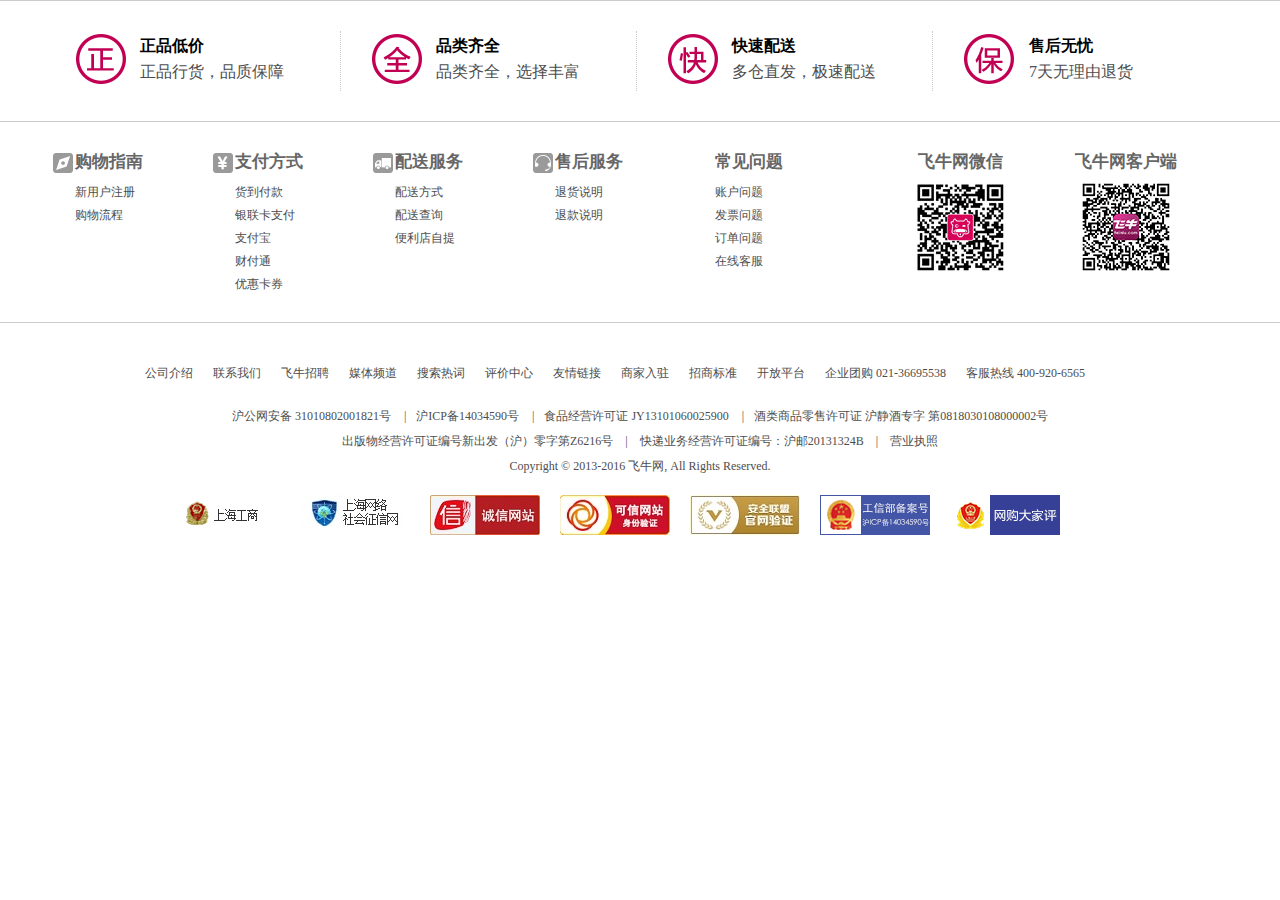
<file: footer.html>
<!DOCTYPE html>
<html>
	<head>
		<meta charset="UTF-8">
		<title></title>
		<style>
			*{margin: 0;padding: 0;box-sizing: border-box!important;}
			/*footer   */
			footer ul{list-style: none;}
			.footTop , .footMd{width: 100%;min-width: 1190px;}
			.foot1,.foot2,.foot3{width: 1190px;margin: 0 auto;}
			/*foot第一部分*/
			.footTop{border-top: 1px solid #ccc;border-bottom: 1px solid #ccc;;}
			.foot1{padding: 30px 0;}
			.foot1 ul{height: 60px;}
			.foot1 ul li{float: left;height: 60px;width: 296px;padding: 2px 30px;border-right: 1px dotted #ccc;}
			.foot1 ul li:nth-child(4){border: 0;}
			.foot1 ul li img{display: block;float: left;}
			.foot1 ul li bold{display: block;float: right;width: 170px;height: 26px;line-height: 26px;font-weight: 800;}
			.foot1 ul li span{display: block;float: right;width: 170px;height: 26px;line-height: 26px;color: #4d4d4d;}
			/*foot第二部分*/
			.footMd{border-bottom: 1px solid #ccc;}
			.foot2{height: 200px;padding: 30px 0;}
			.foot2 ul:nth-child(1){width: 800px;float: left;}
			.foot2 ul:nth-child(1) li{margin-right: 60px;float: left;padding-left: 30px;position: relative;width: 100px;}
			.foot2 ul:nth-child(1) li h4{color: #666;font-size: 17px;line-height: 20px;height: 20px;margin-bottom: 10px;}
			.foot2 ul:nth-child(1) li b{position: absolute;left: 8px;top: 1px;background: url(img/logo.png);width: 20px;height: 20px;}
			.foot2 ul:nth-child(1) li a{display: block;height: 20px;line-height: 20px;color: #4d4d4d;font-size: 12px;text-decoration: none;margin-top: 3px;}
			.foot2 ul:nth-child(1) li a:hover{text-decoration: underline;}
			.foot2 ul:nth-child(2){width: 390px;float: right;}
			.foot2 ul:nth-child(2) h4{color: #666;font-size: 17px;line-height: 20px;height: 20px;margin-bottom: 10px;}
			.foot2 ul:nth-child(2) li{float: left;margin-left: 70px;text-align: center;}
			
			
			.footBtm{width: 1190px;margin: 0 auto;padding-top: 30px;}
			.foot3 ul li{float: left;}
			.foot3 ul:nth-child(1){margin-bottom: 15px;}
			.foot3 ul:nth-child(1) li{font-size: 12px;color: #4d4d4d;padding: 0 10px;}
			.foot3 ul:nth-child(1) li a{display: block;;color: #4d4d4d;text-decoration: none;font-size: 12px;}
			.foot3 ul:nth-child(1) li a:hover{text-decoration: underline;}
			.foot3 ul:nth-child(1){height: 40px;line-height: 40px;padding: 0 90px;}
			
			.foot3 p{color: #4d4d4d;font-size: 12px;text-align: center;margin-top: 8px;}
			.foot3 p{color: #4d4d4d;font-size: 12px;}
			.foot3 p a{color: #4d4d4d;font-size: 12px;text-decoration: none;}
			.foot3 p span{display: inline-block;padding: 0 10px;}
			
			.foot3 ul:nth-of-type(2){padding: 0 120px;height: 50px;margin-top: 20px;margin-bottom: 40px;}
			.foot3 ul:nth-of-type(2) li{padding: 0 5px;width: 130px;}
		</style>
	</head>
	<body>
		<footer>
			<div class="footTop">
				<div class="foot1">
					<ul>
						<li>
							<img src="img/footTop1.png" alt="" />
							<bold>正品低价</bold>
							<span>正品行货，品质保障</span>
						</li>
						<li>
							<img src="img/footTop2.png" alt="" />
							<bold>品类齐全</bold>
							<span>品类齐全，选择丰富</span>
						</li>
						<li>
							<img src="img/footTop3.png" alt="" />
							<bold>快速配送</bold>
							<span>多仓直发，极速配送</span>
						</li>
						<li>
							<img src="img/footTop4.png" alt="" />
							<bold>售后无忧</bold>
							<span>7天无理由退货</span>
						</li>
					</ul>
				</div>
			</div>
			<div class="footMd">
				<div class="foot2">
					<ul>
						<li>
							<h4>购物指南</h4>
							<a href="#">新用户注册</a>
							<a href="#">购物流程</a>
							<b style="background-position: -23px -52px;"></b>
						</li>
						<li>
							<h4>支付方式</h4>
							<a href="#">货到付款</a>
							<a href="#">银联卡支付</a>
							<a href="#">支付宝</a>
							<a href="#">财付通</a>
							<a href="#">优惠卡券</a>
							<b style="background-position: -96px -44px;"></b>
						</li>
						<li>
							<h4>配送服务</h4>
							<a href="#">配送方式</a>
							<a href="#">配送查询</a>
							<a href="#">便利店自提</a>
							<b style="background-position: -118px -22px;"></b>
						</li>
						<li>
							<h4>售后服务</h4>
							<a href="#">退货说明</a>
							<a href="#">退款说明</a>
							<b style="background-position: -96px -22px;"></b>
						</li>
						<li>
							<h4>常见问题</h4>
							<a href="#">账户问题</a>
							<a href="#">发票问题</a>
							<a href="#">订单问题</a>
							<a href="#">在线客服</a>
							<b style="background: #fff;"></b>
						</li>
					</ul>
					<ul>
						<li>
							<h4>飞牛网微信</h4>
							<img src="img/mainMd1.jpg" alt="" />
						</li>
						<li>
							<h4>飞牛网客户端</h4>
							<img src="img/mainMd2.png" alt="" />
						</li>
					</ul>
				</div>
			</div>
			<div class="footBtm">
				<div class="foot3">
					<ul>
						<li><a href="#">公司介绍</a></li>
						<li><a href="#">联系我们</a></li>
						<li><a href="#">飞牛招聘</a></li>
						<li><a href="#">媒体频道</a></li>
						<li><a href="#">搜索热词</a></li>
						<li><a href="#">评价中心</a></li>
						<li><a href="#">友情链接</a></li>
						<li><a href="#">商家入驻</a></li>
						<li><a href="#">招商标准</a></li>
						<li><a href="#">开放平台</a></li>
						<li><a href="#">企业团购 021-36695538</a></li>
						<li><a href="#">客服热线 400-920-6565</a></li>
					</ul>
					<p>
						<span><a href="#">沪公网安备 31010802001821号</a></span>
						|<span>沪ICP备14034590号</span>
						|<span>食品经营许可证 JY13101060025900</span>
						|<span>酒类商品零售许可证 沪静酒专字 第0818030108000002号 </span>
					</p>
					<p>
						<span>出版物经营许可证编号新出发（沪）零字第Z6216号　|　快递业务经营许可证编号：沪邮20131324B　|　营业执照 </span>
					</p>
					<p>
						Copyright © 2013-2016 飞牛网, All Rights Reserved.
					</p>
					<ul>
						<li>
							<a href="#"><img src="img/footBtm1.png" alt="" /></a>
						</li>
						<li>
							<a href="#"><img src="img/footBtm2.jpg" alt="" /></a>
						</li>
						<li>
							<a href="#"><img src="img/footBtm3.jpg" alt="" /></a>
						</li>
						<li>
							<a href="#"><img src="img/footBtm4.jpg" alt="" /></a>
						</li>
						<li>
							<a href="#"><img src="img/footBtm5.jpg" alt="" /></a>
						</li>
						<li>
							<a href="#"><img src="img/footBtm6.png" alt="" /></a>
						</li>
						<li>
							<a href="#"><img src="img/footBtm7.jpg" alt="" /></a>
						</li>
					</ul>
				</div>
			</div>
		</footer>
	</body>
</html>
</file>
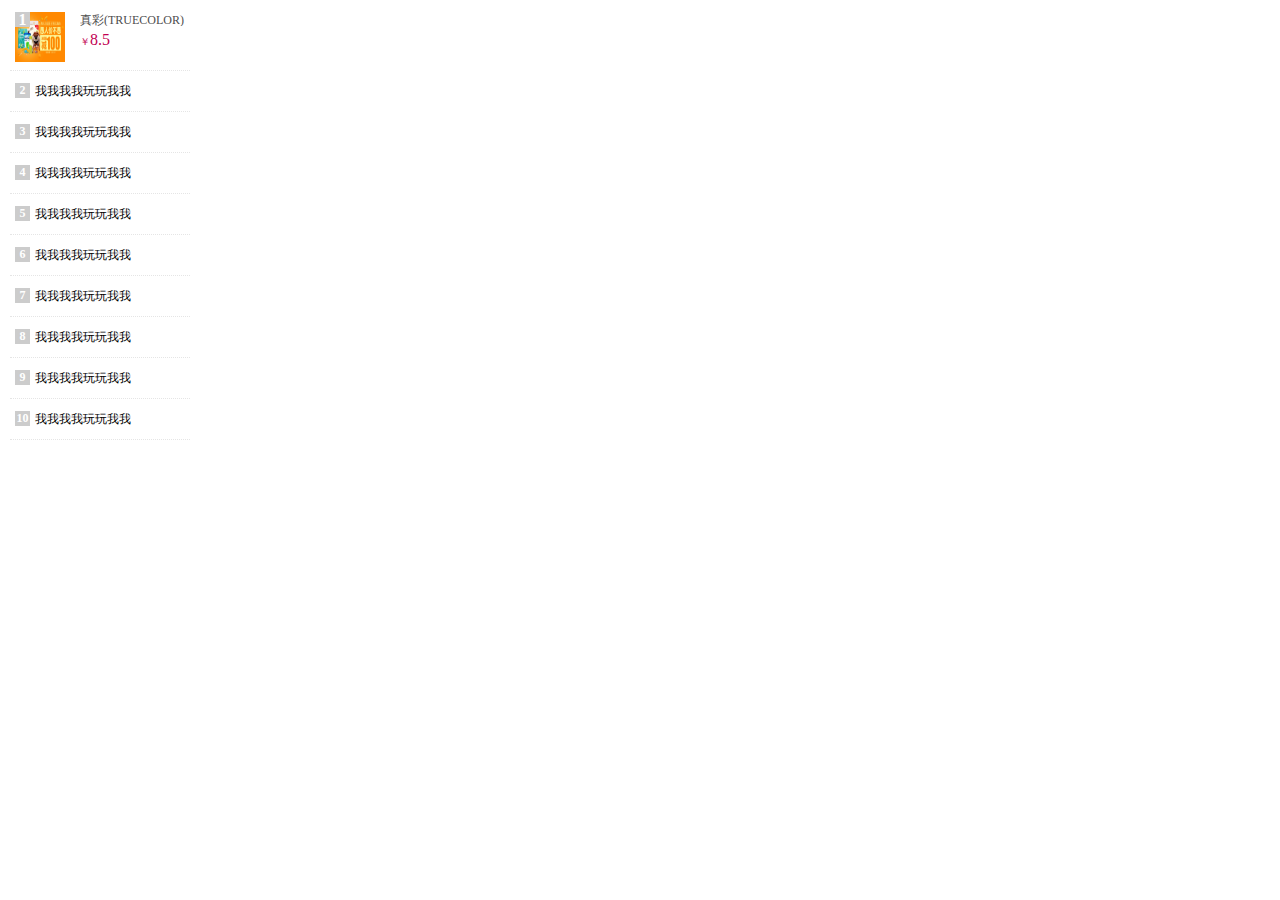
<file: 百叶窗.html>
<!DOCTYPE html>
<html>
	<head>
		<meta charset="UTF-8">
		<title>百叶窗</title>
		<script src="js/jquery.js"></script>
		<style>
			*{margin: 0;padding: 0;box-sizing: border-box;}
			#baiye{width: 200px;height: 440px;padding: 0 10px;}
			#baiye ul{border-bottom: 1px dotted rgba(0,0,0,0.1);}
			#baiye ul li{list-style: none;position: relative;width: 180px;cursor: pointer;}
			#baiye ul li:nth-of-type(1){height: 40px;font-size: 12px;line-height: 40px;padding-left: 25px;}
			#baiye ul li:nth-of-type(2){height: 70px;padding-left: 5px;padding-top: 12px;display: none;}
			#baiye ul li b{position: absolute;display: block;background: #CCC;width: 15px;height: 15px;text-align: center;line-height: 15px;top: 12px;left: 5px;color: #fff;}
			#baiye img{width: 50px;height: 50px;}
			#baiye ul li:nth-of-type(2) img{display: block;float: left;}
			#baiye ul li:nth-of-type(2) div{float: right;width: 110px;}
			#baiye ul li:nth-of-type(2) div span{font-size: 12px;color: #4d4d4d;display: block;height: 14px;width: 110px;overflow: hidden;}
			#baiye ul li:nth-of-type(2) div p{color: #C20053;font-size: 16px;margin-top: 5px;}
			#baiye ul li:nth-of-type(2) div c{font-size: 10px;}
		</style>
	</head>
	<body>
		<div id="baiye">
			<ul>
				<li style="display: none;">
					<b>1</b>
					<span>我我我我玩玩我我</span>
				</li>
				<li style="display: block;">
					<b>1</b>
					<img src="img/banner_car1.jpg" alt="" />
					<div>
						<span>真彩(TRUECOLOR)</span>
						<p><c>￥</c>8.5</p>
					</div>
				</li>
			</ul>
			<ul>
				<li>
					<b>2</b>
					<span>我我我我玩玩我我</span>
				</li>
				<li>
					<b>2</b>
					<img src="img/banner_car1.jpg" alt="" />
					<div>
						<span>真彩(TRUECOLOR)</span>
						<p><c>￥</c>8.5</p>
					</div>
				</li>
			</ul>
			<ul>
				<li>
					<b>3</b>
					<span>我我我我玩玩我我</span>
				</li>
				<li>
					<b>3</b>
					<img src="img/banner_car1.jpg" alt="" />
					<div>
						<span>真彩(TRUECOLOR)</span>
						<p><c>￥</c>8.5</p>
					</div>
				</li>
			</ul>
			<ul>
				<li>
					<b>4</b>
					<span>我我我我玩玩我我</span>
				</li>
				<li>
					<b>4</b>
					<img src="img/banner_car1.jpg" alt="" />
					<div>
						<span>真彩(TRUECOLOR)</span>
						<p><c>￥</c>8.5</p>
					</div>
				</li>
			</ul>
			<ul>
				<li>
					<b>5</b>
					<span>我我我我玩玩我我</span>
				</li>
				<li>
					<b>5</b>
					<img src="img/banner_car1.jpg" alt="" />
					<div>
						<span>真彩(TRUECOLOR)</span>
						<p><c>￥</c>8.5</p>
					</div>
				</li>
			</ul>
			<ul>
				<li>
					<b>6</b>
					<span>我我我我玩玩我我</span>
				</li>
				<li>
					<b>6</b>
					<img src="img/banner_car1.jpg" alt="" />
					<div>
						<span>真彩(TRUECOLOR)</span>
						<p><c>￥</c>8.5</p>
					</div>
				</li>
			</ul>
			<ul>
				<li>
					<b>7</b>
					<span>我我我我玩玩我我</span>
				</li>
				<li>
					<b>7</b>
					<img src="img/banner_car1.jpg" alt="" />
					<div>
						<span>真彩(TRUECOLOR)</span>
						<p><c>￥</c>8.5</p>
					</div>
				</li>
			</ul>
			<ul>
				<li>
					<b>8</b>
					<span>我我我我玩玩我我</span>
				</li>
				<li>
					<b>8</b>
					<img src="img/banner_car1.jpg" alt="" />
					<div>
						<span>真彩(TRUECOLOR)</span>
						<p><c>￥</c>8.5</p>
					</div>
				</li>
			</ul>
			<ul>
				<li>
					<b>9</b>
					<span>我我我我玩玩我我</span>
				</li>
				<li>
					<b>9</b>
					<img src="img/banner_car1.jpg" alt="" />
					<div>
						<span>真彩(TRUECOLOR)</span>
						<p><c>￥</c>8.5</p>
					</div>
				</li>
			</ul>
			<ul>
				<li>
					<b>10</b>
					<span>我我我我玩玩我我</span>
				</li>
				<li>
					<b>10s</b>
					<img src="img/banner_car1.jpg" alt="" />
					<div>
						<span>真彩(TRUECOLOR)</span>
						<p><c>￥</c>8.5</p>
					</div>
				</li>
			</ul>
		</div>
	</body>
	<script>
		$(document).ready(function(){
			$('#baiye ul').mouseenter(function(){
				$(this).find('li').first().css({display:'none'})
				$(this).find('li').last().css({display:'block'})
				$(this).siblings().find('li:odd').css({display:'none'})
				$(this).siblings().find('li:even').css({display:'block'})
			})
		})
	</script>
</html>
</file>
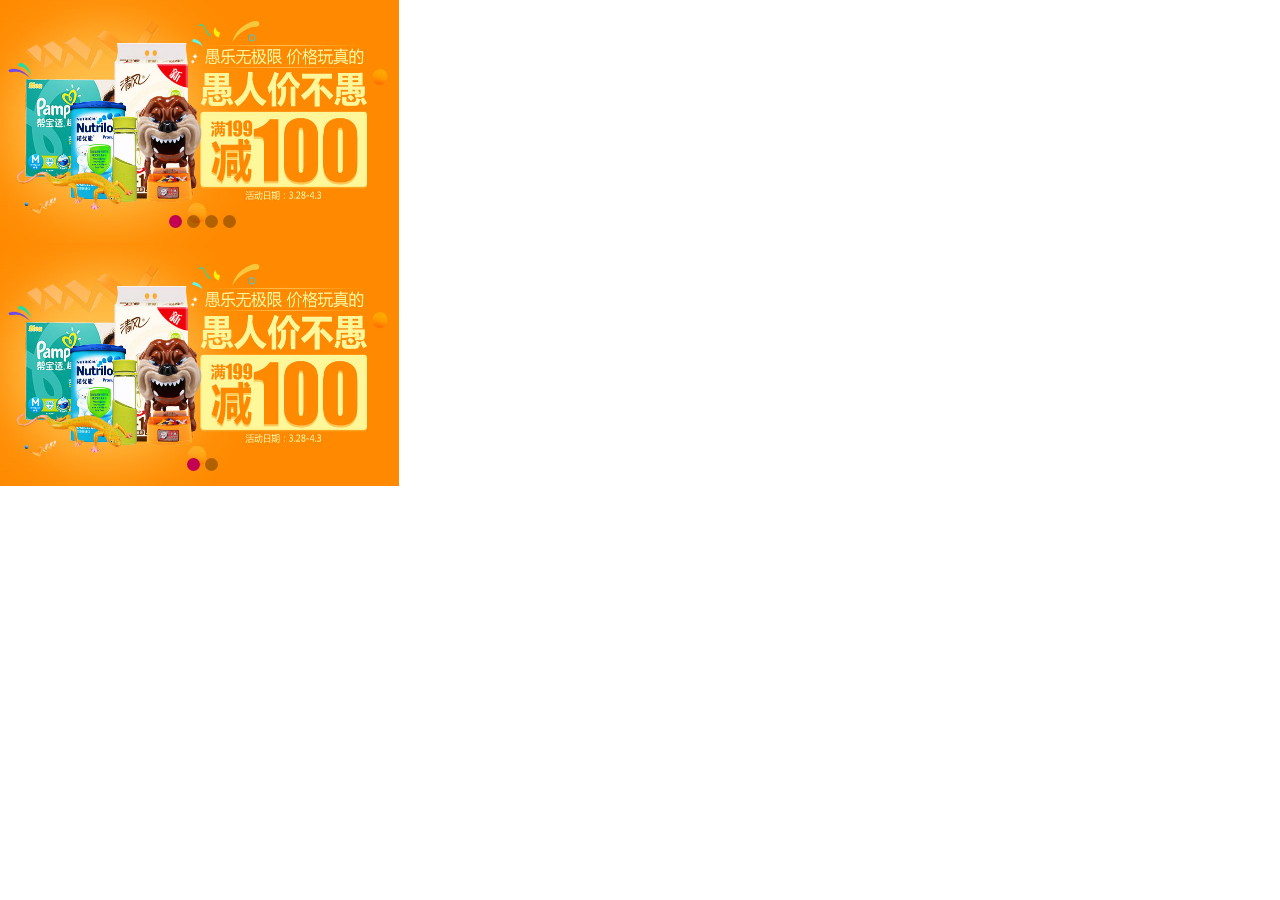
<file: 轮播图固定样式.html>
<!DOCTYPE html>
<html>
	<head>
		<meta charset="UTF-8">
		<title>自己封装后的轮播图</title>
		<link rel="stylesheet" href="css/reset.css" />
		<link rel="stylesheet" href="font-awesome-4.7.0/css/font-awesome.css">
	</head>
	<body>
		<div class="container className">
				<ul class="carousel">
					<li><a href=""><img src="img/banner_car1.jpg" alt="" /></a></li>
					<li><a href=""><img src="img/banner_car2.jpg" alt="" /></a></li>
					<li><a href=""><img src="img/banner_car3.jpg" alt="" /></a></li>
					<li><a href=""><img src="img/banner_car4.jpg" alt="" /></a></li>
				</ul>
				<div class="left"><i class="fa fa-angle-left fa-2x"></i></div>
				<div class="right"><i class="fa fa-angle-right fa-2x"></i></div>
				<ul class="circle">
		            
				</ul>
		</div>
		<div class="className1">
				<ul class="carousel">
					<li><a href=""><img src="img/banner_car1.jpg" alt="" /></a></li>
					<li><a href=""><img src="img/banner_car2.jpg" alt="" /></a></li>
				</ul>
				<div class="left"><i class="fa fa-angle-left fa-2x"></i></div>
				<div class="right"><i class="fa fa-angle-right fa-2x"></i></div>
				<ul class="circle">
		            
				</ul>
		</div>
	</body>
	<script src="js/jquery.js"></script>
	<script src="js/gongyong.js"></script>
	
	<script type="text/javascript">
//		使用实例     
		//  注：  封装函数需要加载font-awesome文件  如html顶部加载内容   
		//     且封装函数是在jquery基础上封装的，需要加载jquery，
		//     且样式需要略微重置 需要改变浏览器本身margin和padding，盒子模式为border-box
		//     注意不要将轮播盒子类名相同  否则会同时控制   
		carousel($('.container'))
		carousel($('.className1'))
	</script>
</html>
</file>
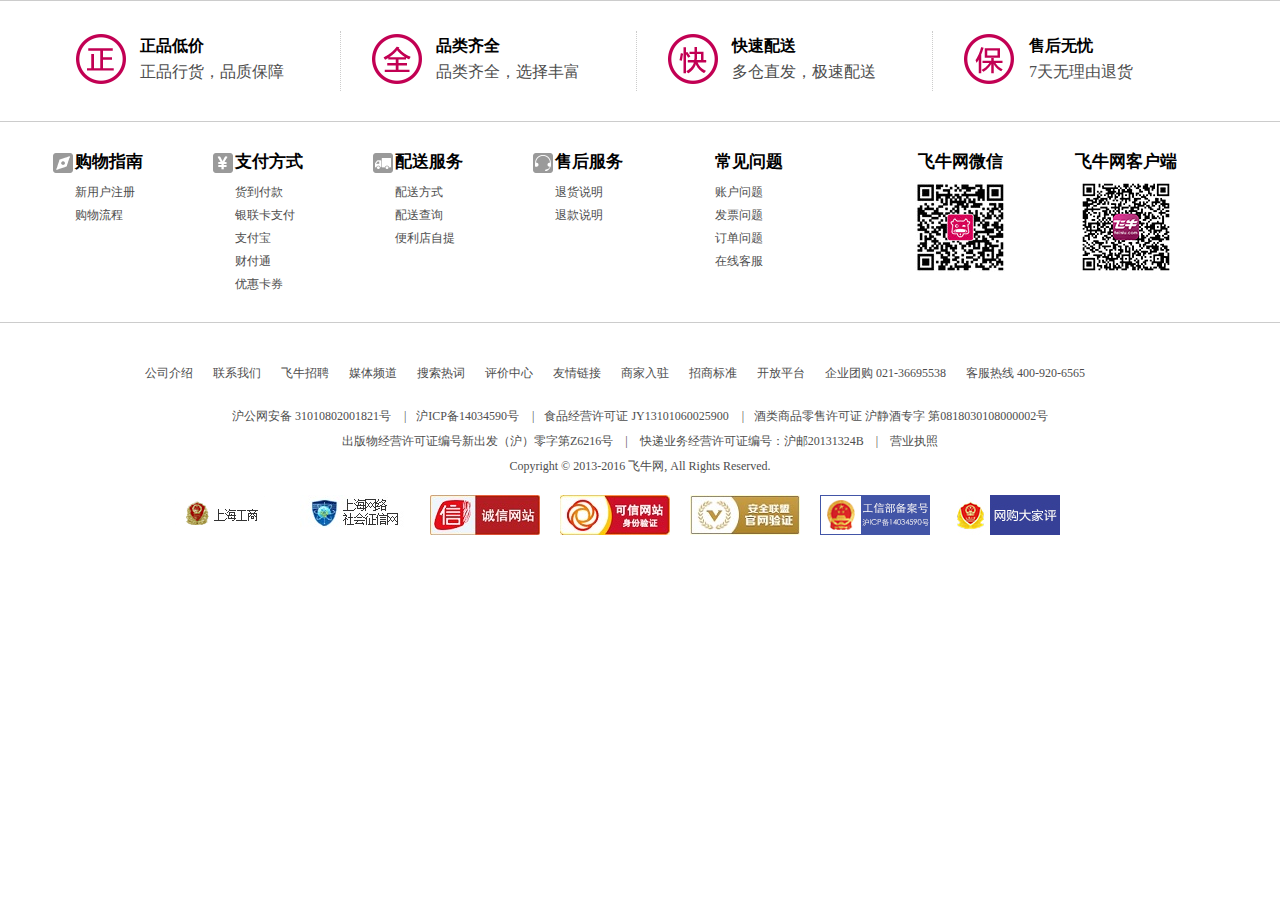
<file: 飞牛网-完整版/footer.html>
<!DOCTYPE html>
<html>
	<head>
		<meta charset="UTF-8">
		<title></title>
		<style>
			*{margin: 0;padding: 0;box-sizing: border-box!important;}
			/*footer   */
			footer ul{list-style: none;}
			.footTop , .footMd{width: 100%;min-width: 1190px;}
			.foot1,.foot2,.foot3{width: 1190px;margin: 0 auto;}
			/*foot第一部分*/
			.footTop{border-top: 1px solid #ccc;border-bottom: 1px solid #ccc;;}
			.foot1{padding: 30px 0;}
			.foot1 ul{height: 60px;}
			.foot1 ul li{float: left;height: 60px;width: 296px;padding: 2px 30px;border-right: 1px dotted #ccc;}
			.foot1 ul li:nth-child(4){border: 0;}
			.foot1 ul li img{display: block;float: left;}
			.foot1 ul li bold{display: block;float: right;width: 170px;height: 26px;line-height: 26px;font-weight: 800;}
			.foot1 ul li span{display: block;float: right;width: 170px;height: 26px;line-height: 26px;color: #4d4d4d;}
			/*foot第二部分*/
			.footMd{border-bottom: 1px solid #ccc;}
			.foot2{height: 200px;padding: 30px 0;}
			.foot2 ul:nth-child(1){width: 800px;float: left;}
			.foot2 ul:nth-child(1) li{margin-right: 60px;float: left;padding-left: 30px;position: relative;width: 100px;}
			.foot2 ul:nth-child(1) li h4{font-size: 17px;line-height: 20px;height: 20px;margin-bottom: 10px;}
			.foot2 ul:nth-child(1) li b{position: absolute;left: 8px;top: 1px;background: url(img/logo.png);width: 20px;height: 20px;}
			.foot2 ul:nth-child(1) li a{display: block;height: 20px;line-height: 20px;color: #4d4d4d;font-size: 12px;text-decoration: none;margin-top: 3px;}
			.foot2 ul:nth-child(1) li a:hover{text-decoration: underline;}
			.foot2 ul:nth-child(2){width: 390px;float: right;}
			.foot2 ul:nth-child(2) h4{font-size: 17px;line-height: 20px;height: 20px;margin-bottom: 10px;}
			.foot2 ul:nth-child(2) li{float: left;margin-left: 70px;text-align: center;}
			
			
			.footBtm{width: 1190px;margin: 0 auto;padding-top: 30px;}
			.foot3 ul li{float: left;}
			.foot3 ul:nth-child(1){margin-bottom: 15px;}
			.foot3 ul:nth-child(1) li{font-size: 12px;color: #4d4d4d;padding: 0 10px;}
			.foot3 ul:nth-child(1) li a{display: block;;color: #4d4d4d;text-decoration: none;font-size: 12px;}
			.foot3 ul:nth-child(1) li a:hover{text-decoration: underline;}
			.foot3 ul:nth-child(1){height: 40px;line-height: 40px;padding: 0 90px;}
			
			.foot3 p{color: #4d4d4d;font-size: 12px;text-align: center;margin-top: 8px;}
			.foot3 p{color: #4d4d4d;font-size: 12px;}
			.foot3 p a{color: #4d4d4d;font-size: 12px;text-decoration: none;}
			.foot3 p span{display: inline-block;padding: 0 10px;}
			
			.foot3 ul:nth-of-type(2){padding: 0 120px;height: 50px;margin-top: 20px;margin-bottom: 40px;}
			.foot3 ul:nth-of-type(2) li{padding: 0 5px;width: 130px;}
		</style>
	</head>
	<body>
		<footer>
			<div class="footTop">
				<div class="foot1">
					<ul>
						<li>
							<img src="img/footTop1.png" alt="" />
							<bold>正品低价</bold>
							<span>正品行货，品质保障</span>
						</li>
						<li>
							<img src="img/footTop2.png" alt="" />
							<bold>品类齐全</bold>
							<span>品类齐全，选择丰富</span>
						</li>
						<li>
							<img src="img/footTop3.png" alt="" />
							<bold>快速配送</bold>
							<span>多仓直发，极速配送</span>
						</li>
						<li>
							<img src="img/footTop4.png" alt="" />
							<bold>售后无忧</bold>
							<span>7天无理由退货</span>
						</li>
					</ul>
				</div>
			</div>
			<div class="footMd">
				<div class="foot2">
					<ul>
						<li>
							<h4>购物指南</h4>
							<a href="#">新用户注册</a>
							<a href="#">购物流程</a>
							<b style="background-position: -23px -52px;"></b>
						</li>
						<li>
							<h4>支付方式</h4>
							<a href="#">货到付款</a>
							<a href="#">银联卡支付</a>
							<a href="#">支付宝</a>
							<a href="#">财付通</a>
							<a href="#">优惠卡券</a>
							<b style="background-position: -96px -44px;"></b>
						</li>
						<li>
							<h4>配送服务</h4>
							<a href="#">配送方式</a>
							<a href="#">配送查询</a>
							<a href="#">便利店自提</a>
							<b style="background-position: -118px -22px;"></b>
						</li>
						<li>
							<h4>售后服务</h4>
							<a href="#">退货说明</a>
							<a href="#">退款说明</a>
							<b style="background-position: -96px -22px;"></b>
						</li>
						<li>
							<h4>常见问题</h4>
							<a href="#">账户问题</a>
							<a href="#">发票问题</a>
							<a href="#">订单问题</a>
							<a href="#">在线客服</a>
							<b style="background: #fff;"></b>
						</li>
					</ul>
					<ul>
						<li>
							<h4>飞牛网微信</h4>
							<img src="img/mainMd1.jpg" alt="" />
						</li>
						<li>
							<h4>飞牛网客户端</h4>
							<img src="img/mainMd2.png" alt="" />
						</li>
					</ul>
				</div>
			</div>
			<div class="footBtm">
				<div class="foot3">
					<ul>
						<li><a href="#">公司介绍</a></li>
						<li><a href="#">联系我们</a></li>
						<li><a href="#">飞牛招聘</a></li>
						<li><a href="#">媒体频道</a></li>
						<li><a href="#">搜索热词</a></li>
						<li><a href="#">评价中心</a></li>
						<li><a href="#">友情链接</a></li>
						<li><a href="#">商家入驻</a></li>
						<li><a href="#">招商标准</a></li>
						<li><a href="#">开放平台</a></li>
						<li><a href="#">企业团购 021-36695538</a></li>
						<li><a href="#">客服热线 400-920-6565</a></li>
					</ul>
					<p>
						<span><a href="#">沪公网安备 31010802001821号</a></span>
						|<span>沪ICP备14034590号</span>
						|<span>食品经营许可证 JY13101060025900</span>
						|<span>酒类商品零售许可证 沪静酒专字 第0818030108000002号 </span>
					</p>
					<p>
						<span>出版物经营许可证编号新出发（沪）零字第Z6216号　|　快递业务经营许可证编号：沪邮20131324B　|　营业执照 </span>
					</p>
					<p>
						Copyright © 2013-2016 飞牛网, All Rights Reserved.
					</p>
					<ul>
						<li>
							<a href="#"><img src="img/footBtm1.png" alt="" /></a>
						</li>
						<li>
							<a href="#"><img src="img/footBtm2.jpg" alt="" /></a>
						</li>
						<li>
							<a href="#"><img src="img/footBtm3.jpg" alt="" /></a>
						</li>
						<li>
							<a href="#"><img src="img/footBtm4.jpg" alt="" /></a>
						</li>
						<li>
							<a href="#"><img src="img/footBtm5.jpg" alt="" /></a>
						</li>
						<li>
							<a href="#"><img src="img/footBtm6.png" alt="" /></a>
						</li>
						<li>
							<a href="#"><img src="img/footBtm7.jpg" alt="" /></a>
						</li>
					</ul>
				</div>
			</div>
		</footer>
	</body>
</html>
</file>
<file: css/gongyong.css>
/*顶部banner*/
.top_banner{width: 100%;min-width:1190px; background: rgb(248, 164, 197);position: relative;font-size: 13px;text-align: center;}
.top_banner div{width: 1190px; margin: 0 auto;cursor: pointer;}
.top_banner .small{height: 60px;background: url(../img/top_small.jpg) no-repeat;}
.top_banner span{display:block;width: 20px;height: 55px;position: absolute;background: #333;color: #fff; right: 130px;top: 0;cursor: pointer;padding: 2px 0;}
.top_banner .close{position: absolute; color: #fff; background: #444;width: 15px;height: 15px;right: 100px;top: 0;line-height: 15px;}

/*顶部导航条*/

/*顶部导航条*/
.top_nav{width: 100%;min-width:1190px;height: 36px;border-bottom: 1px #ccc solid;background: #f7f7f7;line-height: 36px;font-size: 12px;color: #4D4D4D;}
.top_nav ul{list-style: none;}
.top_nav ul li{float: left;color: #ccc;padding: 0 5px;}
.top_nav div.box{width: 1190px; margin: 0 auto;height: 36px;position: relative;}
.top_nav div ul.left{float: left;}
.top_nav div ul.right{float: right;margin-right: 50px;}
.top_nav .left li:nth-child(2):after{content: '|'; color: #ccc;}
.top_nav a{text-decoration: none;display: inline-block;padding: 0 3px;color: #4D4D4D;}
.top_nav a:hover{color:#C20053}
.top_nav li i{margin-left: 5px;color: #4d4d4d;}
#red{color:#C20053}
.top_nav .right li{padding: 0 3px;box-sizing: border-box;}
.top_nav .right li:last-child{position: relative;}
#guanzhu{display: inline-block;width: 50px;height: 18px;position: absolute;top: 3px;}
#guanzhu r{display: inline-block;width: 18px; height: 18px;background: url(../img/logo.png);cursor: pointer;}
#guanzhu r:nth-child(1){background-position: -109px -75px;}
#guanzhu r:nth-child(2){background-position: -89px -75px;margin-left: 10px;}
#card r{background: url(../img/logo.png) no-repeat;background-position: -36px -96px;display: inline-block;width: 12px;height: 18px;margin-bottom: -5px;}
#card a{color: #C20053;}
#phone r{display: inline-block;width: 10px;height: 16px;background: url(../img/logo.png) no-repeat;background-position: -136px -44px;margin-bottom: -4px;}
/*------顶部导航条弹出框------*/
.top_nav .top_box{position: absolute;background: #fff;margin-top: -1px;display: none;box-sizing: border-box;top: 36px;}
.top_nav .top_box li{float: none;color: #4d4d4d;}
/*---第一个弹出框---*/
.top_nav .top_box1{width: 479px;height: 220px;padding: 10px 0;left:146px;}
.top_nav .top_box1 ul:nth-child(1){width: 228px;height: 200px;float: left;border-right: solid #ccc 1px;margin-right: 20px;}
.top_nav .top_box1 ul:nth-child(2){width: 228px;height: 200px;float: left;}
.top_nav .top_box1 li{height: 26px;line-height: 26px;}
/*---第二个弹出框---*/
.top_nav .top_box2{width: 280px;height: 210px;left: 629px;border: 1px #ccc solid;}
.top_nav .top_box2 div{padding: 10px 10px;margin-bottom: -10px;}
.top_nav .top_box2 div a:nth-child(1){display: inline-block;width: 85px;height: 85px;border-radius: 50%;border: 1px solid #ccc;}
.top_nav .top_box2 div a:nth-child(2){display: block;width: 168px;float: right;margin-top: 20px;font-family: '黑体';}
.top_nav .top_box2 ul{margin-left: 10px;}
.top_nav .top_box2 ul a:hover{text-decoration: underline;}
.top_nav .top_box2 ul li{height: 26px;line-height: 26px;}
.top_nav .top_box2 ul:nth-child(1){float: left;width: 120px;}
.top_nav .top_box2 ul:nth-child(2){float: left;width: 120px;}
/*---第三个弹出框---*/
.top_nav .top_box3{width: 300px;height: 160px;left: 837px;}
.top_nav .top_box3 .top_box3_left{float: left;width: 116px;height: 116px;margin: 10px;}
.top_nav .top_box3 .top_box3_left img{width: 100%;height: 100%;}
.top_nav .top_box3 .top_box3_right{float: right;width: 160px;height: 116px;padding: 10px 0;}
.top_nav .top_box3 .top_box3_right p{line-height: 20px;text-align: center;}
.top_nav .top_box3 .top_box3_right div{width:160px;text-align: center;}
.top_nav .top_box3 .top_box3_right div li{float: left;width: 50%;list-style: none;line-height: 20px;}
.top_nav .top_box3 .top_box3_right div li span{border-radius: 50%;display: block;margin-top: 15px;}
.top_nav .top_box3 .top_box3_right div li span{width: 50px;height: 50px;background: url(../img/logo.png) 100% 100% no-repeat;}
.top_nav .top_box3 .top_box3_right div li:hover a{color: #C20053;}
.top_nav .top_box3 .top_box3_right div li span.iPhone{background-position: -212px -52px;}
.top_nav .top_box3 .top_box3_right div li:nth-child(1):hover span{background-position: 0 -160px;}
.top_nav .top_box3 .top_box3_right div li span.Android{background-position: -210px 0px;}
.top_nav .top_box3 .top_box3_right div li:nth-child(2):hover span{background-position: -210px -105px;}
/*---第四个弹出框---*/
.top_nav .top_box4{width: 75px;height: 60px;left: 993px;list-style: none;border: 1px #ccc solid;border-top: 0;line-height: 30px;}
.top_nav .top_box4 a:hover{text-decoration: underline}
/*第五个弹出框*/
.top_nav .top_box5{text-align: center;width: 120px;height: 165px;right: 0;padding-top: 10px;z-index: 10;}
.top_nav .top_box5 p{line-height: 25px;}
.top_nav .top_box5 img{margin-top: 10px;}
			
			
/*header部分  包括logo图和搜索框*/
header{width: 100%;min-width:1190px;height: 80px;}
div.header{width: 1190px; margin: 0 auto;height: 80px;padding-top: 20px;}
div.header div{float: left;}
div.header li{float: left;list-style: none;}
div.header div.header1{width: 190px; height: 60px;margin-right: 10px;}
div.header div.header2{width: 140px; height: 60px;margin-right: 20px;}
div.header div.header3{height: 60px;margin-right: 20px;}
div.header div.header3 li{padding: 0 5px;}
div.header div.header3 li a{font-size: 12px;color: #4d4d4d;text-decoration: none;}
div.header div.header3 li a:hover{text-decoration: underline;color: #C20053;}
div.header div.header3 .search{position: relative;}
div.header div.header3 .search input:nth-child(1){width: 350px;height: 40px;border: 1px #C20053 solid;margin: 0;outline: 0;padding-left: 30px;font-size: 14px;font-family: "微软雅黑";}
div.header div.header3 .search input:nth-of-type(2){margin: -10px;width: 80px;height: 40px;background: #C20053;color: #fff;border: 0;font-size: 14px;outline: 0;cursor: pointer;}
div.header div.header3 .search r{display: block;width: 20px;height: 20px;background: url(../img/logo.png);background-position: 0 -53px;position: absolute;top: 10px;left: 5px;}
div.header div.header4{float: right;width: 200px;height: 40px;position: relative;}
div.header div.header4 div{float: left;}
div.header div.header4 div:nth-child(1){background: #ccc;width: 100px;height: 40px;line-height: 40px;text-align: center;font-size: 14px;color: #4d4d4d;}
div.header div.header4 div:nth-child(2){background: #C20053;width: 70px;height: 40px;line-height: 40px;text-align: center;color: #fff;}
div.header div.header4 div.header_box{background: #fff;position: absolute;width: 300px;border: 1px solid #ccc;border-top: 2px solid #C20053;height: 80px;right: 30px;top: 39px;padding: 10px;display:none;z-index: 10;}
div.header div.header4 div.header_box r{display:inline-block;width: 50px;height: 50px;background: url(../img/logo.png);background-position: 0 -2px;margin-right: 10px;}
div.header div.header4 div.header_box span{float:right;display:inline-block;margin-top: 10px;height: 40px;width: 200px;line-height: 40px;font-size: 14px;color: #4d4d4d;}
div.header div.header4 div.header_che{cursor: pointer;}


/*nav部分   最上边第一个大的导航*/
nav{width: 100%;min-width:1190px;height: 40px;}
nav .nav{width: 1190px;height: 40px;margin: 20px auto 0;line-height: 40px;position: relative;}
.nav h3{float: left;width: 190px;height: 40px;color: #fff;background: #C20053;padding-left: 10px;}
.nav h3 i{margin-right: 15px;}
.nav h3 a{text-decoration: none;color: #fff;}
.nav ul{float: left;margin-left: 20px;}
.nav ul li{float: left;list-style: none;position: relative;cursor: pointer;}
.nav ul li a{display: block;padding: 0 10px;color: #000000;text-decoration: none;font-size: 15px;font-weight: 800;}
.nav ul li:hover a{color: #C20053;}
.nav ul li r{display: block;width: 28px;height: 20px;position: absolute;background: url(../img/logo.png);background-position: 0 -140px;top: -8px;right: -5px;}
.nav div{width: 170px;height: 60px;position: absolute;bottom: 6px;right: 30px;}


/*banner轮播图*/
banner{width: 100%;height: 454px;min-width:1190px;}
banner .carousel_big{width: 100%;height: 454px;position: relative;min-width:1190px;}
banner li{list-style: none;float: left;}
.carousel_big .big_img{overflow: hidden;}
.carousel_big .big_img li{width: 100%;height: 454px;position: absolute;display: none;}
.carousel_big .big_img li a{position: relative;display: block;width: 1190px;margin: 0 auto;}
.carousel_big .big_img li:nth-of-type(1){background: rgb(255,137,1);display: block;}
.carousel_big .big_img li:nth-of-type(2){background: rgb(247,176,16);}
.carousel_big .big_img li:nth-of-type(3){background: rgb(255,210,213);}
.carousel_big .big_img li:nth-of-type(4){background: rgb(113,235,212);}
.carousel_big .big_img li:nth-of-type(5){background: rgb(255,137,1);}
.carousel_big .big_img li:nth-of-type(6){background: rgb(246,207,225);}
.carousel_big .big_img li:nth-of-type(7){background: rgb(224,31,112);}
.carousel_big .big_img li:nth-of-type(8){background: rgb(255,227,203);}
.carousel_big .big_img li:nth-of-type(9){background: rgb(254,23,117);}
.carousel_big .big_img li img{width: 800px;height: 454px;position: absolute;left: 190px;}
.carousel_big .big_btn{width: 1190px;margin: 0 auto;position: relative;z-index: 0;}
.carousel_big .big_btn div{position: absolute;width: 30px;height: 50px;text-align: center;padding: 9px 0;margin-top: 202px;background: rgba(0,0,0,0.2);z-index: 10;display: none;cursor: pointer;}
.carousel_big .big_btn div{color: #fff;}
.carousel_big .big_btn div.big_left{left: 200px;}
.carousel_big .big_btn div.big_right{left: 950px;}
.carousel_big .big_btn div:hover{background: rgba(0,0,0,0.4);}
.carousel_big .big_circle{width: 1190px;margin: 0 auto;position: relative;height: 0;}
.carousel_big .big_circle ul{position: absolute;left: 590px;top:420px;margin-left: -80px;}
.carousel_big .big_circle li{width: 15px;height: 15px;border-radius: 50%;border: 2px solid rgba(255,255,255,1);margin-left: 10px;cursor: pointer;}
.carousel_big .big_circle li:hover{background: #C20053;border: 0;}
.carousel_big .big_circle li:nth-of-type(1){background: #C20053;border: 0;}
/*banner 左侧栏*/
.banner_main1,.banner_main2{width: 1190px;margin: 0 auto;height: 0;position: relative;}
.banner_main1 .banner_left{padding: 3px 0;width: 190px;background: #f8f3ec;position: absolute;z-index: 9;height: 454px;top: -454px;}
.banner_main1 .banner_left li{height: 30px;line-height: 30px;width: 190px;padding-left: 10px;}
.banner_main1 .banner_left li a{color: #333;text-decoration: none;font-size: 14px;margin-left: 10px;}
.banner_main1 .banner_left li i{color: #333;}
.banner_main1 .banner_left li:hover{background: #c20053;}
.banner_main1 .banner_left li:hover i{color: #fff;}
.banner_main1 .banner_left li:hover a{color: #fff;text-decoration: underline;}
   /*banner 左侧  弹框*/
.banLeft_tan{display: none;position: absolute;border: 1px solid #C20053;border-left: 0;width: 1000px;height: 452px;background: #fff;top: -453px;right: 0;z-index: 10;}
.banLeft_tan .banTan_left,.banLeft_tan1 .banTan_right{height: 450px;}
.banLeft_tan .banTan_left{float: left;width: 750px;padding: 20px;font-size: 14px;color: #4d4d4d;position: relative;}
.banLeft_tan .banTan_left div{width: 220px; position: absolute;padding-bottom: 20px;}
.banLeft_tan .banTan_left div h4{width: 220px;border-bottom: 1px #ccc solid;height: 25px;line-height: 25px;}
.banLeft_tan .banTan_left div ul{margin-top: 5px;width: 220px;}
.banLeft_tan .banTan_left div li{margin: 0 5px;line-height: 20px;height: 20px;}
.banLeft_tan .banTan_left div li:first-child{margin-left: 0;}
.banLeft_tan .banTan_left div li a{text-decoration: none;color: #4d4d4d;font-size: 12px;}
.banLeft_tan .banTan_left div li a:hover{color: #c20053;text-decoration: underline;}

.banLeft_tan .banTan_right{float: right;width: 248px;text-align: center;padding: 20px;}
.banLeft_tan .banTan_right table{box-sizing: border-box;width: 200px;border-right: 1px #ccc solid;border-bottom: 1px #ccc solid;background: #f7f7f7;}
.banLeft_tan .banTan_right tr td{border-top: 1px #ccc solid;border-left: 1px #ccc solid;}
.banLeft_tan .banTan_right tr td a{display: block;width: 100px;height: 50px;padding: 5px 10px;}
.banLeft_tan .banTan_right tr td a img{width: 80px;height: 40px;margin: 0;}
.banLeft_tan .banTan_right div{width: 203px; height: 132px;margin-top: 20px;border: 1px #ccc solid;}
.banLeft_tan .banTan_right div a img{width: 201px; height: 130px;}
/*banner 右侧栏*/
.banner_main2 .banner_right{position: absolute;width: 200px;height: 435px;background: #f9f3ec;top: -445px;left: 990px;}
   	/*右侧第一部分*/
.banner_right .banRight_top{width: 200px;height: 88px;border-bottom: #ccc 1px solid;}
.banRight_top li{float: left;width: 50px;margin: 10px 8px;height: 68px;}
.banRight_top li a{text-decoration: none;}
.banRight_top li:hover a{color: #C20053;}
.banRight_top li:hover span{color: #C20053;}
.banRight_top li img{width: 50px;height: 50px;display: block;}
.banRight_top li span{font-size: 10px;color: #4d4d4d;}
	/*右侧第二部分*/
.banner_right .banRight_top2{width: 200px;height: 60px;padding: 0 12px;}
.banner_right .banRight_top2 li{line-height: 30px;height: 30px;}
.banner_right .banRight_top2 li a{text-decoration: none;color: #4d4d4d;font-size: 12px;}
.banner_right .banRight_top2 li a:hover{text-decoration: underline;color: #C20053;}
	/*右侧第三部分*/
.banner_right .banRight_main{width: 200px;height: 172px;}
.banRight_main .banMain_top li{width: 100px;height: 25px;float: left; font-size: 12px; color: #4d4d4d;line-height: 25px;text-align: center;cursor: pointer;}
.banRight_main .banMain_top li:nth-of-type(1){border-right: 1px solid #ccc;border-top: 2px solid #C20053;}
.banRight_main .banMain_top li:nth-of-type(2){border-bottom: #ccc 1px solid;border-top: 1px solid #ccc;}
.banRight_main .banMain_md form{padding: 10px;height: 140px;float: left;position: relative;}
.banRight_main .banMain_md form>span{position: absolute;background: #fff;z-index: 11;color: #c20053;display: block;height: 25px;line-height: 25px;width: 180px;font-size: 14px;padding-left: 5px;display: none;}
.banRight_main .banMain_md form input{color: #4d4d4d;font-size: 12px;height: 25px;width: 180px;outline: 0;padding-left: 5px;}	
.banRight_main .banMain_md form .xiala{width: 180px; position: relative;}
.banRight_main .banMain_md form .xiala div{width: 180px;height: 25px;font-size: 14px;border: 1px #ccc solid;border-top: 0;line-height: 25px;padding-left: 5px;cursor: pointer;color: #4d4d4d;position: relative;}
.banRight_main .banMain_md form .xiala div i{position: absolute;right: 5px;top:5px}
.banRight_main .banMain_md form .xiala ul{display: none;border: 1px solid #ccd;margin-top: -1px;position: absolute;height: 100px;overflow: auto;z-index: 10;background: #fff;}
.banRight_main .banMain_md form .xiala ul li{padding-left: 5px;color: #4d4d4d;font-size: 14px;height: 20px;line-height: 20px;float: none;width: 161px;cursor: pointer;}
.banRight_main .banMain_md form .xiala ul li:hover{background: #C7254E;color: #fff;}
.banRight_main .banMain_md form input[type=submit]{width: 80px;height: 30px;background: #C20053;outline: 0;color: #fff;border: 0;margin-top: 20px;cursor: pointer;}
.banRight_main .banMain_md form p{color: #4d4d4d;font-size: 14px;margin-top: 10px;}
.banRight_main .banMain_md form p span{color: #C20053;}
	/*右侧第四部分*/
.banner_right .banRight_bottom{width: 200px;height: 114px;}




/*footer   */
footer{margin-top: 50px;}
footer ul{list-style: none;}
.footTop , .footMd{width: 100%;min-width: 1190px;}
.foot1,.foot2,.foot3{width: 1190px;margin: 0 auto;}
/*foot第一部分*/
.footTop{border-top: 1px solid #ccc;border-bottom: 1px solid #ccc;;}
.foot1{padding: 30px 0;}
.foot1 ul{height: 60px;}
.foot1 ul li{float: left;height: 60px;width: 296px;padding: 2px 30px;border-right: 1px dotted #ccc;}
.foot1 ul li:nth-child(4){border: 0;}
.foot1 ul li img{display: block;float: left;}
.foot1 ul li bold{display: block;float: right;width: 170px;height: 26px;line-height: 26px;font-weight: 800;}
.foot1 ul li span{display: block;float: right;width: 170px;height: 26px;line-height: 26px;color: #4d4d4d;}
/*foot第二部分*/
.footMd{border-bottom: 1px solid #ccc;}
.foot2{height: 200px;padding: 30px 0;}
.foot2 ul:nth-child(1){width: 800px;float: left;}
.foot2 ul:nth-child(1) li{margin-right: 60px;float: left;padding-left: 30px;position: relative;width: 100px;}
.foot2 ul:nth-child(1) li h4{font-size: 17px;line-height: 20px;height: 20px;margin-bottom: 10px;}
.foot2 ul:nth-child(1) li b{position: absolute;left: 8px;top: 1px;background: url(../img/logo.png);width: 20px;height: 20px;}
.foot2 ul:nth-child(1) li a{display: block;height: 20px;line-height: 20px;color: #4d4d4d;font-size: 12px;text-decoration: none;margin-top: 3px;}
.foot2 ul:nth-child(1) li a:hover{text-decoration: underline;}
.foot2 ul:nth-child(2){width: 390px;float: right;}
.foot2 ul:nth-child(2) h4{font-size: 17px;line-height: 20px;height: 20px;margin-bottom: 10px;}
.foot2 ul:nth-child(2) li{float: left;margin-left: 70px;text-align: center;}


.footBtm{width: 1190px;margin: 0 auto;padding-top: 30px;}
.foot3 ul li{float: left;}
.foot3 ul:nth-child(1){margin-bottom: 15px;}
.foot3 ul:nth-child(1) li{font-size: 12px;color: #4d4d4d;padding: 0 10px;}
.foot3 ul:nth-child(1) li a{display: block;;color: #4d4d4d;text-decoration: none;font-size: 12px;}
.foot3 ul:nth-child(1) li a:hover{text-decoration: underline;}
.foot3 ul:nth-child(1){height: 40px;line-height: 40px;padding: 0 90px;}

.foot3 p{color: #4d4d4d;font-size: 12px;text-align: center;margin-top: 8px;}
.foot3 p{color: #4d4d4d;font-size: 12px;}
.foot3 p a{color: #4d4d4d;font-size: 12px;text-decoration: none;}
.foot3 p span{display: inline-block;padding: 0 10px;}

.foot3 ul:nth-of-type(2){padding: 0 120px;height: 50px;margin-top: 20px;margin-bottom: 40px;}
.foot3 ul:nth-of-type(2) li{padding: 0 5px;width: 130px;}
</file>
<file: css/index.css>
/*主体内容部分*/
main{width: 1190px;margin: 0 auto;margin-top: 10px;}
/*---------------主体内容     top1--------------*/
.main_top1 .mainTop1_left{float: left;width: 190px;height: 155px;}
.main_top1 .mainTop1_left img{width: 190px;height: 155px;}
         /* top1 轮播图 */
.main_top1 .mainTop1_right{float: left;width: 1000px;height: 155px;position: relative;overflow: hidden;}
.main_top1 .mainTop1_right a{display: block;width: 249px;height: 155px;float: left;margin-right: 1px;}
.main_top1 .mainTop1_right img{width: 249px;height: 155px;display: block;}
.main_top1 .mainTop1_right ul{width: 1000px;height: 155px;position: absolute;}
.main_top1 .mainTop1_right ul li{float: left;width: 1000px;height: 155px;list-style: none;}
.main_top1 .mainTop1_right:hover .mainTop1Car_btn{display: block;}
.main_top1 .mainTop1_right .mainTop1Car_btn{cursor: pointer;display: none;position: absolute;width: 25px;height: 40px;background: rgba(0,0,0,0.4);color: #fff;padding: 4px 0;text-align: center;}
.main_top1 .mainTop1_right .mainTop1Car_btn:hover{background: rgba(0,0,0,0.6);}
.main_top1 .mainTop1_right .mainTop1Car_left{left: 0;top: 50%;margin-top: -20px;}
.main_top1 .mainTop1_right .mainTop1Car_right{right: 0;top: 50%;margin-top: -20px;}

/*---------------主体顶部内容     top2--------------*/

.main_top2{margin-top: 20px;height: 465px;}
.main_top2 h3{height: 30px;font-size: 20px;color: #4d4d4d;line-height: 30px;}
.main_top2 .mainTop2_left{float: left;width: 190px;height: 430px;padding-top: 1px;}
.main_top2 .mainTop2_right{float: left;width: 1000px;height: 430px;border-top: 1px #ccc solid;border-left: 1px #ccc solid;}
.main_top2 .mainTop2_right ul li{float: left;list-style: none;width: 200px;border-bottom: 1px #ccc solid;border-right: 1px #ccc solid;}
.main_top2 .mainTop2_right ul:nth-of-type(1) li{height: 243px;}
.main_top2 .mainTop2_right ul:nth-of-type(2) li{height: 187px;}
.main_top2 .mainTop2_right ul a{display: block;width: 199px;}
.main_top2 .mainTop2_right ul:nth-of-type(1) li a{height: 243px;}
.main_top2 .mainTop2_right ul:nth-of-type(2) li a{height: 186px;}
.main_top2 .mainTop2_right ul li img{width: 199px;}
.main_top2 .mainTop2_right ul:nth-of-type(1) li img{height: 239px;}
.main_top2 .mainTop2_right ul:nth-of-type(2) li img{height: 186px;}
.main_top2 .mainTop2_right .mainTop2_car li,.main_top2 .mainTop2_right .mainTop2_car a,.main_top2 .mainTop2_right .mainTop2_car img{width: 399px;height: 243px;border: 0;}
.main_top2 .mainTop2_right .mainTop2Right_bottom li:last-of-type{padding: 10px;width: 199px;}
.main_top2 .mainTop2_right .mainTop2Right_bottom li:last-of-type h4{text-align: center;color: #4d4d4d;height: 30px;line-height: 30px;}
.main_top2 .mainTop2_right .mainTop2Right_bottom li:last-of-type a{width: 79px;height: 30px;color: #4d4d4d;font-size: 12px;text-decoration: none;}
.main_top2 .mainTop2_right .mainTop2Right_bottom li:last-of-type td:hover a{color: #c20053;text-decoration: underline;}
.main_top2 .mainTop2_right .mainTop2Right_bottom li:last-of-type table{padding: 0 7px;margin-top: 10px;}

/*---------------主体顶部内容     top  每个楼层之上都有的div - 活动logo--------------*/
.main_top{width: 1190px;height: 100px;margin: 30px 0;}
/*---------------主体内容     具体楼层    每个楼层之上都有的header--------------*/
main .mainHeader{border-bottom: #c20053 1px solid;}
main .mainHeader h3{height: 30px;font-size: 20px;color: #4d4d4d;line-height: 30px;width: 120px;float: left;}
main .mainHeader h3 span{font-size: 16px;display: inline-block;background: url(../img/main-logo.png);background-position: -124px -94px;width:30px ;height: 25px;text-align: center;line-height: 22px;;}
main .mainHeader .tab{float: right; list-style: none;height: 30px;line-height: 30px;position: relative;}
main .mainHeader .tab li{float: left;font-size: 10px;height: 30px;line-height: 30px;border-top: 1px solid rgba(0,0,0,0.1);height: 30px;width: 93px;}

main .mainHeader .tab li span{text-align: center;display: inline-block;width: 93px;padding: 0 18px;font-size: 14px;color: #4d4d4d;border-right: 1px solid rgba(0,0,0,0.1);}
main .mainHeader .tab li:last-of-type{border-right: 1px solid rgba(0,0,0,0.1);}
main .mainHeader .tab li:last-of-type:after{content: '';}
main .mainHeader .tab li:first-of-type{border-left: 1px solid rgba(0,0,0,0.1);}
main .mainHeader .tab li span:hover{color: #c20053;}
.kuang{position: absolute;border: 1px #c20053 solid;border-bottom: #fff solid 1px;z-index: 10;width: 94px;height: 31px;cursor: pointer;left:0px;text-align: center;line-height: 30px;}

/*      主体内容共分6种样式       分别命名  mainCss1 -- mainCss6    */
.mainCss1{width: 1190px;height: 488px;}
.mainCss2{width: 1190px;height: 488px;}
.mainCss3{width: 1190px;height: 488px;}
        /* mainCss1  左栏有三种样式设置  */
.mainCss1_left a{text-decoration: none;color: #4d4d4d;}
.mainCss1_left a:hover{color: #c20053;text-decoration: underline;}
.mainCss1_left{width: 190px;height: 488px;float: left;}
.mainCss1_left>a{display: block;width: 190px;height: 248px;}
.mainCss1_left ul{background: rgba(255,255,255,0.5);width: 190px;height: 60px;list-style: none;padding: 5px 0 5px 15px;}
.mainCss1_left ul li{line-height: 20px;}
.mainCss1_left ul li a{font-size: 12px;}
.mainCss1_left table{background: rgba(255,255,255,0.7);width: 190px;height: 180px;padding: 15px;}
.mainCss1_left table a{font-size: 12px;}
		/* mainCss1  右栏设置  */
.mainCss1_right{width: 1000px;height: 488px;float: right;}
.mainCss1_right table{border-spacing: 0;width: 1000px;height: 488px;display: block;}
.mainCss1_right table td{border-bottom: 1px solid rgba(0,0,0,0.1);border-right: 1px solid rgba(0,0,0,0.1);}
.mainCss1_right table img{display: block;}
.mainCss1_right ul{list-style: none;width: 1000px;height: 488px;display: none;}
.mainCss1_right a{text-decoration: none;}
.mainCss1_right a:hover{color: #c20053;}
.mainCss1_right>ul li{padding: 10px 20px 0 20px;width: 200px;height: 244px;float: left;border-right: 1px solid rgba(0,0,0,0.1);border-bottom: 1px solid rgba(0,0,0,0.1);}
.mainCss1_right>ul li img{width: 160px;height: 160px;}
.mainCss1_right>ul li a:nth-of-type(2){display: block;width: 160px;color: #4d4d4d;font-size: 13px;height: 36px;}
.mainCss1_right>ul li a:nth-of-type(2):hover{color: #c20053;}
.mainCss1_right>ul li span{color: #c20053;font-weight: 800;margin-top: 5px;display: block;font-size: 18px;}
.mainCss1_right>ul li span:before{content: '￥';font-family: "微软雅黑";font-size: 13px;}
.mainCss1_right>ul li span del{font-size: 14px;color: #888;margin-left: 15px;font-weight: 100;font-family: "微软雅黑"}
.mainCss1_right>ul li span del:before{content: '￥';font-size: 12px;font-family: "微软雅黑";}
#mainRow2{width: 200px;}
#mainRow2 h3{height: 28px;line-height: 28px;text-align: center;color: #4d4d4d;}
#mainRow2 ul{height: 460px;width: 200px;display: block;list-style: none;padding-top: 10px;}
#mainRow2 ul li{}


		/* mainCss2   左栏有三种样式设置  */
.mainCss2_left{width: 390px;height: 488px;float: left;}
.mainCss2_left a{text-decoration: none;color: #4d4d4d;}
.mainCss2_left a:hover{color: #c20053;text-decoration: underline;}
.mainCss2_left li{list-style: none;}
.mainCss2_left{width: 390px;height: 488px;float: left;}
.mainCss2_left>a{display: block;width: 390px;height: 248px;}
.mainCss2_left>ul{background: rgba(255,255,255,0.5);width: 390px;height: 60px;padding: 5px 0 5px 15px;}
.mainCss2_left>ul li{line-height: 20px;padding-left: 10px;}
.mainCss2_left>ul li a{font-size: 12px;}
.mainCss2_left>div{width: 390px;height: 180px;padding: 15px;background: rgba(255,255,255,0.7)}
.mainCss2_left>div>div:nth-of-type(1) ul{float: left;width: 180px;height: 60px;padding-left: 10px;}
.mainCss2_left>div>div:nth-of-type(1) ul li{line-height: 20px;}
.mainCss2_left>div>div:nth-of-type(1) ul li a{font-size: 14px;}
.mainCss2_left>div>div:nth-of-type(2){margin-top: 5px;}
.mainCss2_left>div>div:nth-of-type(2) table{float: left;width: 180px;height: 80px;padding-left: 10px;}
.mainCss2_left>div>div:nth-of-type(2) table a{font-size: 12px;}
		/* mainCss2  右栏设置  */
.mainCss2_right{width: 800px;height: 488px;float: right;}
.mainCss2_right table{border-spacing: 0;}
.mainCss2_right>table{width: 800px;height: 488px;display: block;}
.mainCss2_right table.tableBig tr{height: 244px;}
.mainCss2_right table.tableSmall tr{height: 122px;}
.mainCss2_right table td{border-bottom: 1px solid rgba(0,0,0,0.1);border-right: 1px solid rgba(0,0,0,0.1);height: 243px;}
.mainCss2_right table td img{display: block;}
.mainCss2_right table.tableBig td table.tableSmall td{height: 121px;border-bottom: 1px solid rgba(0,0,0,0.1);border-right: 1px solid rgba(0,0,0,0.1);}
.mainCss2_right ul{list-style: none;width: 800px;height: 488px;display: none;}
.mainCss2_right a{text-decoration: none;}
.mainCss2_right a:hover{color: #c20053;}
.mainCss2_right ul li{padding: 10px 20px 0 20px;width: 200px;height: 244px;float: left;border-right: 1px solid rgba(0,0,0,0.1);border-bottom: 1px solid rgba(0,0,0,0.1);}
.mainCss2_right ul li img{width: 160px;height: 160px;}
.mainCss2_right ul li a:nth-of-type(2){display: block;width: 160px;color: #4d4d4d;font-size: 13px;height: 36px;}
.mainCss2_right ul li a:nth-of-type(2):hover{color: #c20053;}
.mainCss2_right ul li span{color: #c20053;font-weight: 800;margin-top: 5px;display: block;font-size: 18px;}
.mainCss2_right ul li span:before{content: '￥';font-family: "微软雅黑";font-size: 13px;}
.mainCss2_right ul li span del{font-size: 14px;color: #888;margin-left: 15px;font-weight: 100;font-family: "微软雅黑"}
.mainCss2_right ul li span del:before{content: '￥';font-size: 12px;font-family: "微软雅黑";}
.mainCss2_right .mainRight_car{border-spacing: 0;}
.mainCss2_right .mainRight_car ul.carousel{display: block;width: 399px;height: 243px;border: 0;}
.mainCss2_right .mainRight_car ul.carousel li{width: 399px;height: 243px;padding: 0;float: none;border: 0;}
.mainCss2_right .mainRight_car ul.carousel li a{display: block;width: 399px;height: 243px;border: 0;}
.mainCss2_right .mainRight_car ul.carousel li img{width: 399px;height: 243px;border: 0;}
.mainCss2_right .mainRight_car ul.circle{display: block;width: 72px;height: 13px;}
.mainCss2_right .mainRight_car ul.circle li{width: 13px;height: 13px;border: 0;padding: 0;}

		/* mainCss4  右栏设置（包含轮播图）    可配合左栏第2种使用*/
.mainCss3_right{width: 1000px;height: 488px;float: right;}
.mainCss3_right table{border-spacing: 0;width: 1000px;height: 488px;display: block;}
.mainCss3_right table td{border-bottom: 1px solid rgba(0,0,0,0.1);border-right: 1px solid rgba(0,0,0,0.1);}
.mainCss3_right table img{display: block;}
.mainCss3_right ul{list-style: none;width: 1000px;height: 488px;display: none;}
.mainCss3_right a{text-decoration: none;}
.mainCss3_right a:hover{color: #c20053;}
.mainCss3_right ul li{padding: 10px 20px 0 20px;width: 200px;height: 244px;float: left;border-right: 1px solid rgba(0,0,0,0.1);border-bottom: 1px solid rgba(0,0,0,0.1);}
.mainCss3_right ul li img{width: 160px;height: 160px;}
.mainCss3_right ul li a:nth-of-type(2){display: block;width: 160px;color: #4d4d4d;font-size: 13px;height: 36px;}
.mainCss3_right ul li a:nth-of-type(2):hover{color: #c20053;}
.mainCss3_right ul li span{color: #c20053;font-weight: 800;margin-top: 5px;display: block;font-size: 18px;}
.mainCss3_right ul li span:before{content: '￥';font-family: "微软雅黑";font-size: 13px;}
.mainCss3_right ul li span del{font-size: 14px;color: #888;margin-left: 15px;font-weight: 100;font-family: "微软雅黑"}
.mainCss3_right ul li span del:before{content: '￥';font-size: 12px;font-family: "微软雅黑";}






/*---------------主体内容    1楼      1F-------------*/
.main1 .main1Main>div:nth-of-type(1){background: url(../img/mainLeft1.jpg);}			
/*---------------主体内容    2楼      2F-------------*/
.main2 .main2Main>div:nth-of-type(1){background: url(../img/mainLeft2.jpg);}	
/*---------------主体内容    3楼      3F-------------*/
.main3 .main3Main>div:nth-of-type(1){background: url(../img/mainLeft3.jpg);}	
/*---------------主体内容    4楼      4F-------------*/
.main4 .main4Main>div:nth-of-type(1){background: url(../img/mainLeft4.jpg);}
/*---------------主体内容    5楼      5F-------------*/
.main5 .main5Main>div:nth-of-type(1){background: url(../img/mainLeft5.jpg);}
/*---------------主体内容    6楼      6F-------------*/
.main6 .main6Main>div:nth-of-type(1){background: url(../img/mainLeft1.jpg);}			
/*---------------主体内容    7楼      7F-------------*/
.main7 .main7Main>div:nth-of-type(1){background: url(../img/mainLeft7.jpg);}	
/*---------------主体内容    8楼      8F-------------*/
.main8 .main8Main>div:nth-of-type(1){background: url(../img/mainLeft8.jpg);}	
/*---------------主体内容    9楼      9F-------------*/
.main9 .main9Main>div:nth-of-type(1){background: url(../img/mainLeft9.png);}
/*---------------主体内容    10楼      10F-------------*/
.main10 .main10Main>div:nth-of-type(1){background: url(../img/mainLeft10.jpg);}


/*---------------主体内容    下方     商标链接     mainFloor-------------*/
.mainFloor{width: 1190px;margin: 10px auto 20px;height: 60px;}
.mainFloor li{list-style: none;float: left;width: 119px;height: 60px;background: #fff;padding: 15px 0;}
.mainFloor li a{display: block;height: 30px;width: 119px;text-align: center;border-right: 1px dotted rgba(0,0,0,0.1);}
.mainFloor li a.last{border-right: 0}
.mainFloor li a img{width: 100px;height: 30px;}

/*              主楼  10层   的百叶窗                           */
#baiye{width: 180px;height: 440px;}
#baiye ul{border-bottom: 1px dotted rgba(0,0,0,0.1);height: 40px;max-height:70px;padding: 0;width: 200px;}
#baiye ul li{list-style: none;position: relative;width: 180px;cursor: pointer;}
#baiye ul li:nth-of-type(1){height: 40px;font-size: 12px;line-height: 40px;padding-left: 25px;}
#baiye ul li:nth-of-type(2){height: 70px;padding-left: 5px;padding-top: 12px;display: none;}
#baiye ul li b{position: absolute;display: block;background: url(../img/main-logo.png);background-position: -20px -124px;width: 18px;height: 15px;font-size: 12px;text-align: center;line-height: 15px;top: 12px;left: 5px;color: #fff;}
#baiye img{width: 50px;height: 50px;}
#baiye ul li:nth-of-type(2) img{display: block;float: left;}
#baiye ul li:nth-of-type(2) div{float: right;width: 110px;}
#baiye ul li:nth-of-type(2) div span{font-size: 12px;color: #4d4d4d;display: block;height: 14px;width: 110px;overflow: hidden;}
#baiye ul li:nth-of-type(2) div p{color: #C20053;font-size: 16px;margin-top: 5px;}
#baiye ul li:nth-of-type(2) div c{font-size: 10px;}

/*              主体   最后一层     楼层下方天天抢                          */
.mainBottom div.mainBoHead{width: 1190px;height: 40px;}
.mainBottom div.mainBoHead h3{color: #4d4d4d;line-height: 40px;}
.mainBottom div.mainBoHead h3:nth-of-type(1){width: 890px;height: 40px;float: left;}
.mainBottom div.mainBoHead h3:nth-of-type(2){width: 300px;height: 40px;float: left;}
.mainBottom .mainBtm{width: 1190px;height: 280px;box-sizing: border-box;}
.mainBottom .mainBtm table{width: 890px;height: 280px;border-spacing: 0;border-top: 1px solid rgba(0,0,0,0.1);border-left: 1px solid rgba(0,0,0,0.1);float: left;}
.mainBottom .mainBtm table td{height: 140px;width: 219px;padding: 20px 10px 20px;border-bottom: 1px solid rgba(0,0,0,0.1);border-right: 1px solid rgba(0,0,0,0.1);color: #4d4d4d;}
.mainBottom .mainBtm table td img{display: block;width: 99px;height: 99px;float: left;}
.mainBottom .mainBtm table td div{float: right;width: 80px;margin-left: 10px;font-size: 14px;}
.mainBottom .mainBtm table td a{text-decoration: none;color: #4d4d4d;}
.mainBottom .mainBtm table td a:hover{color: #C20053;}
.mainBottom .mainBtm table td div span{color: #C20053;font-size: 16px;}
.mainBottom .mainBtm table td div span b{font-size: 10px;}

.mainBottom .mainBtm table td.teshu{height: 280px;width: 230px;padding: 10px 25px 0;}
.mainBottom .mainBtm table td.teshu img{display: block;width: 180px;height: 180px;}
.mainBottom .mainBtm table td.teshu div{width: 180px;height: 60px;margin: 0;}



/*              主体   最后一层     楼层下方天天抢            轮播              */
.mainBottom .mainBtm .mainBotm_car{position: relative;width: 300px;height: 281px;border: 1px solid rgba(0,0,0,0.1);border-left: 0;float: right;overflow: hidden;}
.mainBottom .mainBtm .mainBotm_car ul{position: absolute;list-style: none;width: 300px;height: 1500px;}
.mainBottom .mainBtm .mainBotm_car ul li{height: 140px;width: 300px;text-align: center;}
.mainBottom .mainBtm .mainBotm_car ul li img{height: 139px;width: 298px;}




/* 左    侧边栏*/
.leftSide{display: none;position: fixed;border: 1px #ccc solid;top: 100px;left: 10px;width: 35px;height: 340px;background: #fff;}
.leftSide a{width: 33px;height: 34px;;display: block;border-bottom: 1px dotted rgba(0,0,0,0.1);color: #4d4d4d;font-size: 16px;line-height: 34px;text-decoration: none;text-align: center;}
   
.leftSide a:hover{color: #fff;background: #C20053;}

/*顶部侧边栏*/
.topSide{display: none;position: fixed; top: 0;width: 100%;min-width: 1190px;height: 50px;background: rgba(0,0,0,0.7);z-index: 100;}
.topSide .topS{width: 1190px;margin: 0 auto;color: #fff;}
.topSide .topS .topSide_logo{padding: 5px 0;float: left;}
.topSide .topS .topSide_search{float: right;font-family: "微软雅黑";position: relative;margin-right: 30%;padding: 9px 0;}
.topSide .topS .topSide_search input[type=text]{float: left;font-family: "微软雅黑";width: 300px;height: 32px;font-size: 14px;color: #4d4d4d;outline: none;padding-left: 25px;border: 2px solid #c20053;}
.topSide .topS .topSide_search input[type=button]{line-height:32px;cursor: pointer;float: right;margin-left: -5px;font-family: "微软雅黑";width: 50px;height: 32px;font-size: 16px;color: #fff;background: #c20053;outline: none;border: 1px solid #c20053;}
.topSide .topS .topSide_search i{position: absolute;left: 5px;top: 17px;z-index: 10;color: #ccc;}
/*右侧边栏*/
.rightSide{display: none;min-height: 700px;position: relative;color: #fff;height: 100%;width: 40px;position: fixed;background: rgba(0,0,0,0.8);z-index: 101;right: 0;top: 0;text-align: center;}
.rightSide ul{list-style: none;}
.rightSide div.rightT{writing-mode: tb-lr;width: 40px;font-size: 16px;padding: 10px;position: absolute;top: 30%;cursor: pointer;}
.rightSide div.rightT:hover{background: #C20053;}
.rightSide div.rightT:hover span{background: #fff;color: #C20053;}
.rightSide div.rightT i{display: block;width: 20px;height: 20px;text-align: left;margin-bottom: 5px;}
.rightSide div.rightT span{display: block;background: #c20053;width: 20px;height: 20px;border-radius: 50%;margin-top: 5px;}
.rightSide .rightH{width: 40px;position: absolute;top: 50%;}
.rightSide .rightH li{width: 40px; height: 40px;margin-top: 5px;position: relative;cursor: pointer;}
.rightSide .rightH li:hover{background: #c20053;}
/*.rightSide .rightH li:hover span{display: block;right: 40px;}*/
.rightSide .rightH i{display: block;width:40px;height: 40px;text-align: center;position: absolute;line-height: 40px;position: absolute;z-index: 100;}
.rightSide .rightH li span{font-size: 14px;display: block;height: 40px;line-height: 40px;text-align: center;width: 100px;position: absolute;right: -60px;top: 0;z-index: 99;display: none;}
.rightSide .rightF{position: absolute;bottom: 0;width: 40px;height: 40px;background: #4d4d4d;z-index: 200;cursor: pointer;}
.rightSide .rightF i{display: block;}
.rightSide .rightF span{font-size: 14px;display: block;height: 40px;line-height: 40px;text-align: center;width: 100px;position: absolute;right: -60px;top: 0;z-index: 99;display: none;}
</file>
